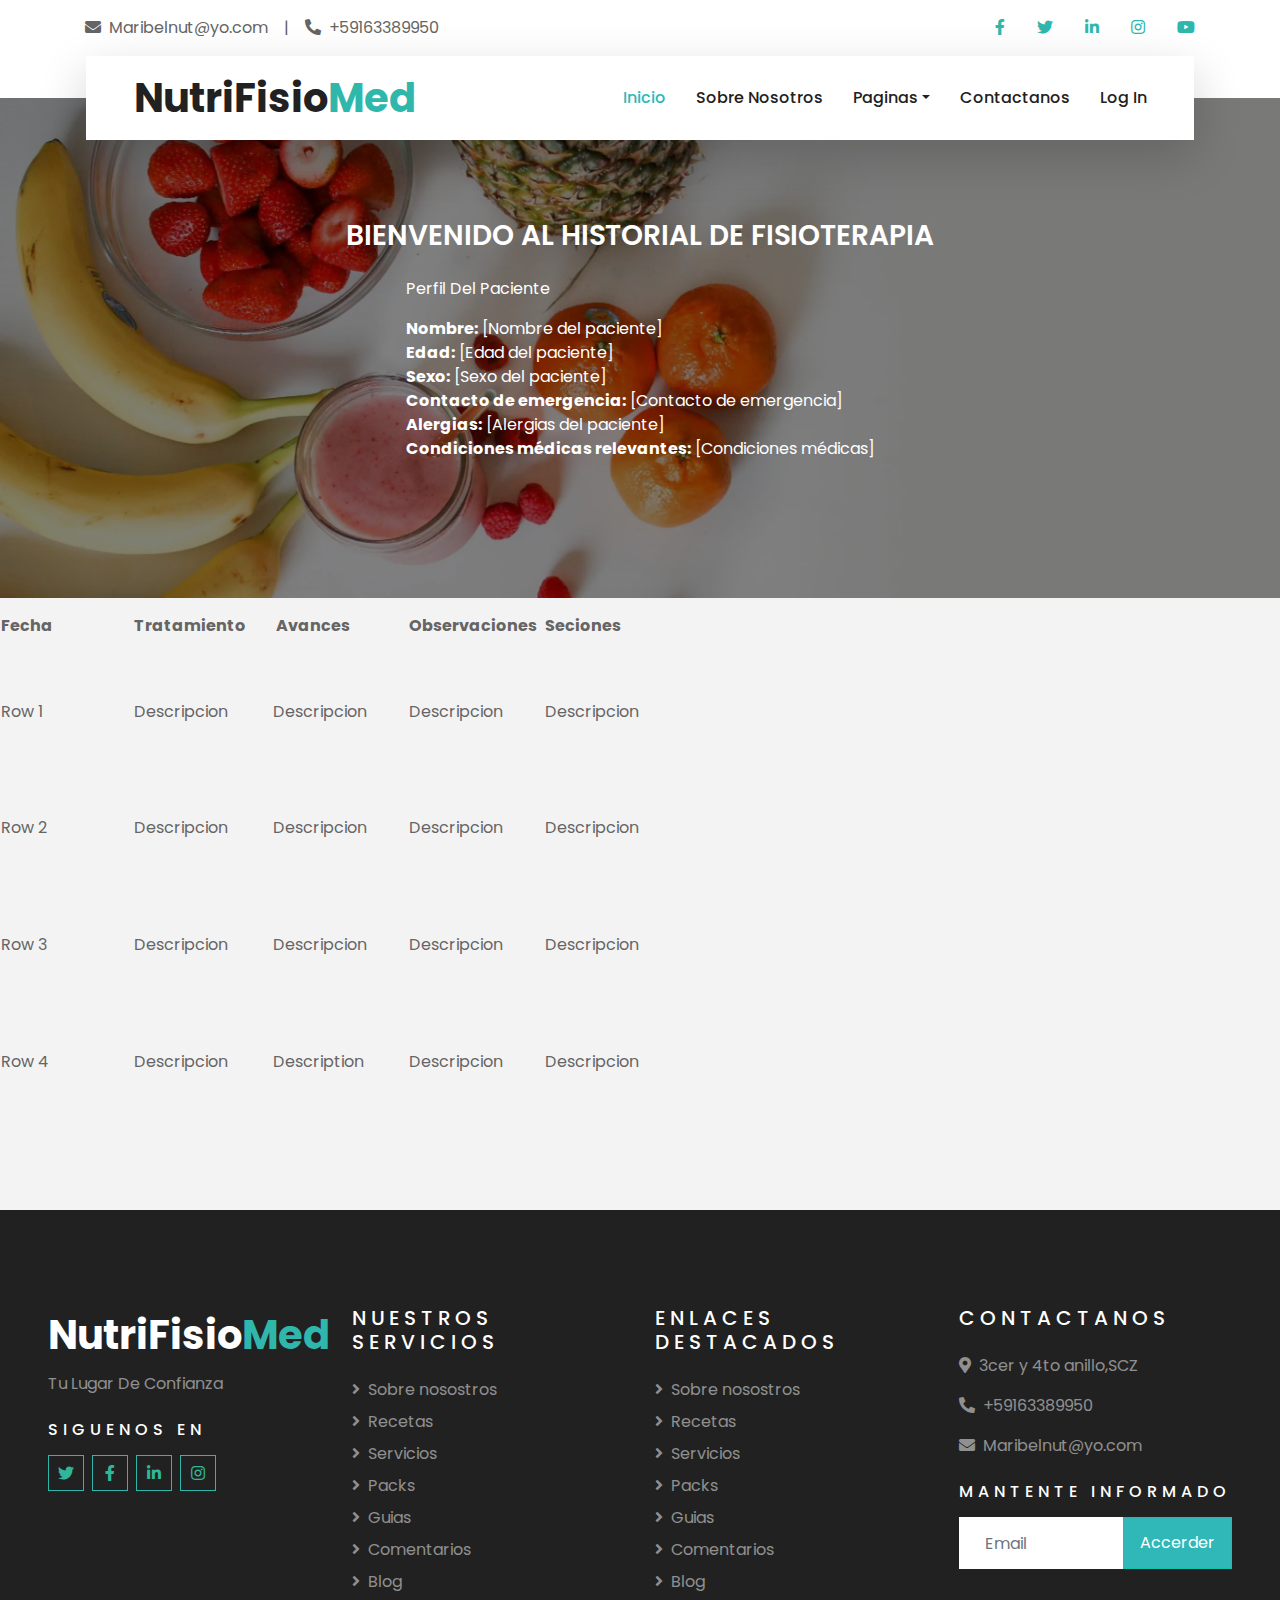
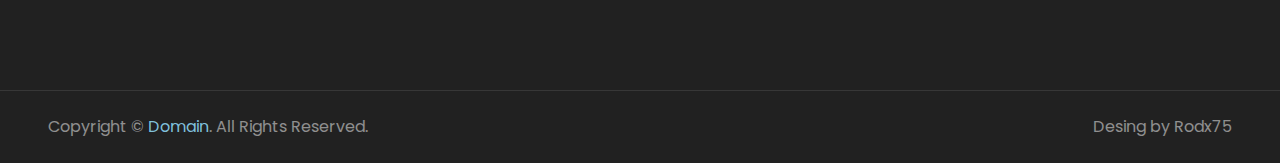
<file: H-Fisioterapia.html>
<!DOCTYPE html>
<html lang="en">
<head>
    <meta charset="utf-8">
    <title>NutriFisiMed - Salud y bienestar</title>
    <meta content="width=device-width, initial-scale=1.0" name="viewport">

    <!-- Favicon -->
    <link href="img/favicon.ico" rel="icon">

    <!-- Google Web Fonts -->
    <link rel="preconnect" href="https://fonts.gstatic.com">
    <link href="https://fonts.googleapis.com/css2?family=Poppins:wght@400;500;600;700&display=swap" rel="stylesheet"> 

    <!-- Font Awesome -->
    <link href="https://cdnjs.cloudflare.com/ajax/libs/font-awesome/5.10.0/css/all.min.css" rel="stylesheet">

    <!-- Libraries Stylesheet -->
    <link href="lib/owlcarousel/assets/owl.carousel.min.css" rel="stylesheet">
    <link href="lib/tempusdominus/css/tempusdominus-bootstrap-4.min.css" rel="stylesheet" />

    <!-- Customized Bootstrap Stylesheet -->
    <link href="css/style.css" rel="stylesheet">
</head>
<body>
    <!-- Topbar Start -->
    <div class="container-fluid bg-light pt-3 d-none d-lg-block">
        <div class="container">
            <div class="row">
                <div class="col-lg-6 text-center text-lg-left mb-2 mb-lg-0">
                    <div class="d-inline-flex align-items-center">
                        <p><i class="fa fa-envelope mr-2"></i>Maribelnut@yo.com</p>
                        <p class="text-body px-3">|</p>
                        <p><i class="fa fa-phone-alt mr-2"></i>+59163389950</p>
                    </div>
                </div>
                <div class="col-lg-6 text-center text-lg-right">
                    <div class="d-inline-flex align-items-center">
                        <a class="text-primary px-3" href="">
                            <i class="fab fa-facebook-f"></i>
                        </a>
                        <a class="text-primary px-3" href="">
                            <i class="fab fa-twitter"></i>
                        </a>
                        <a class="text-primary px-3" href="">
                            <i class="fab fa-linkedin-in"></i>
                        </a>
                        <a class="text-primary px-3" href="">
                            <i class="fab fa-instagram"></i>
                        </a>
                        <a class="text-primary pl-3" href="">
                            <i class="fab fa-youtube"></i>
                        </a>
                    </div>
                </div>
            </div>
        </div>
    </div>
    <!-- Topbar End -->

    <!-- Navbar Start -->
    <div class="container-fluid position-relative nav-bar p-0">
        <div class="container-lg position-relative p-0 px-lg-3" style="z-index: 9;">
            <nav class="navbar navbar-expand-lg bg-light navbar-light shadow-lg py-3 py-lg-0 pl-3 pl-lg-5">
                <a href="" class="navbar-brand">
                    <h1 class="m-0 text-primary"><span class="text-dark">NutriFisio</span>Med</h1>
                </a>
                <button type="button" class="navbar-toggler" data-toggle="collapse" data-target="#navbarCollapse">
                    <span class="navbar-toggler-icon"></span>
                </button>
                <div class="collapse navbar-collapse justify-content-between px-3" id="navbarCollapse">
                    <div class="navbar-nav ml-auto py-0">
                        <a href="index.html" class="nav-item nav-link active">Inicio</a>
                        <a href="about.html" class="nav-item nav-link">Sobre Nosotros</a>
                        <div class="nav-item dropdown">
                            <a href="#" class="nav-link dropdown-toggle" data-toggle="dropdown">Paginas</a>
                            <div class="dropdown-menu border-0 rounded-0 m-0">
                                <a href="blog.html" class="dropdown-item">Nuestro Blog</a>
                                <a href="Nutricion.html" class="dropdown-item">Nutricion</a>
                                <a href="Fisioterapia.html" class="dropdown-item">Fisioterapia</a>
                                <a href="Medicina.html" class="dropdown-item">Medicina</a>
                                <a href="Coments.html" class="dropdown-item">Comentarios</a>
                            </div>
                        </div>
                        <a href="contact.html" class="nav-item nav-link">Contactanos</a>
                        <a href="Login.html" class="nav-item nav-link">Log In</a>
                    </div>
                </div>
            </nav>
        </div>
    </div>
    <!-- Navbar End -->

    <!-- Header Start -->
    <div class="container-fluid page-header">
        <div class="container">
            <div class="d-flex flex-column align-items-center justify-content-center" style="min-height: 500px">
                <h3 class="display-6 text-white text-uppercase">Bienvenido al Historial de Fisioterapia</h3>
                <div class="d-inline-flex text-white">
                    <div class="u-text-box">
                        <p class="u-text u-text-default u-text-1"></p>
                        <div class="u-container-style u-grey-10 u-group u-group-1">
                            <div class="u-container-layout u-valign-bottom u-container-layout-1">
                                <p class="u-text u-text-3">Perfil Del Paciente</p>
                                <p class="u-text u-text-4">
                                    <span style="font-weight: 700;">Nombre:</span>&nbsp;[Nombre del paciente]<br>
                                    <span style="font-weight: 700;">Edad:</span>&nbsp;[Edad del paciente]<br>
                                    <span style="font-weight: 700;">Sexo:</span>&nbsp;[Sexo del paciente]<br>
                                    <span style="font-weight: 700;">Contacto de emergencia:</span>&nbsp;[Contacto de emergencia]<br>
                                    <span style="font-weight: 700;">Alergias:</span>&nbsp;[Alergias del paciente]<br>
                                    <span style="font-weight: 700;">Condiciones médicas relevantes:</span>&nbsp;[Condiciones médicas]
                                </p>
                            </div>
                        </div>
                    </div>
                </div>
            </div>
        </div>
    </div>
    <!-- Header End -->

    <!-- Tabla -->
    <div class="u-expanded-width u-table u-table-responsive u-table-1">
        <table class="u-table-entity">
            <!-- Contenido de la tabla -->
            <colgroup>
                <col width="19.5%">
                <col width="20.5%">
                <col width="20%">
                <col width="20%">
                <col width="20%">
              </colgroup>
              <thead class="u-palette-4-base u-table-header u-table-header-1">
                <tr style="height: 56px;">
                  <th class="u-border-1 u-border-palette-4-base u-table-cell">Fecha</th>
                  <th class="u-border-1 u-border-palette-4-base u-table-cell">Tratamiento&nbsp;</th>
                  <th class="u-border-1 u-border-palette-4-base u-table-cell">&nbsp;Avances</th>
                  <th class="u-border-1 u-border-palette-4-base u-table-cell">Observaciones&nbsp;&nbsp;</th>
                  <th class="u-border-1 u-border-palette-4-base u-table-cell">Seciones&nbsp;</th>
                </tr>
              </thead>
              <tbody class="u-table-body">
                <tr style="height: 115px;">
                  <td class="u-border-1 u-border-grey-30 u-first-column u-grey-5 u-table-cell u-table-cell-6">Row 1</td>
                  <td class="u-border-1 u-border-grey-30 u-table-cell">Descripcion</td>
                  <td class="u-border-1 u-border-grey-30 u-table-cell"> Descripcion</td>
                  <td class="u-border-1 u-border-grey-30 u-table-cell"> Descripcion</td>
                  <td class="u-border-1 u-border-grey-30 u-table-cell">Descripcion</td>
                </tr>
                <tr style="height: 117px;">
                  <td class="u-border-1 u-border-grey-30 u-first-column u-grey-5 u-table-cell u-table-cell-11">Row 2</td>
                  <td class="u-border-1 u-border-grey-30 u-table-cell"> Descripcion</td>
                  <td class="u-border-1 u-border-grey-30 u-table-cell"> Descripcion</td>
                  <td class="u-border-1 u-border-grey-30 u-table-cell"> Descripcion</td>
                  <td class="u-border-1 u-border-grey-30 u-table-cell">Descripcion</td>
                </tr>
                <tr style="height: 117px;">
                  <td class="u-border-1 u-border-grey-30 u-first-column u-grey-5 u-table-cell u-table-cell-16">Row 3</td>
                  <td class="u-border-1 u-border-grey-30 u-table-cell"> Descripcion</td>
                  <td class="u-border-1 u-border-grey-30 u-table-cell"> Descripcion</td>
                  <td class="u-border-1 u-border-grey-30 u-table-cell"> Descripcion</td>
                  <td class="u-border-1 u-border-grey-30 u-table-cell">Descripcion</td>
                </tr>
                <tr style="height: 117px;">
                  <td class="u-border-1 u-border-grey-30 u-first-column u-grey-5 u-table-cell u-table-cell-21">Row 4</td>
                  <td class="u-border-1 u-border-grey-30 u-table-cell"> Descripcion</td>
                  <td class="u-border-1 u-border-grey-30 u-table-cell">Description</td>
                  <td class="u-border-1 u-border-grey-30 u-table-cell"> Descripcion</td>
                  <td class="u-border-1 u-border-grey-30 u-table-cell">Descripcion</td>
                </tr>
              </tbody>
            
        </table>
    </div>

    <!-- Footer Start -->
    <!-- Agrega tu código para el pie de página aquí -->
    <!-- Footer Start -->
<div class="container-fluid bg-dark text-white-50 py-5 px-sm-3 px-lg-5" style="margin-top: 90px;">
    <div class="row pt-5">
        <div class="col-lg-3 col-md-6 mb-5">
            <a href="" class="navbar-brand">
                <h1 class="text-primary"><span class="text-white">NutriFisio</span>Med</h1>
            </a>
            <p>Tu Lugar De Confianza</p>
            <h6 class="text-white text-uppercase mt-4 mb-3" style="letter-spacing: 5px;">Siguenos En</h6>
            <div class="d-flex justify-content-start">
                <a class="btn btn-outline-primary btn-square mr-2" href="#"><i class="fab fa-twitter"></i></a>
                <a class="btn btn-outline-primary btn-square mr-2" href="#"><i class="fab fa-facebook-f"></i></a>
                <a class="btn btn-outline-primary btn-square mr-2" href="#"><i class="fab fa-linkedin-in"></i></a>
                <a class="btn btn-outline-primary btn-square" href="#"><i class="fab fa-instagram"></i></a>
            </div>
        </div>
        <div class="col-lg-3 col-md-6 mb-5">
            <h5 class="text-white text-uppercase mb-4" style="letter-spacing: 5px;">Nuestros Servicios</h5>
            <div class="d-flex flex-column justify-content-start">
                <a class="text-white-50 mb-2" href="#"><i class="fa fa-angle-right mr-2"></i>Sobre nosostros</a>
                <a class="text-white-50 mb-2" href="#"><i class="fa fa-angle-right mr-2"></i>Recetas</a>
                <a class="text-white-50 mb-2" href="#"><i class="fa fa-angle-right mr-2"></i>Servicios</a>
                <a class="text-white-50 mb-2" href="#"><i class="fa fa-angle-right mr-2"></i>Packs</a>
                <a class="text-white-50 mb-2" href="#"><i class="fa fa-angle-right mr-2"></i>Guias</a>
                <a class="text-white-50 mb-2" href="#"><i class="fa fa-angle-right mr-2"></i>Comentarios</a>
                <a class="text-white-50" href="#"><i class="fa fa-angle-right mr-2"></i>Blog</a>
            </div>
        </div>
        <div class="col-lg-3 col-md-6 mb-5">
            <h5 class="text-white text-uppercase mb-4" style="letter-spacing: 5px;">Enlaces Destacados</h5>
            <div class="d-flex flex-column justify-content-start">
                <a class="text-white-50 mb-2" href="#"><i class="fa fa-angle-right mr-2"></i>Sobre nosostros</a>
                <a class="text-white-50 mb-2" href="#"><i class="fa fa-angle-right mr-2"></i>Recetas</a>
                <a class="text-white-50 mb-2" href="#"><i class="fa fa-angle-right mr-2"></i>Servicios</a>
                <a class="text-white-50 mb-2" href="#"><i class="fa fa-angle-right mr-2"></i>Packs</a>
                <a class="text-white-50 mb-2" href="#"><i class="fa fa-angle-right mr-2"></i>Guias</a>
                <a class="text-white-50 mb-2" href="#"><i class="fa fa-angle-right mr-2"></i>Comentarios</a>
                <a class="text-white-50" href="#"><i class="fa fa-angle-right mr-2"></i>Blog</a>
            </div>
        </div>
        <div class="col-lg-3 col-md-6 mb-5">
            <h5 class="text-white text-uppercase mb-4" style="letter-spacing: 5px;">Contactanos</h5>
            <p><i class="fa fa-map-marker-alt mr-2"></i>3cer y 4to anillo,SCZ</p>
            <p><i class="fa fa-phone-alt mr-2"></i>+59163389950</p>
            <p><i class="fa fa-envelope mr-2"></i>Maribelnut@yo.com</p>
            <h6 class="text-white text-uppercase mt-4 mb-3" style="letter-spacing: 5px;">Mantente Informado</h6>
            <div class="w-100">
                <div class="input-group">
                    <input type="text" class="form-control border-light" style="padding: 25px;" placeholder="Email">
                    <div class="input-group-append">
                        <button class="btn btn-primary px-3">Accerder</button>
                    </div>
                </div>
            </div>
        </div>
    </div>
</div>
<div class="container-fluid bg-dark text-white border-top py-4 px-sm-3 px-md-5" style="border-color: rgba(256, 256, 256, .1) !important;">
    <div class="row">
        <div class="col-lg-6 text-center text-md-left mb-3 mb-md-0">
            <p class="m-0 text-white-50">Copyright &copy; <a href="#">Domain</a>. All Rights Reserved.</a>
            </p>
        </div>
        <div class="col-lg-6 text-center text-md-right">
            <p class="m-0 text-white-50">Desing by Rodx75</a>
            </p>
        </div>
    </div>
</div>
<!-- Footer End -->
<!-- Footer End -->
</body>
</html>
</file>
<file: css/style.css>
:root {
  --breakpoint-xs: 0;
  --breakpoint-sm: 576px;
  --breakpoint-md: 768px;
  --breakpoint-lg: 992px;
  --breakpoint-xl: 1200px;
  --font-family-sans-serif: "Poppins", sans-serif;
  --font-family-monospace: SFMono-Regular, Menlo, Monaco, Consolas, "Liberation Mono", "Courier New", monospace;
}

*,
*::before,
*::after {
  box-sizing: border-box;
}

html {
  font-family: sans-serif;
  line-height: 1.15;
  -webkit-text-size-adjust: 100%;
  -webkit-tap-highlight-color: rgba(0, 0, 0, 0);
}

article, aside, figcaption, figure, footer, header, hgroup, main, nav, section {
  display: block;
}

body {
  margin: 0;
  font-family: "Poppins", sans-serif;
  font-size: 1rem;
  font-weight: 400;
  line-height: 1.5;
  color: #656565;
  text-align: left;
  background-color: #F3F3F3;
}

[tabindex="-1"]:focus:not(:focus-visible) {
  outline: 0 !important;
}

hr {
  box-sizing: content-box;
  height: 0;
  overflow: visible;
}

h1, h2, h3, h4, h5, h6 {
  margin-top: 0;
  margin-bottom: 0.5rem;
}

p {
  margin-top: 0;
  margin-bottom: 1rem;
}

abbr[title],
abbr[data-original-title] {
  text-decoration: underline;
  text-decoration: underline dotted;
  cursor: help;
  border-bottom: 0;
  text-decoration-skip-ink: none;
}

address {
  margin-bottom: 1rem;
  font-style: normal;
  line-height: inherit;
}

ol,
ul,
dl {
  margin-top: 0;
  margin-bottom: 1rem;
}

ol ol,
ul ul,
ol ul,
ul ol {
  margin-bottom: 0;
}

dt {
  font-weight: 700;
}

dd {
  margin-bottom: .5rem;
  margin-left: 0;
}

blockquote {
  margin: 0 0 1rem;
}

b,
strong {
  font-weight: bolder;
}

small {
  font-size: 80%;
}

sub,
sup {
  position: relative;
  font-size: 75%;
  line-height: 0;
  vertical-align: baseline;
}

sub {
  bottom: -.25em;
}

sup {
  top: -.5em;
}

a {
  color: #8ed8f5e3;
  text-decoration: none;
  background-color: transparent;
}

a:hover {
  color: #659bb1e3;
  text-decoration: underline;
}

a:not([href]):not([class]) {
  color: inherit;
  text-decoration: none;
}

a:not([href]):not([class]):hover {
  color: inherit;
  text-decoration: none;
}

pre,
code,
kbd,
samp {
  font-family: SFMono-Regular, Menlo, Monaco, Consolas, "Liberation Mono", "Courier New", monospace;
  font-size: 1em;
}

pre {
  margin-top: 0;
  margin-bottom: 1rem;
  overflow: auto;
  -ms-overflow-style: scrollbar;
}

figure {
  margin: 0 0 1rem;
}

img {
  vertical-align: middle;
  border-style: none;
}

svg {
  overflow: hidden;
  vertical-align: middle;
}

table {
  border-collapse: collapse;
}

caption {
  padding-top: 0.75rem;
  padding-bottom: 0.75rem;
  color: #6c757d;
  text-align: left;
  caption-side: bottom;
}

th {
  text-align: inherit;
  text-align: -webkit-match-parent;
}

label {
  display: inline-block;
  margin-bottom: 0.5rem;
}

button {
  border-radius: 0;
}

button:focus {
  outline: 1px dotted;
  outline: 5px auto -webkit-focus-ring-color;
}

input,
button,
select,
optgroup,
textarea {
  margin: 0;
  font-family: inherit;
  font-size: inherit;
  line-height: inherit;
}

button,
input {
  overflow: visible;
}

button,
select {
  text-transform: none;
}

[role="button"] {
  cursor: pointer;
}

select {
  word-wrap: normal;
}

button,
[type="button"],
[type="reset"],
[type="submit"] {
  -webkit-appearance: button;
}

button:not(:disabled),
[type="button"]:not(:disabled),
[type="reset"]:not(:disabled),
[type="submit"]:not(:disabled) {
  cursor: pointer;
}

button::-moz-focus-inner,
[type="button"]::-moz-focus-inner,
[type="reset"]::-moz-focus-inner,
[type="submit"]::-moz-focus-inner {
  padding: 0;
  border-style: none;
}

input[type="radio"],
input[type="checkbox"] {
  box-sizing: border-box;
  padding: 0;
}

textarea {
  overflow: auto;
  resize: vertical;
}

fieldset {
  min-width: 0;
  padding: 0;
  margin: 0;
  border: 0;
}

legend {
  display: block;
  width: 100%;
  max-width: 100%;
  padding: 0;
  margin-bottom: .5rem;
  font-size: 1.5rem;
  line-height: inherit;
  color: inherit;
  white-space: normal;
}

@media (max-width: 1200px) {
  legend {
    font-size: calc(1.275rem + 0.3vw) ;
  }
}

progress {
  vertical-align: baseline;
}

[type="number"]::-webkit-inner-spin-button,
[type="number"]::-webkit-outer-spin-button {
  height: auto;
}

[type="search"] {
  outline-offset: -2px;
  -webkit-appearance: none;
}

[type="search"]::-webkit-search-decoration {
  -webkit-appearance: none;
}

::-webkit-file-upload-button {
  font: inherit;
  -webkit-appearance: button;
}

output {
  display: inline-block;
}

summary {
  display: list-item;
  cursor: pointer;
}

template {
  display: none;
}

[hidden] {
  display: none !important;
}

h1, h2, h3, h4, h5, h6,
.h1, .h2, .h3, .h4, .h5, .h6 {
  margin-bottom: 0.5rem;
  font-weight: 500;
  line-height: 1.2;
  color: #212121;
}

h1, .h1 {
  font-size: 2.5rem;
}

@media (max-width: 1200px) {
  h1, .h1 {
    font-size: calc(1.375rem + 1.5vw) ;
  }
}

h2, .h2 {
  font-size: 2rem;
}

@media (max-width: 1200px) {
  h2, .h2 {
    font-size: calc(1.325rem + 0.9vw) ;
  }
}

h3, .h3 {
  font-size: 1.75rem;
}

@media (max-width: 1200px) {
  h3, .h3 {
    font-size: calc(1.3rem + 0.6vw) ;
  }
}

h4, .h4 {
  font-size: 1.5rem;
}

@media (max-width: 1200px) {
  h4, .h4 {
    font-size: calc(1.275rem + 0.3vw) ;
  }
}

h5, .h5 {
  font-size: 1.25rem;
}

h6, .h6 {
  font-size: 1rem;
}

.lead {
  font-size: 1.25rem;
  font-weight: 300;
}

.display-1 {
  font-size: 6rem;
  font-weight: 300;
  line-height: 1.2;
}

@media (max-width: 1200px) {
  .display-1 {
    font-size: calc(1.725rem + 5.7vw) ;
  }
}

.display-2 {
  font-size: 5.5rem;
  font-weight: 300;
  line-height: 1.2;
}

@media (max-width: 1200px) {
  .display-2 {
    font-size: calc(1.675rem + 5.1vw) ;
  }
}

.display-3 {
  font-size: 4.5rem;
  font-weight: 300;
  line-height: 1.2;
}

@media (max-width: 1200px) {
  .display-3 {
    font-size: calc(1.575rem + 3.9vw) ;
  }
}

.display-4 {
  font-size: 3.5rem;
  font-weight: 300;
  line-height: 1.2;
}

@media (max-width: 1200px) {
  .display-4 {
    font-size: calc(1.475rem + 2.7vw) ;
  }
}

hr {
  margin-top: 1rem;
  margin-bottom: 1rem;
  border: 0;
  border-top: 1px solid rgba(0, 0, 0, 0.1);
}

small,
.small {
  font-size: 80%;
  font-weight: 400;
}

mark,
.mark {
  padding: 0.2em;
  background-color: #fcf8e3;
}

.list-unstyled {
  padding-left: 0;
  list-style: none;
}

.list-inline {
  padding-left: 0;
  list-style: none;
}

.list-inline-item {
  display: inline-block;
}

.list-inline-item:not(:last-child) {
  margin-right: 0.5rem;
}

.initialism {
  font-size: 90%;
  text-transform: uppercase;
}

.blockquote {
  margin-bottom: 1rem;
  font-size: 1.25rem;
}

.blockquote-footer {
  display: block;
  font-size: 80%;
  color: #6c757d;
}

.blockquote-footer::before {
  content: "\2014\00A0";
}

.img-fluid {
  max-width: 100%;
  height: auto;
}

.img-thumbnail {
  padding: 0.25rem;
  background-color: #F3F3F3;
  border: 1px solid #dee2e6;
  max-width: 100%;
  height: auto;
}

.figure {
  display: inline-block;
}

.figure-img {
  margin-bottom: 0.5rem;
  line-height: 1;
}

.figure-caption {
  font-size: 90%;
  color: #6c757d;
}

code {
  font-size: 87.5%;
  color: #e83e8c;
  word-wrap: break-word;
}

a > code {
  color: inherit;
}

kbd {
  padding: 0.2rem 0.4rem;
  font-size: 87.5%;
  color: #fff;
  background-color: #212529;
}

kbd kbd {
  padding: 0;
  font-size: 100%;
  font-weight: 700;
}

pre {
  display: block;
  font-size: 87.5%;
  color: #212529;
}

pre code {
  font-size: inherit;
  color: inherit;
  word-break: normal;
}

.pre-scrollable {
  max-height: 340px;
  overflow-y: scroll;
}

.container,
.container-fluid,
.container-sm,
.container-md,
.container-lg,
.container-xl {
  width: 100%;
  padding-right: 15px;
  padding-left: 15px;
  margin-right: auto;
  margin-left: auto;
}

@media (min-width: 576px) {
  .container, .container-sm {
    max-width: 540px;
  }
}

@media (min-width: 768px) {
  .container, .container-sm, .container-md {
    max-width: 720px;
  }
}

@media (min-width: 992px) {
  .container, .container-sm, .container-md, .container-lg {
    max-width: 960px;
  }
}

@media (min-width: 1200px) {
  .container, .container-sm, .container-md, .container-lg, .container-xl {
    max-width: 1140px;
  }
}

.row {
  display: flex;
  flex-wrap: wrap;
  margin-right: -15px;
  margin-left: -15px;
}

.no-gutters {
  margin-right: 0;
  margin-left: 0;
}

.no-gutters > .col,
.no-gutters > [class*="col-"] {
  padding-right: 0;
  padding-left: 0;
}

.col-1, .col-2, .col-3, .col-4, .col-5, .col-6, .col-7, .col-8, .col-9, .col-10, .col-11, .col-12, .col,
.col-auto, .col-sm-1, .col-sm-2, .col-sm-3, .col-sm-4, .col-sm-5, .col-sm-6, .col-sm-7, .col-sm-8, .col-sm-9, .col-sm-10, .col-sm-11, .col-sm-12, .col-sm,
.col-sm-auto, .col-md-1, .col-md-2, .col-md-3, .col-md-4, .col-md-5, .col-md-6, .col-md-7, .col-md-8, .col-md-9, .col-md-10, .col-md-11, .col-md-12, .col-md,
.col-md-auto, .col-lg-1, .col-lg-2, .col-lg-3, .col-lg-4, .col-lg-5, .col-lg-6, .col-lg-7, .col-lg-8, .col-lg-9, .col-lg-10, .col-lg-11, .col-lg-12, .col-lg,
.col-lg-auto, .col-xl-1, .col-xl-2, .col-xl-3, .col-xl-4, .col-xl-5, .col-xl-6, .col-xl-7, .col-xl-8, .col-xl-9, .col-xl-10, .col-xl-11, .col-xl-12, .col-xl,
.col-xl-auto {
  position: relative;
  width: 100%;
  padding-right: 15px;
  padding-left: 15px;
}

.col {
  flex-basis: 0;
  flex-grow: 1;
  max-width: 100%;
}

.row-cols-1 > * {
  flex: 0 0 100%;
  max-width: 100%;
}

.row-cols-2 > * {
  flex: 0 0 50%;
  max-width: 50%;
}

.row-cols-3 > * {
  flex: 0 0 33.33333%;
  max-width: 33.33333%;
}

.row-cols-4 > * {
  flex: 0 0 25%;
  max-width: 25%;
}

.row-cols-5 > * {
  flex: 0 0 20%;
  max-width: 20%;
}

.row-cols-6 > * {
  flex: 0 0 16.66667%;
  max-width: 16.66667%;
}

.col-auto {
  flex: 0 0 auto;
  width: auto;
  max-width: 100%;
}

.col-1 {
  flex: 0 0 8.33333%;
  max-width: 8.33333%;
}

.col-2 {
  flex: 0 0 16.66667%;
  max-width: 16.66667%;
}

.col-3 {
  flex: 0 0 25%;
  max-width: 25%;
}

.col-4 {
  flex: 0 0 33.33333%;
  max-width: 33.33333%;
}

.col-5 {
  flex: 0 0 41.66667%;
  max-width: 41.66667%;
}

.col-6 {
  flex: 0 0 50%;
  max-width: 50%;
}

.col-7 {
  flex: 0 0 58.33333%;
  max-width: 58.33333%;
}

.col-8 {
  flex: 0 0 66.66667%;
  max-width: 66.66667%;
}

.col-9 {
  flex: 0 0 75%;
  max-width: 75%;
}

.col-10 {
  flex: 0 0 83.33333%;
  max-width: 83.33333%;
}

.col-11 {
  flex: 0 0 91.66667%;
  max-width: 91.66667%;
}

.col-12 {
  flex: 0 0 100%;
  max-width: 100%;
}

.order-first {
  order: -1;
}

.order-last {
  order: 13;
}

.order-0 {
  order: 0;
}

.order-1 {
  order: 1;
}

.order-2 {
  order: 2;
}

.order-3 {
  order: 3;
}

.order-4 {
  order: 4;
}

.order-5 {
  order: 5;
}

.order-6 {
  order: 6;
}

.order-7 {
  order: 7;
}

.order-8 {
  order: 8;
}

.order-9 {
  order: 9;
}

.order-10 {
  order: 10;
}

.order-11 {
  order: 11;
}

.order-12 {
  order: 12;
}

.offset-1 {
  margin-left: 8.33333%;
}

.offset-2 {
  margin-left: 16.66667%;
}

.offset-3 {
  margin-left: 25%;
}

.offset-4 {
  margin-left: 33.33333%;
}

.offset-5 {
  margin-left: 41.66667%;
}

.offset-6 {
  margin-left: 50%;
}

.offset-7 {
  margin-left: 58.33333%;
}

.offset-8 {
  margin-left: 66.66667%;
}

.offset-9 {
  margin-left: 75%;
}

.offset-10 {
  margin-left: 83.33333%;
}

.offset-11 {
  margin-left: 91.66667%;
}

@media (min-width: 576px) {
  .col-sm {
    flex-basis: 0;
    flex-grow: 1;
    max-width: 100%;
  }
  .row-cols-sm-1 > * {
    flex: 0 0 100%;
    max-width: 100%;
  }
  .row-cols-sm-2 > * {
    flex: 0 0 50%;
    max-width: 50%;
  }
  .row-cols-sm-3 > * {
    flex: 0 0 33.33333%;
    max-width: 33.33333%;
  }
  .row-cols-sm-4 > * {
    flex: 0 0 25%;
    max-width: 25%;
  }
  .row-cols-sm-5 > * {
    flex: 0 0 20%;
    max-width: 20%;
  }
  .row-cols-sm-6 > * {
    flex: 0 0 16.66667%;
    max-width: 16.66667%;
  }
  .col-sm-auto {
    flex: 0 0 auto;
    width: auto;
    max-width: 100%;
  }
  .col-sm-1 {
    flex: 0 0 8.33333%;
    max-width: 8.33333%;
  }
  .col-sm-2 {
    flex: 0 0 16.66667%;
    max-width: 16.66667%;
  }
  .col-sm-3 {
    flex: 0 0 25%;
    max-width: 25%;
  }
  .col-sm-4 {
    flex: 0 0 33.33333%;
    max-width: 33.33333%;
  }
  .col-sm-5 {
    flex: 0 0 41.66667%;
    max-width: 41.66667%;
  }
  .col-sm-6 {
    flex: 0 0 50%;
    max-width: 50%;
  }
  .col-sm-7 {
    flex: 0 0 58.33333%;
    max-width: 58.33333%;
  }
  .col-sm-8 {
    flex: 0 0 66.66667%;
    max-width: 66.66667%;
  }
  .col-sm-9 {
    flex: 0 0 75%;
    max-width: 75%;
  }
  .col-sm-10 {
    flex: 0 0 83.33333%;
    max-width: 83.33333%;
  }
  .col-sm-11 {
    flex: 0 0 91.66667%;
    max-width: 91.66667%;
  }
  .col-sm-12 {
    flex: 0 0 100%;
    max-width: 100%;
  }
  .order-sm-first {
    order: -1;
  }
  .order-sm-last {
    order: 13;
  }
  .order-sm-0 {
    order: 0;
  }
  .order-sm-1 {
    order: 1;
  }
  .order-sm-2 {
    order: 2;
  }
  .order-sm-3 {
    order: 3;
  }
  .order-sm-4 {
    order: 4;
  }
  .order-sm-5 {
    order: 5;
  }
  .order-sm-6 {
    order: 6;
  }
  .order-sm-7 {
    order: 7;
  }
  .order-sm-8 {
    order: 8;
  }
  .order-sm-9 {
    order: 9;
  }
  .order-sm-10 {
    order: 10;
  }
  .order-sm-11 {
    order: 11;
  }
  .order-sm-12 {
    order: 12;
  }
  .offset-sm-0 {
    margin-left: 0;
  }
  .offset-sm-1 {
    margin-left: 8.33333%;
  }
  .offset-sm-2 {
    margin-left: 16.66667%;
  }
  .offset-sm-3 {
    margin-left: 25%;
  }
  .offset-sm-4 {
    margin-left: 33.33333%;
  }
  .offset-sm-5 {
    margin-left: 41.66667%;
  }
  .offset-sm-6 {
    margin-left: 50%;
  }
  .offset-sm-7 {
    margin-left: 58.33333%;
  }
  .offset-sm-8 {
    margin-left: 66.66667%;
  }
  .offset-sm-9 {
    margin-left: 75%;
  }
  .offset-sm-10 {
    margin-left: 83.33333%;
  }
  .offset-sm-11 {
    margin-left: 91.66667%;
  }
}

@media (min-width: 768px) {
  .col-md {
    flex-basis: 0;
    flex-grow: 1;
    max-width: 100%;
  }
  .row-cols-md-1 > * {
    flex: 0 0 100%;
    max-width: 100%;
  }
  .row-cols-md-2 > * {
    flex: 0 0 50%;
    max-width: 50%;
  }
  .row-cols-md-3 > * {
    flex: 0 0 33.33333%;
    max-width: 33.33333%;
  }
  .row-cols-md-4 > * {
    flex: 0 0 25%;
    max-width: 25%;
  }
  .row-cols-md-5 > * {
    flex: 0 0 20%;
    max-width: 20%;
  }
  .row-cols-md-6 > * {
    flex: 0 0 16.66667%;
    max-width: 16.66667%;
  }
  .col-md-auto {
    flex: 0 0 auto;
    width: auto;
    max-width: 100%;
  }
  .col-md-1 {
    flex: 0 0 8.33333%;
    max-width: 8.33333%;
  }
  .col-md-2 {
    flex: 0 0 16.66667%;
    max-width: 16.66667%;
  }
  .col-md-3 {
    flex: 0 0 25%;
    max-width: 25%;
  }
  .col-md-4 {
    flex: 0 0 33.33333%;
    max-width: 33.33333%;
  }
  .col-md-5 {
    flex: 0 0 41.66667%;
    max-width: 41.66667%;
  }
  .col-md-6 {
    flex: 0 0 50%;
    max-width: 50%;
  }
  .col-md-7 {
    flex: 0 0 58.33333%;
    max-width: 58.33333%;
  }
  .col-md-8 {
    flex: 0 0 66.66667%;
    max-width: 66.66667%;
  }
  .col-md-9 {
    flex: 0 0 75%;
    max-width: 75%;
  }
  .col-md-10 {
    flex: 0 0 83.33333%;
    max-width: 83.33333%;
  }
  .col-md-11 {
    flex: 0 0 91.66667%;
    max-width: 91.66667%;
  }
  .col-md-12 {
    flex: 0 0 100%;
    max-width: 100%;
  }
  .order-md-first {
    order: -1;
  }
  .order-md-last {
    order: 13;
  }
  .order-md-0 {
    order: 0;
  }
  .order-md-1 {
    order: 1;
  }
  .order-md-2 {
    order: 2;
  }
  .order-md-3 {
    order: 3;
  }
  .order-md-4 {
    order: 4;
  }
  .order-md-5 {
    order: 5;
  }
  .order-md-6 {
    order: 6;
  }
  .order-md-7 {
    order: 7;
  }
  .order-md-8 {
    order: 8;
  }
  .order-md-9 {
    order: 9;
  }
  .order-md-10 {
    order: 10;
  }
  .order-md-11 {
    order: 11;
  }
  .order-md-12 {
    order: 12;
  }
  .offset-md-0 {
    margin-left: 0;
  }
  .offset-md-1 {
    margin-left: 8.33333%;
  }
  .offset-md-2 {
    margin-left: 16.66667%;
  }
  .offset-md-3 {
    margin-left: 25%;
  }
  .offset-md-4 {
    margin-left: 33.33333%;
  }
  .offset-md-5 {
    margin-left: 41.66667%;
  }
  .offset-md-6 {
    margin-left: 50%;
  }
  .offset-md-7 {
    margin-left: 58.33333%;
  }
  .offset-md-8 {
    margin-left: 66.66667%;
  }
  .offset-md-9 {
    margin-left: 75%;
  }
  .offset-md-10 {
    margin-left: 83.33333%;
  }
  .offset-md-11 {
    margin-left: 91.66667%;
  }
}

@media (min-width: 992px) {
  .col-lg {
    flex-basis: 0;
    flex-grow: 1;
    max-width: 100%;
  }
  .row-cols-lg-1 > * {
    flex: 0 0 100%;
    max-width: 100%;
  }
  .row-cols-lg-2 > * {
    flex: 0 0 50%;
    max-width: 50%;
  }
  .row-cols-lg-3 > * {
    flex: 0 0 33.33333%;
    max-width: 33.33333%;
  }
  .row-cols-lg-4 > * {
    flex: 0 0 25%;
    max-width: 25%;
  }
  .row-cols-lg-5 > * {
    flex: 0 0 20%;
    max-width: 20%;
  }
  .row-cols-lg-6 > * {
    flex: 0 0 16.66667%;
    max-width: 16.66667%;
  }
  .col-lg-auto {
    flex: 0 0 auto;
    width: auto;
    max-width: 100%;
  }
  .col-lg-1 {
    flex: 0 0 8.33333%;
    max-width: 8.33333%;
  }
  .col-lg-2 {
    flex: 0 0 16.66667%;
    max-width: 16.66667%;
  }
  .col-lg-3 {
    flex: 0 0 25%;
    max-width: 25%;
  }
  .col-lg-4 {
    flex: 0 0 33.33333%;
    max-width: 33.33333%;
  }
  .col-lg-5 {
    flex: 0 0 41.66667%;
    max-width: 41.66667%;
  }
  .col-lg-6 {
    flex: 0 0 50%;
    max-width: 50%;
  }
  .col-lg-7 {
    flex: 0 0 58.33333%;
    max-width: 58.33333%;
  }
  .col-lg-8 {
    flex: 0 0 66.66667%;
    max-width: 66.66667%;
  }
  .col-lg-9 {
    flex: 0 0 75%;
    max-width: 75%;
  }
  .col-lg-10 {
    flex: 0 0 83.33333%;
    max-width: 83.33333%;
  }
  .col-lg-11 {
    flex: 0 0 91.66667%;
    max-width: 91.66667%;
  }
  .col-lg-12 {
    flex: 0 0 100%;
    max-width: 100%;
  }
  .order-lg-first {
    order: -1;
  }
  .order-lg-last {
    order: 13;
  }
  .order-lg-0 {
    order: 0;
  }
  .order-lg-1 {
    order: 1;
  }
  .order-lg-2 {
    order: 2;
  }
  .order-lg-3 {
    order: 3;
  }
  .order-lg-4 {
    order: 4;
  }
  .order-lg-5 {
    order: 5;
  }
  .order-lg-6 {
    order: 6;
  }
  .order-lg-7 {
    order: 7;
  }
  .order-lg-8 {
    order: 8;
  }
  .order-lg-9 {
    order: 9;
  }
  .order-lg-10 {
    order: 10;
  }
  .order-lg-11 {
    order: 11;
  }
  .order-lg-12 {
    order: 12;
  }
  .offset-lg-0 {
    margin-left: 0;
  }
  .offset-lg-1 {
    margin-left: 8.33333%;
  }
  .offset-lg-2 {
    margin-left: 16.66667%;
  }
  .offset-lg-3 {
    margin-left: 25%;
  }
  .offset-lg-4 {
    margin-left: 33.33333%;
  }
  .offset-lg-5 {
    margin-left: 41.66667%;
  }
  .offset-lg-6 {
    margin-left: 50%;
  }
  .offset-lg-7 {
    margin-left: 58.33333%;
  }
  .offset-lg-8 {
    margin-left: 66.66667%;
  }
  .offset-lg-9 {
    margin-left: 75%;
  }
  .offset-lg-10 {
    margin-left: 83.33333%;
  }
  .offset-lg-11 {
    margin-left: 91.66667%;
  }
}

@media (min-width: 1200px) {
  .col-xl {
    flex-basis: 0;
    flex-grow: 1;
    max-width: 100%;
  }
  .row-cols-xl-1 > * {
    flex: 0 0 100%;
    max-width: 100%;
  }
  .row-cols-xl-2 > * {
    flex: 0 0 50%;
    max-width: 50%;
  }
  .row-cols-xl-3 > * {
    flex: 0 0 33.33333%;
    max-width: 33.33333%;
  }
  .row-cols-xl-4 > * {
    flex: 0 0 25%;
    max-width: 25%;
  }
  .row-cols-xl-5 > * {
    flex: 0 0 20%;
    max-width: 20%;
  }
  .row-cols-xl-6 > * {
    flex: 0 0 16.66667%;
    max-width: 16.66667%;
  }
  .col-xl-auto {
    flex: 0 0 auto;
    width: auto;
    max-width: 100%;
  }
  .col-xl-1 {
    flex: 0 0 8.33333%;
    max-width: 8.33333%;
  }
  .col-xl-2 {
    flex: 0 0 16.66667%;
    max-width: 16.66667%;
  }
  .col-xl-3 {
    flex: 0 0 25%;
    max-width: 25%;
  }
  .col-xl-4 {
    flex: 0 0 33.33333%;
    max-width: 33.33333%;
  }
  .col-xl-5 {
    flex: 0 0 41.66667%;
    max-width: 41.66667%;
  }
  .col-xl-6 {
    flex: 0 0 50%;
    max-width: 50%;
  }
  .col-xl-7 {
    flex: 0 0 58.33333%;
    max-width: 58.33333%;
  }
  .col-xl-8 {
    flex: 0 0 66.66667%;
    max-width: 66.66667%;
  }
  .col-xl-9 {
    flex: 0 0 75%;
    max-width: 75%;
  }
  .col-xl-10 {
    flex: 0 0 83.33333%;
    max-width: 83.33333%;
  }
  .col-xl-11 {
    flex: 0 0 91.66667%;
    max-width: 91.66667%;
  }
  .col-xl-12 {
    flex: 0 0 100%;
    max-width: 100%;
  }
  .order-xl-first {
    order: -1;
  }
  .order-xl-last {
    order: 13;
  }
  .order-xl-0 {
    order: 0;
  }
  .order-xl-1 {
    order: 1;
  }
  .order-xl-2 {
    order: 2;
  }
  .order-xl-3 {
    order: 3;
  }
  .order-xl-4 {
    order: 4;
  }
  .order-xl-5 {
    order: 5;
  }
  .order-xl-6 {
    order: 6;
  }
  .order-xl-7 {
    order: 7;
  }
  .order-xl-8 {
    order: 8;
  }
  .order-xl-9 {
    order: 9;
  }
  .order-xl-10 {
    order: 10;
  }
  .order-xl-11 {
    order: 11;
  }
  .order-xl-12 {
    order: 12;
  }
  .offset-xl-0 {
    margin-left: 0;
  }
  .offset-xl-1 {
    margin-left: 8.33333%;
  }
  .offset-xl-2 {
    margin-left: 16.66667%;
  }
  .offset-xl-3 {
    margin-left: 25%;
  }
  .offset-xl-4 {
    margin-left: 33.33333%;
  }
  .offset-xl-5 {
    margin-left: 41.66667%;
  }
  .offset-xl-6 {
    margin-left: 50%;
  }
  .offset-xl-7 {
    margin-left: 58.33333%;
  }
  .offset-xl-8 {
    margin-left: 66.66667%;
  }
  .offset-xl-9 {
    margin-left: 75%;
  }
  .offset-xl-10 {
    margin-left: 83.33333%;
  }
  .offset-xl-11 {
    margin-left: 91.66667%;
  }
}

.table {
  width: 100%;
  margin-bottom: 1rem;
  color: #656565;
}

.table th,
.table td {
  padding: 0.75rem;
  vertical-align: top;
  border-top: 1px solid #dee2e6;
}

.table thead th {
  vertical-align: bottom;
  border-bottom: 2px solid #dee2e6;
}

.table tbody + tbody {
  border-top: 2px solid #dee2e6;
}

.table-sm th,
.table-sm td {
  padding: 0.3rem;
}

.table-bordered {
  border: 1px solid #dee2e6;
}

.table-bordered th,
.table-bordered td {
  border: 1px solid #dee2e6;
}

.table-bordered thead th,
.table-bordered thead td {
  border-bottom-width: 2px;
}

.table-borderless th,
.table-borderless td,
.table-borderless thead th,
.table-borderless tbody + tbody {
  border: 0;
}

.table-striped tbody tr:nth-of-type(odd) {
  background-color: rgba(0, 0, 0, 0.05);
}

.table-hover tbody tr:hover {
  color: #656565;
  background-color: rgba(0, 0, 0, 0.075);
}

.table-primary,
.table-primary > th,
.table-primary > td {
  background-color: #c5ebe9;
}

.table-primary th,
.table-primary td,
.table-primary thead th,
.table-primary tbody + tbody {
  border-color: #93dad6;
}

.table-hover .table-primary:hover {
  background-color: #c5ebe9;
}

.table-hover .table-primary:hover > td,
.table-hover .table-primary:hover > th {
  background-color: #c5ebe9;
}

.table-secondary,
.table-secondary > th,
.table-secondary > td {
  background-color: #fcfefa;
}

.table-secondary th,
.table-secondary td,
.table-secondary thead th,
.table-secondary tbody + tbody {
  border-color: #f9fcf5;
}

.table-hover .table-secondary:hover {
  background-color: #e5f9fa;
}

.table-hover .table-secondary:hover > td,
.table-hover .table-secondary:hover > th {
  background-color: #e5f9fa;
}

.table-success,
.table-success > th,
.table-success > td {
  background-color: #e5f9fa;
}

.table-success th,
.table-success td,
.table-success thead th,
.table-success tbody + tbody {
  border-color: #8fd1cc;
}

.table-hover .table-success:hover {
  background-color: #b1dfdb;
}

.table-hover .table-success:hover > td,
.table-hover .table-success:hover > th {
  background-color: #b1dfdb;
}

.table-info,
.table-info > th,
.table-info > td {
  background-color: #bee5eb;
}

.table-info th,
.table-info td,
.table-info thead th,
.table-info tbody + tbody {
  border-color: #86cfda;
}

.table-hover .table-info:hover {
  background-color: #abdde5;
}

.table-hover .table-info:hover > td,
.table-hover .table-info:hover > th {
  background-color: #abdde5;
}

.table-warning,
.table-warning > th,
.table-warning > td {
  background-color: #ffeeba;
}

.table-warning th,
.table-warning td,
.table-warning thead th,
.table-warning tbody + tbody {
  border-color: #ffdf7e;
}

.table-hover .table-warning:hover {
  background-color: #ffe8a1;
}

.table-hover .table-warning:hover > td,
.table-hover .table-warning:hover > th {
  background-color: #ffe8a1;
}

.table-danger,
.table-danger > th,
.table-danger > td {
  background-color: #f5c6cb;
}

.table-danger th,
.table-danger td,
.table-danger thead th,
.table-danger tbody + tbody {
  border-color: #ed969e;
}

.table-hover .table-danger:hover {
  background-color: #f1b0b7;
}

.table-hover .table-danger:hover > td,
.table-hover .table-danger:hover > th {
  background-color: #f1b0b7;
}

.table-light,
.table-light > th,
.table-light > td {
  background-color: white;
}

.table-light th,
.table-light td,
.table-light thead th,
.table-light tbody + tbody {
  border-color: white;
}

.table-hover .table-light:hover {
  background-color: #f2f2f2;
}

.table-hover .table-light:hover > td,
.table-hover .table-light:hover > th {
  background-color: #f2f2f2;
}

.table-dark,
.table-dark > th,
.table-dark > td {
  background-color: #c1c1c1;
}

.table-dark th,
.table-dark td,
.table-dark thead th,
.table-dark tbody + tbody {
  border-color: #8c8c8c;
}

.table-hover .table-dark:hover {
  background-color: #b4b4b4;
}

.table-hover .table-dark:hover > td,
.table-hover .table-dark:hover > th {
  background-color: #b4b4b4;
}

.table-active,
.table-active > th,
.table-active > td {
  background-color: rgba(0, 0, 0, 0.075);
}

.table-hover .table-active:hover {
  background-color: rgba(0, 0, 0, 0.075);
}

.table-hover .table-active:hover > td,
.table-hover .table-active:hover > th {
  background-color: rgba(0, 0, 0, 0.075);
}

.table .thead-dark th {
  color: #fff;
  background-color: #343a40;
  border-color: #454d55;
}

.table .thead-light th {
  color: #495057;
  background-color: #e9ecef;
  border-color: #dee2e6;
}

.table-dark {
  color: #fff;
  background-color: #343a40;
}

.table-dark th,
.table-dark td,
.table-dark thead th {
  border-color: #454d55;
}

.table-dark.table-bordered {
  border: 0;
}

.table-dark.table-striped tbody tr:nth-of-type(odd) {
  background-color: rgba(255, 255, 255, 0.05);
}

.table-dark.table-hover tbody tr:hover {
  color: #fff;
  background-color: rgba(255, 255, 255, 0.075);
}

@media (max-width: 575.98px) {
  .table-responsive-sm {
    display: block;
    width: 100%;
    overflow-x: auto;
    -webkit-overflow-scrolling: touch;
  }
  .table-responsive-sm > .table-bordered {
    border: 0;
  }
}

@media (max-width: 767.98px) {
  .table-responsive-md {
    display: block;
    width: 100%;
    overflow-x: auto;
    -webkit-overflow-scrolling: touch;
  }
  .table-responsive-md > .table-bordered {
    border: 0;
  }
}

@media (max-width: 991.98px) {
  .table-responsive-lg {
    display: block;
    width: 100%;
    overflow-x: auto;
    -webkit-overflow-scrolling: touch;
  }
  .table-responsive-lg > .table-bordered {
    border: 0;
  }
}

@media (max-width: 1199.98px) {
  .table-responsive-xl {
    display: block;
    width: 100%;
    overflow-x: auto;
    -webkit-overflow-scrolling: touch;
  }
  .table-responsive-xl > .table-bordered {
    border: 0;
  }
}

.table-responsive {
  display: block;
  width: 100%;
  overflow-x: auto;
  -webkit-overflow-scrolling: touch;
}

.table-responsive > .table-bordered {
  border: 0;
}

.form-control {
  display: block;
  width: 100%;
  height: calc(1.5em + 0.75rem + 2px);
  padding: 0.375rem 0.75rem;
  font-size: 1rem;
  font-weight: 400;
  line-height: 1.5;
  color: #495057;
  background-color: #fff;
  background-clip: padding-box;
  border: 1px solid #ced4da;
  border-radius: 0;
  transition: border-color 0.15s ease-in-out, box-shadow 0.15s ease-in-out;
}

@media (prefers-reduced-motion: reduce) {
  .form-control {
    transition: none;
  }
}

.form-control::-ms-expand {
  background-color: transparent;
  border: 0;
}

.form-control:-moz-focusring {
  color: transparent;
  text-shadow: 0 0 0 #495057;
}

.form-control:focus {
  color: #495057;
  background-color: #fff;
  border-color: #b8e087;
  outline: 0;
  box-shadow: 0 0 0 0.2rem rgba(122, 183, 48, 0.25);
}

.form-control::placeholder {
  color: #6c757d;
  opacity: 1;
}

.form-control:disabled, .form-control[readonly] {
  background-color: #e9ecef;
  opacity: 1;
}

input[type="date"].form-control,
input[type="time"].form-control,
input[type="datetime-local"].form-control,
input[type="month"].form-control {
  appearance: none;
}

select.form-control:focus::-ms-value {
  color: #495057;
  background-color: #fff;
}

.form-control-file,
.form-control-range {
  display: block;
  width: 100%;
}

.col-form-label {
  padding-top: calc(0.375rem + 1px);
  padding-bottom: calc(0.375rem + 1px);
  margin-bottom: 0;
  font-size: inherit;
  line-height: 1.5;
}

.col-form-label-lg {
  padding-top: calc(0.5rem + 1px);
  padding-bottom: calc(0.5rem + 1px);
  font-size: 1.25rem;
  line-height: 1.5;
}

.col-form-label-sm {
  padding-top: calc(0.25rem + 1px);
  padding-bottom: calc(0.25rem + 1px);
  font-size: 0.875rem;
  line-height: 1.5;
}

.form-control-plaintext {
  display: block;
  width: 100%;
  padding: 0.375rem 0;
  margin-bottom: 0;
  font-size: 1rem;
  line-height: 1.5;
  color: #656565;
  background-color: transparent;
  border: solid transparent;
  border-width: 1px 0;
}

.form-control-plaintext.form-control-sm, .form-control-plaintext.form-control-lg {
  padding-right: 0;
  padding-left: 0;
}

.form-control-sm {
  height: calc(1.5em + 0.5rem + 2px);
  padding: 0.25rem 0.5rem;
  font-size: 0.875rem;
  line-height: 1.5;
}

.form-control-lg {
  height: calc(1.5em + 1rem + 2px);
  padding: 0.5rem 1rem;
  font-size: 1.25rem;
  line-height: 1.5;
}

select.form-control[size], select.form-control[multiple] {
  height: auto;
}

textarea.form-control {
  height: auto;
}

.form-group {
  margin-bottom: 1rem;
}

.form-text {
  display: block;
  margin-top: 0.25rem;
}

.form-row {
  display: flex;
  flex-wrap: wrap;
  margin-right: -5px;
  margin-left: -5px;
}

.form-row > .col,
.form-row > [class*="col-"] {
  padding-right: 5px;
  padding-left: 5px;
}

.form-check {
  position: relative;
  display: block;
  padding-left: 1.25rem;
}

.form-check-input {
  position: absolute;
  margin-top: 0.3rem;
  margin-left: -1.25rem;
}

.form-check-input[disabled] ~ .form-check-label,
.form-check-input:disabled ~ .form-check-label {
  color: #6c757d;
}

.form-check-label {
  margin-bottom: 0;
}

.form-check-inline {
  display: inline-flex;
  align-items: center;
  padding-left: 0;
  margin-right: 0.75rem;
}

.form-check-inline .form-check-input {
  position: static;
  margin-top: 0;
  margin-right: 0.3125rem;
  margin-left: 0;
}

.valid-feedback {
  display: none;
  width: 100%;
  margin-top: 0.25rem;
  font-size: 80%;
  color: #28a745;
}

.valid-tooltip {
  position: absolute;
  top: 100%;
  left: 0;
  z-index: 5;
  display: none;
  max-width: 100%;
  padding: 0.25rem 0.5rem;
  margin-top: .1rem;
  font-size: 0.875rem;
  line-height: 1.5;
  color: #fff;
  background-color: rgba(48, 204, 204, 0.9);
}

.was-validated :valid ~ .valid-feedback,
.was-validated :valid ~ .valid-tooltip,
.is-valid ~ .valid-feedback,
.is-valid ~ .valid-tooltip {
  display: block;
}

.was-validated .form-control:valid, .form-control.is-valid {
  border-color: #28a745;
  padding-right: calc(1.5em + 0.75rem);
  background-image: url("data:image/svg+xml,%3csvg xmlns='http://www.w3.org/2000/svg' width='8' height='8' viewBox='0 0 8 8'%3e%3cpath fill='%2328a745' d='M2.3 6.73L.6 4.53c-.4-1.04.46-1.4 1.1-.8l1.1 1.4 3.4-3.8c.6-.63 1.6-.27 1.2.7l-4 4.6c-.43.5-.8.4-1.1.1z'/%3e%3c/svg%3e");
  background-repeat: no-repeat;
  background-position: right calc(0.375em + 0.1875rem) center;
  background-size: calc(0.75em + 0.375rem) calc(0.75em + 0.375rem);
}

.was-validated .form-control:valid:focus, .form-control.is-valid:focus {
  border-color: #28a745;
  box-shadow: 0 0 0 0.2rem rgba(40, 167, 69, 0.25);
}

.was-validated textarea.form-control:valid, textarea.form-control.is-valid {
  padding-right: calc(1.5em + 0.75rem);
  background-position: top calc(0.375em + 0.1875rem) right calc(0.375em + 0.1875rem);
}

.was-validated .custom-select:valid, .custom-select.is-valid {
  border-color: #28a745;
  padding-right: calc(0.75em + 2.3125rem);
  background: url("data:image/svg+xml,%3csvg xmlns='http://www.w3.org/2000/svg' width='4' height='5' viewBox='0 0 4 5'%3e%3cpath fill='%23343a40' d='M2 0L0 2h4zm0 5L0 3h4z'/%3e%3c/svg%3e") no-repeat right 0.75rem center/8px 10px, url("data:image/svg+xml,%3csvg xmlns='http://www.w3.org/2000/svg' width='8' height='8' viewBox='0 0 8 8'%3e%3cpath fill='%2328a745' d='M2.3 6.73L.6 4.53c-.4-1.04.46-1.4 1.1-.8l1.1 1.4 3.4-3.8c.6-.63 1.6-.27 1.2.7l-4 4.6c-.43.5-.8.4-1.1.1z'/%3e%3c/svg%3e") #fff no-repeat center right 1.75rem/calc(0.75em + 0.375rem) calc(0.75em + 0.375rem);
}

.was-validated .custom-select:valid:focus, .custom-select.is-valid:focus {
  border-color: #28a745;
  box-shadow: 0 0 0 0.2rem rgba(40, 167, 69, 0.25);
}

.was-validated .form-check-input:valid ~ .form-check-label, .form-check-input.is-valid ~ .form-check-label {
  color: #28a745;
}

.was-validated .form-check-input:valid ~ .valid-feedback,
.was-validated .form-check-input:valid ~ .valid-tooltip, .form-check-input.is-valid ~ .valid-feedback,
.form-check-input.is-valid ~ .valid-tooltip {
  display: block;
}

.was-validated .custom-control-input:valid ~ .custom-control-label, .custom-control-input.is-valid ~ .custom-control-label {
  color: #28a745;
}

.was-validated .custom-control-input:valid ~ .custom-control-label::before, .custom-control-input.is-valid ~ .custom-control-label::before {
  border-color: #28a745;
}

.was-validated .custom-control-input:valid:checked ~ .custom-control-label::before, .custom-control-input.is-valid:checked ~ .custom-control-label::before {
  border-color: #34ce57;
  background-color: #34ce57;
}

.was-validated .custom-control-input:valid:focus ~ .custom-control-label::before, .custom-control-input.is-valid:focus ~ .custom-control-label::before {
  box-shadow: 0 0 0 0.2rem rgba(40, 167, 69, 0.25);
}

.was-validated .custom-control-input:valid:focus:not(:checked) ~ .custom-control-label::before, .custom-control-input.is-valid:focus:not(:checked) ~ .custom-control-label::before {
  border-color: #28a745;
}

.was-validated .custom-file-input:valid ~ .custom-file-label, .custom-file-input.is-valid ~ .custom-file-label {
  border-color: #28a745;
}

.was-validated .custom-file-input:valid:focus ~ .custom-file-label, .custom-file-input.is-valid:focus ~ .custom-file-label {
  border-color: #28a745;
  box-shadow: 0 0 0 0.2rem rgba(40, 167, 69, 0.25);
}

.invalid-feedback {
  display: none;
  width: 100%;
  margin-top: 0.25rem;
  font-size: 80%;
  color: #dc3545;
}

.invalid-tooltip {
  position: absolute;
  top: 100%;
  left: 0;
  z-index: 5;
  display: none;
  max-width: 100%;
  padding: 0.25rem 0.5rem;
  margin-top: .1rem;
  font-size: 0.875rem;
  line-height: 1.5;
  color: #fff;
  background-color: rgba(220, 53, 69, 0.9);
}

.was-validated :invalid ~ .invalid-feedback,
.was-validated :invalid ~ .invalid-tooltip,
.is-invalid ~ .invalid-feedback,
.is-invalid ~ .invalid-tooltip {
  display: block;
}

.was-validated .form-control:invalid, .form-control.is-invalid {
  border-color: #dc3545;
  padding-right: calc(1.5em + 0.75rem);
  background-image: url("data:image/svg+xml,%3csvg xmlns='http://www.w3.org/2000/svg' width='12' height='12' fill='none' stroke='%23dc3545' viewBox='0 0 12 12'%3e%3ccircle cx='6' cy='6' r='4.5'/%3e%3cpath stroke-linejoin='round' d='M5.8 3.6h.4L6 6.5z'/%3e%3ccircle cx='6' cy='8.2' r='.6' fill='%23dc3545' stroke='none'/%3e%3c/svg%3e");
  background-repeat: no-repeat;
  background-position: right calc(0.375em + 0.1875rem) center;
  background-size: calc(0.75em + 0.375rem) calc(0.75em + 0.375rem);
}

.was-validated .form-control:invalid:focus, .form-control.is-invalid:focus {
  border-color: #dc3545;
  box-shadow: 0 0 0 0.2rem rgba(220, 53, 69, 0.25);
}

.was-validated textarea.form-control:invalid, textarea.form-control.is-invalid {
  padding-right: calc(1.5em + 0.75rem);
  background-position: top calc(0.375em + 0.1875rem) right calc(0.375em + 0.1875rem);
}

.was-validated .custom-select:invalid, .custom-select.is-invalid {
  border-color: #dc3545;
  padding-right: calc(0.75em + 2.3125rem);
  background: url("data:image/svg+xml,%3csvg xmlns='http://www.w3.org/2000/svg' width='4' height='5' viewBox='0 0 4 5'%3e%3cpath fill='%23343a40' d='M2 0L0 2h4zm0 5L0 3h4z'/%3e%3c/svg%3e") no-repeat right 0.75rem center/8px 10px, url("data:image/svg+xml,%3csvg xmlns='http://www.w3.org/2000/svg' width='12' height='12' fill='none' stroke='%23dc3545' viewBox='0 0 12 12'%3e%3ccircle cx='6' cy='6' r='4.5'/%3e%3cpath stroke-linejoin='round' d='M5.8 3.6h.4L6 6.5z'/%3e%3ccircle cx='6' cy='8.2' r='.6' fill='%23dc3545' stroke='none'/%3e%3c/svg%3e") #fff no-repeat center right 1.75rem/calc(0.75em + 0.375rem) calc(0.75em + 0.375rem);
}

.was-validated .custom-select:invalid:focus, .custom-select.is-invalid:focus {
  border-color: #dc3545;
  box-shadow: 0 0 0 0.2rem rgba(220, 53, 69, 0.25);
}

.was-validated .form-check-input:invalid ~ .form-check-label, .form-check-input.is-invalid ~ .form-check-label {
  color: #dc3545;
}

.was-validated .form-check-input:invalid ~ .invalid-feedback,
.was-validated .form-check-input:invalid ~ .invalid-tooltip, .form-check-input.is-invalid ~ .invalid-feedback,
.form-check-input.is-invalid ~ .invalid-tooltip {
  display: block;
}

.was-validated .custom-control-input:invalid ~ .custom-control-label, .custom-control-input.is-invalid ~ .custom-control-label {
  color: #dc3545;
}

.was-validated .custom-control-input:invalid ~ .custom-control-label::before, .custom-control-input.is-invalid ~ .custom-control-label::before {
  border-color: #dc3545;
}

.was-validated .custom-control-input:invalid:checked ~ .custom-control-label::before, .custom-control-input.is-invalid:checked ~ .custom-control-label::before {
  border-color: #e4606d;
  background-color: #e4606d;
}

.was-validated .custom-control-input:invalid:focus ~ .custom-control-label::before, .custom-control-input.is-invalid:focus ~ .custom-control-label::before {
  box-shadow: 0 0 0 0.2rem rgba(220, 53, 69, 0.25);
}

.was-validated .custom-control-input:invalid:focus:not(:checked) ~ .custom-control-label::before, .custom-control-input.is-invalid:focus:not(:checked) ~ .custom-control-label::before {
  border-color: #dc3545;
}

.was-validated .custom-file-input:invalid ~ .custom-file-label, .custom-file-input.is-invalid ~ .custom-file-label {
  border-color: #dc3545;
}

.was-validated .custom-file-input:invalid:focus ~ .custom-file-label, .custom-file-input.is-invalid:focus ~ .custom-file-label {
  border-color: #dc3545;
  box-shadow: 0 0 0 0.2rem rgba(220, 53, 69, 0.25);
}

.form-inline {
  display: flex;
  flex-flow: row wrap;
  align-items: center;
}

.form-inline .form-check {
  width: 100%;
}

@media (min-width: 576px) {
  .form-inline label {
    display: flex;
    align-items: center;
    justify-content: center;
    margin-bottom: 0;
  }
  .form-inline .form-group {
    display: flex;
    flex: 0 0 auto;
    flex-flow: row wrap;
    align-items: center;
    margin-bottom: 0;
  }
  .form-inline .form-control {
    display: inline-block;
    width: auto;
    vertical-align: middle;
  }
  .form-inline .form-control-plaintext {
    display: inline-block;
  }
  .form-inline .input-group,
  .form-inline .custom-select {
    width: auto;
  }
  .form-inline .form-check {
    display: flex;
    align-items: center;
    justify-content: center;
    width: auto;
    padding-left: 0;
  }
  .form-inline .form-check-input {
    position: relative;
    flex-shrink: 0;
    margin-top: 0;
    margin-right: 0.25rem;
    margin-left: 0;
  }
  .form-inline .custom-control {
    align-items: center;
    justify-content: center;
  }
  .form-inline .custom-control-label {
    margin-bottom: 0;
  }
}

.btn {
  display: inline-block;
  font-weight: 400;
  color: #656565;
  text-align: center;
  vertical-align: middle;
  user-select: none;
  background-color: transparent;
  border: 1px solid transparent;
  padding: 0.375rem 0.75rem;
  font-size: 1rem;
  line-height: 1.5;
  border-radius: 0;
  transition: color 0.15s ease-in-out, background-color 0.15s ease-in-out, border-color 0.15s ease-in-out, box-shadow 0.15s ease-in-out;
}

@media (prefers-reduced-motion: reduce) {
  .btn {
    transition: none;
  }
}

.btn:hover {
  color: #656565;
  text-decoration: none;
}

.btn:focus, .btn.focus {
  outline: 0;
  box-shadow: 0 0 0 0.2rem rgba(122, 183, 48, 0.25);
}

.btn.disabled, .btn:disabled {
  opacity: 0.65;
}

.btn:not(:disabled):not(.disabled) {
  cursor: pointer;
}

a.btn.disabled,
fieldset:disabled a.btn {
  pointer-events: none;
}

.btn-primary {
  color: #fff;
  background-color: #30b7b7;
  border-color: #11c4ac;
}

.btn-primary:hover {
  color: #fff;
  background-color: #11c4ac;
  border-color: #257f8f;
}

.btn-primary:focus, .btn-primary.focus {
  color: #fff;
  background-color: #288c99;
  border-color: #258c8f;
  box-shadow: 0 0 0 0.2rem rgba(79, 194, 188, 0.5);
}

.btn-primary.disabled, .btn-primary:disabled {
  color: #fff;
  background-color: #30b7b0;
  border-color: #30b7a1;
}

.btn-primary:not(:disabled):not(.disabled):active, .btn-primary:not(:disabled):not(.disabled).active,
.show > .btn-primary.dropdown-toggle {
  color: #fff;
  background-color: #258f8f;
  border-color: #238484;
}

.btn-primary:not(:disabled):not(.disabled):active:focus, .btn-primary:not(:disabled):not(.disabled).active:focus,
.show > .btn-primary.dropdown-toggle:focus {
  box-shadow: 0 0 0 0.2rem rgba(79, 194, 160, 0.5);
}

.btn-secondary {
  color: #212529;
  background-color: #f4faec;
  border-color: #f4faec;
}

.btn-secondary:hover {
  color: #212529;
  background-color: #cef2ed;
  border-color: #c4efed;
}

.btn-secondary:focus, .btn-secondary.focus {
  color: #212529;
  background-color: #cef2ed;
  border-color: #c4efed;
  box-shadow: 0 0 0 0.2rem rgba(212, 218, 207, 0.5);
}

.btn-secondary.disabled, .btn-secondary:disabled {
  color: #212529;
  background-color: #f4faec;
  border-color: #f4faec;
}

.btn-secondary:not(:disabled):not(.disabled):active, .btn-secondary:not(:disabled):not(.disabled).active,
.show > .btn-secondary.dropdown-toggle {
  color: #212529;
  background-color: #c4efed;
  border-color: #b9ede6;
}

.btn-secondary:not(:disabled):not(.disabled):active:focus, .btn-secondary:not(:disabled):not(.disabled).active:focus,
.show > .btn-secondary.dropdown-toggle:focus {
  box-shadow: 0 0 0 0.2rem rgba(212, 218, 207, 0.5);
}

.btn-success {
  color: #fff;
  background-color: #289fa7;
  border-color: #28a796;
}

.btn-success:hover {
  color: #fff;
  background-color: #21887f;
  border-color: #1e7e71;
}

.btn-success:focus, .btn-success.focus {
  color: #fff;
  background-color: #218877;
  border-color: #1e7e71;
  box-shadow: 0 0 0 0.2rem rgba(72, 180, 171, 0.5);
}

.btn-success.disabled, .btn-success:disabled {
  color: #fff;
  background-color: #28a792;
  border-color: #28a792;
}

.btn-success:not(:disabled):not(.disabled):active, .btn-success:not(:disabled):not(.disabled).active,
.show > .btn-success.dropdown-toggle {
  color: #fff;
  background-color: #1e7e7e;
  border-color: #1c6a74;
}

.btn-success:not(:disabled):not(.disabled):active:focus, .btn-success:not(:disabled):not(.disabled).active:focus,
.show > .btn-success.dropdown-toggle:focus {
  box-shadow: 0 0 0 0.2rem rgba(72, 180, 175, 0.5);
}

.btn-info {
  color: #fff;
  background-color: #17a2b8;
  border-color: #17a2b8;
}

.btn-info:hover {
  color: #fff;
  background-color: #138496;
  border-color: #117a8b;
}

.btn-info:focus, .btn-info.focus {
  color: #fff;
  background-color: #138496;
  border-color: #117a8b;
  box-shadow: 0 0 0 0.2rem rgba(58, 176, 195, 0.5);
}

.btn-info.disabled, .btn-info:disabled {
  color: #fff;
  background-color: #17a2b8;
  border-color: #17a2b8;
}

.btn-info:not(:disabled):not(.disabled):active, .btn-info:not(:disabled):not(.disabled).active,
.show > .btn-info.dropdown-toggle {
  color: #fff;
  background-color: #117a8b;
  border-color: #10707f;
}

.btn-info:not(:disabled):not(.disabled):active:focus, .btn-info:not(:disabled):not(.disabled).active:focus,
.show > .btn-info.dropdown-toggle:focus {
  box-shadow: 0 0 0 0.2rem rgba(58, 176, 195, 0.5);
}

.btn-warning {
  color: #212529;
  background-color: #ffc107;
  border-color: #ffc107;
}

.btn-warning:hover {
  color: #212529;
  background-color: #e0a800;
  border-color: #d39e00;
}

.btn-warning:focus, .btn-warning.focus {
  color: #212529;
  background-color: #e0a800;
  border-color: #d39e00;
  box-shadow: 0 0 0 0.2rem rgba(222, 170, 12, 0.5);
}

.btn-warning.disabled, .btn-warning:disabled {
  color: #212529;
  background-color: #ffc107;
  border-color: #ffc107;
}

.btn-warning:not(:disabled):not(.disabled):active, .btn-warning:not(:disabled):not(.disabled).active,
.show > .btn-warning.dropdown-toggle {
  color: #212529;
  background-color: #d39e00;
  border-color: #c69500;
}

.btn-warning:not(:disabled):not(.disabled):active:focus, .btn-warning:not(:disabled):not(.disabled).active:focus,
.show > .btn-warning.dropdown-toggle:focus {
  box-shadow: 0 0 0 0.2rem rgba(222, 170, 12, 0.5);
}

.btn-danger {
  color: #fff;
  background-color: #dc3545;
  border-color: #dc3545;
}

.btn-danger:hover {
  color: #fff;
  background-color: #c82333;
  border-color: #bd2130;
}

.btn-danger:focus, .btn-danger.focus {
  color: #fff;
  background-color: #c82333;
  border-color: #bd2130;
  box-shadow: 0 0 0 0.2rem rgba(225, 83, 97, 0.5);
}

.btn-danger.disabled, .btn-danger:disabled {
  color: #fff;
  background-color: #dc3545;
  border-color: #dc3545;
}

.btn-danger:not(:disabled):not(.disabled):active, .btn-danger:not(:disabled):not(.disabled).active,
.show > .btn-danger.dropdown-toggle {
  color: #fff;
  background-color: #bd2130;
  border-color: #b21f2d;
}

.btn-danger:not(:disabled):not(.disabled):active:focus, .btn-danger:not(:disabled):not(.disabled).active:focus,
.show > .btn-danger.dropdown-toggle:focus {
  box-shadow: 0 0 0 0.2rem rgba(225, 83, 97, 0.5);
}

.btn-light {
  color: #212529;
  background-color: #FFFFFF;
  border-color: #FFFFFF;
}

.btn-light:hover {
  color: #212529;
  background-color: #ececec;
  border-color: #e6e6e6;
}

.btn-light:focus, .btn-light.focus {
  color: #212529;
  background-color: #ececec;
  border-color: #e6e6e6;
  box-shadow: 0 0 0 0.2rem rgba(222, 222, 223, 0.5);
}

.btn-light.disabled, .btn-light:disabled {
  color: #212529;
  background-color: #FFFFFF;
  border-color: #FFFFFF;
}

.btn-light:not(:disabled):not(.disabled):active, .btn-light:not(:disabled):not(.disabled).active,
.show > .btn-light.dropdown-toggle {
  color: #212529;
  background-color: #e6e6e6;
  border-color: #dfdfdf;
}

.btn-light:not(:disabled):not(.disabled):active:focus, .btn-light:not(:disabled):not(.disabled).active:focus,
.show > .btn-light.dropdown-toggle:focus {
  box-shadow: 0 0 0 0.2rem rgba(222, 222, 223, 0.5);
}

.btn-dark {
  color: #fff;
  background-color: #212121;
  border-color: #212121;
}

.btn-dark:hover {
  color: #fff;
  background-color: #0e0e0e;
  border-color: #080808;
}

.btn-dark:focus, .btn-dark.focus {
  color: #fff;
  background-color: #0e0e0e;
  border-color: #080808;
  box-shadow: 0 0 0 0.2rem rgba(66, 66, 66, 0.5);
}

.btn-dark.disabled, .btn-dark:disabled {
  color: #fff;
  background-color: #212121;
  border-color: #212121;
}

.btn-dark:not(:disabled):not(.disabled):active, .btn-dark:not(:disabled):not(.disabled).active,
.show > .btn-dark.dropdown-toggle {
  color: #fff;
  background-color: #080808;
  border-color: #010101;
}

.btn-dark:not(:disabled):not(.disabled):active:focus, .btn-dark:not(:disabled):not(.disabled).active:focus,
.show > .btn-dark.dropdown-toggle:focus {
  box-shadow: 0 0 0 0.2rem rgba(66, 66, 66, 0.5);
}

.btn-outline-primary {
  color: #30b79a;
  border-color: #30b7ac;
}

.btn-outline-primary:hover {
  color: #fff;
  background-color: #30b7ac;
  border-color: #30b795;
}

.btn-outline-primary:focus, .btn-outline-primary.focus {
  box-shadow: 0 0 0 0.2rem rgba(48, 183, 172, 0.5);
}

.btn-outline-primary.disabled, .btn-outline-primary:disabled {
  color: #30b7b7;
  background-color: transparent;
}

.btn-outline-primary:not(:disabled):not(.disabled):active, .btn-outline-primary:not(:disabled):not(.disabled).active,
.show > .btn-outline-primary.dropdown-toggle {
  color: #fff;
  background-color: #30b7a1;
  border-color: #30b7ac;
}

.btn-outline-primary:not(:disabled):not(.disabled):active:focus, .btn-outline-primary:not(:disabled):not(.disabled).active:focus,
.show > .btn-outline-primary.dropdown-toggle:focus {
  box-shadow: 0 0 0 0.2rem rgba(122, 183, 48, 0.5);
}

.btn-outline-secondary {
  color: #f4faec;
  border-color: #f4faec;
}

.btn-outline-secondary:hover {
  color: #212529;
  background-color: #f4faec;
  border-color: #f4faec;
}

.btn-outline-secondary:focus, .btn-outline-secondary.focus {
  box-shadow: 0 0 0 0.2rem rgba(244, 250, 236, 0.5);
}

.btn-outline-secondary.disabled, .btn-outline-secondary:disabled {
  color: #f4faec;
  background-color: transparent;
}

.btn-outline-secondary:not(:disabled):not(.disabled):active, .btn-outline-secondary:not(:disabled):not(.disabled).active,
.show > .btn-outline-secondary.dropdown-toggle {
  color: #212529;
  background-color: #f4faec;
  border-color: #f4faec;
}

.btn-outline-secondary:not(:disabled):not(.disabled):active:focus, .btn-outline-secondary:not(:disabled):not(.disabled).active:focus,
.show > .btn-outline-secondary.dropdown-toggle:focus {
  box-shadow: 0 0 0 0.2rem rgba(244, 250, 236, 0.5);
}

.btn-outline-success {
  color: #28a792;
  border-color: #2894a7;
}

.btn-outline-success:hover {
  color: #fff;
  background-color: #28a792;
  border-color: #28a792;
}

.btn-outline-success:focus, .btn-outline-success.focus {
  box-shadow: 0 0 0 0.2rem rgba(40, 167, 150, 0.5);
}

.btn-outline-success.disabled, .btn-outline-success:disabled {
  color: #28a792;
  background-color: transparent;
}

.btn-outline-success:not(:disabled):not(.disabled):active, .btn-outline-success:not(:disabled):not(.disabled).active,
.show > .btn-outline-success.dropdown-toggle {
  color: #fff;
  background-color: #28a792;
  border-color: #28a792;
}

.btn-outline-success:not(:disabled):not(.disabled):active:focus, .btn-outline-success:not(:disabled):not(.disabled).active:focus,
.show > .btn-outline-success.dropdown-toggle:focus {
  box-shadow: 0 0 0 0.2rem rgba(40, 167, 150, 0.5);
}

.btn-outline-info {
  color: #17a2b8;
  border-color: #17a2b8;
}

.btn-outline-info:hover {
  color: #fff;
  background-color: #17a2b8;
  border-color: #17a2b8;
}

.btn-outline-info:focus, .btn-outline-info.focus {
  box-shadow: 0 0 0 0.2rem rgba(23, 162, 184, 0.5);
}

.btn-outline-info.disabled, .btn-outline-info:disabled {
  color: #17a2b8;
  background-color: transparent;
}

.btn-outline-info:not(:disabled):not(.disabled):active, .btn-outline-info:not(:disabled):not(.disabled).active,
.show > .btn-outline-info.dropdown-toggle {
  color: #fff;
  background-color: #17a2b8;
  border-color: #17a2b8;
}

.btn-outline-info:not(:disabled):not(.disabled):active:focus, .btn-outline-info:not(:disabled):not(.disabled).active:focus,
.show > .btn-outline-info.dropdown-toggle:focus {
  box-shadow: 0 0 0 0.2rem rgba(23, 162, 184, 0.5);
}

.btn-outline-warning {
  color: #ffc107;
  border-color: #ffc107;
}

.btn-outline-warning:hover {
  color: #212529;
  background-color: #ffc107;
  border-color: #ffc107;
}

.btn-outline-warning:focus, .btn-outline-warning.focus {
  box-shadow: 0 0 0 0.2rem rgba(255, 193, 7, 0.5);
}

.btn-outline-warning.disabled, .btn-outline-warning:disabled {
  color: #ffc107;
  background-color: transparent;
}

.btn-outline-warning:not(:disabled):not(.disabled):active, .btn-outline-warning:not(:disabled):not(.disabled).active,
.show > .btn-outline-warning.dropdown-toggle {
  color: #212529;
  background-color: #ffc107;
  border-color: #ffc107;
}

.btn-outline-warning:not(:disabled):not(.disabled):active:focus, .btn-outline-warning:not(:disabled):not(.disabled).active:focus,
.show > .btn-outline-warning.dropdown-toggle:focus {
  box-shadow: 0 0 0 0.2rem rgba(255, 193, 7, 0.5);
}

.btn-outline-danger {
  color: #dc3545;
  border-color: #dc3545;
}

.btn-outline-danger:hover {
  color: #fff;
  background-color: #dc3545;
  border-color: #dc3545;
}

.btn-outline-danger:focus, .btn-outline-danger.focus {
  box-shadow: 0 0 0 0.2rem rgba(220, 53, 69, 0.5);
}

.btn-outline-danger.disabled, .btn-outline-danger:disabled {
  color: #dc3545;
  background-color: transparent;
}

.btn-outline-danger:not(:disabled):not(.disabled):active, .btn-outline-danger:not(:disabled):not(.disabled).active,
.show > .btn-outline-danger.dropdown-toggle {
  color: #fff;
  background-color: #dc3545;
  border-color: #dc3545;
}

.btn-outline-danger:not(:disabled):not(.disabled):active:focus, .btn-outline-danger:not(:disabled):not(.disabled).active:focus,
.show > .btn-outline-danger.dropdown-toggle:focus {
  box-shadow: 0 0 0 0.2rem rgba(220, 53, 69, 0.5);
}

.btn-outline-light {
  color: #FFFFFF;
  border-color: #FFFFFF;
}

.btn-outline-light:hover {
  color: #212529;
  background-color: #FFFFFF;
  border-color: #FFFFFF;
}

.btn-outline-light:focus, .btn-outline-light.focus {
  box-shadow: 0 0 0 0.2rem rgba(255, 255, 255, 0.5);
}

.btn-outline-light.disabled, .btn-outline-light:disabled {
  color: #FFFFFF;
  background-color: transparent;
}

.btn-outline-light:not(:disabled):not(.disabled):active, .btn-outline-light:not(:disabled):not(.disabled).active,
.show > .btn-outline-light.dropdown-toggle {
  color: #212529;
  background-color: #FFFFFF;
  border-color: #FFFFFF;
}

.btn-outline-light:not(:disabled):not(.disabled):active:focus, .btn-outline-light:not(:disabled):not(.disabled).active:focus,
.show > .btn-outline-light.dropdown-toggle:focus {
  box-shadow: 0 0 0 0.2rem rgba(255, 255, 255, 0.5);
}

.btn-outline-dark {
  color: #212121;
  border-color: #212121;
}

.btn-outline-dark:hover {
  color: #fff;
  background-color: #212121;
  border-color: #212121;
}

.btn-outline-dark:focus, .btn-outline-dark.focus {
  box-shadow: 0 0 0 0.2rem rgba(33, 33, 33, 0.5);
}

.btn-outline-dark.disabled, .btn-outline-dark:disabled {
  color: #212121;
  background-color: transparent;
}

.btn-outline-dark:not(:disabled):not(.disabled):active, .btn-outline-dark:not(:disabled):not(.disabled).active,
.show > .btn-outline-dark.dropdown-toggle {
  color: #fff;
  background-color: #212121;
  border-color: #212121;
}

.btn-outline-dark:not(:disabled):not(.disabled):active:focus, .btn-outline-dark:not(:disabled):not(.disabled).active:focus,
.show > .btn-outline-dark.dropdown-toggle:focus {
  box-shadow: 0 0 0 0.2rem rgba(33, 33, 33, 0.5);
}

.btn-link {
  font-weight: 400;
  color: #11c4ac;
  text-decoration: none;
}

.btn-link:hover {
  color: #207a66;
  text-decoration: underline;
}

.btn-link:focus, .btn-link.focus {
  text-decoration: underline;
}

.btn-link:disabled, .btn-link.disabled {
  color: #6c757d;
  pointer-events: none;
}

.btn-lg, .btn-group-lg > .btn {
  padding: 0.5rem 1rem;
  font-size: 1.25rem;
  line-height: 1.5;
  border-radius: 0;
}

.btn-sm, .btn-group-sm > .btn {
  padding: 0.25rem 0.5rem;
  font-size: 0.875rem;
  line-height: 1.5;
  border-radius: 0;
}

.btn-block {
  display: block;
  width: 100%;
}

.btn-block + .btn-block {
  margin-top: 0.5rem;
}

input[type="submit"].btn-block,
input[type="reset"].btn-block,
input[type="button"].btn-block {
  width: 100%;
}

.fade {
  transition: opacity 0.15s linear;
}

@media (prefers-reduced-motion: reduce) {
  .fade {
    transition: none;
  }
}

.fade:not(.show) {
  opacity: 0;
}

.collapse:not(.show) {
  display: none;
}

.collapsing {
  position: relative;
  height: 0;
  overflow: hidden;
  transition: height 0.35s ease;
}

@media (prefers-reduced-motion: reduce) {
  .collapsing {
    transition: none;
  }
}

.dropup,
.dropright,
.dropdown,
.dropleft {
  position: relative;
}

.dropdown-toggle {
  white-space: nowrap;
}

.dropdown-toggle::after {
  display: inline-block;
  margin-left: 0.255em;
  vertical-align: 0.255em;
  content: "";
  border-top: 0.3em solid;
  border-right: 0.3em solid transparent;
  border-bottom: 0;
  border-left: 0.3em solid transparent;
}

.dropdown-toggle:empty::after {
  margin-left: 0;
}

.dropdown-menu {
  position: absolute;
  top: 100%;
  left: 0;
  z-index: 1000;
  display: none;
  float: left;
  min-width: 10rem;
  padding: 0.5rem 0;
  margin: 0.125rem 0 0;
  font-size: 1rem;
  color: #656565;
  text-align: left;
  list-style: none;
  background-color: #fff;
  background-clip: padding-box;
  border: 1px solid rgba(0, 0, 0, 0.15);
}

.dropdown-menu-left {
  right: auto;
  left: 0;
}

.dropdown-menu-right {
  right: 0;
  left: auto;
}

@media (min-width: 576px) {
  .dropdown-menu-sm-left {
    right: auto;
    left: 0;
  }
  .dropdown-menu-sm-right {
    right: 0;
    left: auto;
  }
}

@media (min-width: 768px) {
  .dropdown-menu-md-left {
    right: auto;
    left: 0;
  }
  .dropdown-menu-md-right {
    right: 0;
    left: auto;
  }
}

@media (min-width: 992px) {
  .dropdown-menu-lg-left {
    right: auto;
    left: 0;
  }
  .dropdown-menu-lg-right {
    right: 0;
    left: auto;
  }
}

@media (min-width: 1200px) {
  .dropdown-menu-xl-left {
    right: auto;
    left: 0;
  }
  .dropdown-menu-xl-right {
    right: 0;
    left: auto;
  }
}

.dropup .dropdown-menu {
  top: auto;
  bottom: 100%;
  margin-top: 0;
  margin-bottom: 0.125rem;
}

.dropup .dropdown-toggle::after {
  display: inline-block;
  margin-left: 0.255em;
  vertical-align: 0.255em;
  content: "";
  border-top: 0;
  border-right: 0.3em solid transparent;
  border-bottom: 0.3em solid;
  border-left: 0.3em solid transparent;
}

.dropup .dropdown-toggle:empty::after {
  margin-left: 0;
}

.dropright .dropdown-menu {
  top: 0;
  right: auto;
  left: 100%;
  margin-top: 0;
  margin-left: 0.125rem;
}

.dropright .dropdown-toggle::after {
  display: inline-block;
  margin-left: 0.255em;
  vertical-align: 0.255em;
  content: "";
  border-top: 0.3em solid transparent;
  border-right: 0;
  border-bottom: 0.3em solid transparent;
  border-left: 0.3em solid;
}

.dropright .dropdown-toggle:empty::after {
  margin-left: 0;
}

.dropright .dropdown-toggle::after {
  vertical-align: 0;
}

.dropleft .dropdown-menu {
  top: 0;
  right: 100%;
  left: auto;
  margin-top: 0;
  margin-right: 0.125rem;
}

.dropleft .dropdown-toggle::after {
  display: inline-block;
  margin-left: 0.255em;
  vertical-align: 0.255em;
  content: "";
}

.dropleft .dropdown-toggle::after {
  display: none;
}

.dropleft .dropdown-toggle::before {
  display: inline-block;
  margin-right: 0.255em;
  vertical-align: 0.255em;
  content: "";
  border-top: 0.3em solid transparent;
  border-right: 0.3em solid;
  border-bottom: 0.3em solid transparent;
}

.dropleft .dropdown-toggle:empty::after {
  margin-left: 0;
}

.dropleft .dropdown-toggle::before {
  vertical-align: 0;
}

.dropdown-menu[x-placement^="top"], .dropdown-menu[x-placement^="right"], .dropdown-menu[x-placement^="bottom"], .dropdown-menu[x-placement^="left"] {
  right: auto;
  bottom: auto;
}

.dropdown-divider {
  height: 0;
  margin: 0.5rem 0;
  overflow: hidden;
  border-top: 1px solid #e9ecef;
}

.dropdown-item {
  display: block;
  width: 100%;
  padding: 0.25rem 1.5rem;
  clear: both;
  font-weight: 400;
  color: #212529;
  text-align: inherit;
  white-space: nowrap;
  background-color: transparent;
  border: 0;
}

.dropdown-item:hover, .dropdown-item:focus {
  color: #16181b;
  text-decoration: none;
  background-color: #f8f9fa;
}

.dropdown-item.active, .dropdown-item:active {
  color: #fff;
  text-decoration: none;
  background-color: #30b7b7;
}

.dropdown-item.disabled, .dropdown-item:disabled {
  color: #6c757d;
  pointer-events: none;
  background-color: transparent;
}

.dropdown-menu.show {
  display: block;
}

.dropdown-header {
  display: block;
  padding: 0.5rem 1.5rem;
  margin-bottom: 0;
  font-size: 0.875rem;
  color: #6c757d;
  white-space: nowrap;
}

.dropdown-item-text {
  display: block;
  padding: 0.25rem 1.5rem;
  color: #212529;
}

.btn-group,
.btn-group-vertical {
  position: relative;
  display: inline-flex;
  vertical-align: middle;
}

.btn-group > .btn,
.btn-group-vertical > .btn {
  position: relative;
  flex: 1 1 auto;
}

.btn-group > .btn:hover,
.btn-group-vertical > .btn:hover {
  z-index: 1;
}

.btn-group > .btn:focus, .btn-group > .btn:active, .btn-group > .btn.active,
.btn-group-vertical > .btn:focus,
.btn-group-vertical > .btn:active,
.btn-group-vertical > .btn.active {
  z-index: 1;
}

.btn-toolbar {
  display: flex;
  flex-wrap: wrap;
  justify-content: flex-start;
}

.btn-toolbar .input-group {
  width: auto;
}

.btn-group > .btn:not(:first-child),
.btn-group > .btn-group:not(:first-child) {
  margin-left: -1px;
}

.dropdown-toggle-split {
  padding-right: 0.5625rem;
  padding-left: 0.5625rem;
}

.dropdown-toggle-split::after,
.dropup .dropdown-toggle-split::after,
.dropright .dropdown-toggle-split::after {
  margin-left: 0;
}

.dropleft .dropdown-toggle-split::before {
  margin-right: 0;
}

.btn-sm + .dropdown-toggle-split, .btn-group-sm > .btn + .dropdown-toggle-split {
  padding-right: 0.375rem;
  padding-left: 0.375rem;
}

.btn-lg + .dropdown-toggle-split, .btn-group-lg > .btn + .dropdown-toggle-split {
  padding-right: 0.75rem;
  padding-left: 0.75rem;
}

.btn-group-vertical {
  flex-direction: column;
  align-items: flex-start;
  justify-content: center;
}

.btn-group-vertical > .btn,
.btn-group-vertical > .btn-group {
  width: 100%;
}

.btn-group-vertical > .btn:not(:first-child),
.btn-group-vertical > .btn-group:not(:first-child) {
  margin-top: -1px;
}

.btn-group-toggle > .btn,
.btn-group-toggle > .btn-group > .btn {
  margin-bottom: 0;
}

.btn-group-toggle > .btn input[type="radio"],
.btn-group-toggle > .btn input[type="checkbox"],
.btn-group-toggle > .btn-group > .btn input[type="radio"],
.btn-group-toggle > .btn-group > .btn input[type="checkbox"] {
  position: absolute;
  clip: rect(0, 0, 0, 0);
  pointer-events: none;
}

.input-group {
  position: relative;
  display: flex;
  flex-wrap: wrap;
  align-items: stretch;
  width: 100%;
}

.input-group > .form-control,
.input-group > .form-control-plaintext,
.input-group > .custom-select,
.input-group > .custom-file {
  position: relative;
  flex: 1 1 auto;
  width: 1%;
  min-width: 0;
  margin-bottom: 0;
}

.input-group > .form-control + .form-control,
.input-group > .form-control + .custom-select,
.input-group > .form-control + .custom-file,
.input-group > .form-control-plaintext + .form-control,
.input-group > .form-control-plaintext + .custom-select,
.input-group > .form-control-plaintext + .custom-file,
.input-group > .custom-select + .form-control,
.input-group > .custom-select + .custom-select,
.input-group > .custom-select + .custom-file,
.input-group > .custom-file + .form-control,
.input-group > .custom-file + .custom-select,
.input-group > .custom-file + .custom-file {
  margin-left: -1px;
}

.input-group > .form-control:focus,
.input-group > .custom-select:focus,
.input-group > .custom-file .custom-file-input:focus ~ .custom-file-label {
  z-index: 3;
}

.input-group > .custom-file .custom-file-input:focus {
  z-index: 4;
}

.input-group > .custom-file {
  display: flex;
  align-items: center;
}

.input-group-prepend,
.input-group-append {
  display: flex;
}

.input-group-prepend .btn,
.input-group-append .btn {
  position: relative;
  z-index: 2;
}

.input-group-prepend .btn:focus,
.input-group-append .btn:focus {
  z-index: 3;
}

.input-group-prepend .btn + .btn,
.input-group-prepend .btn + .input-group-text,
.input-group-prepend .input-group-text + .input-group-text,
.input-group-prepend .input-group-text + .btn,
.input-group-append .btn + .btn,
.input-group-append .btn + .input-group-text,
.input-group-append .input-group-text + .input-group-text,
.input-group-append .input-group-text + .btn {
  margin-left: -1px;
}

.input-group-prepend {
  margin-right: -1px;
}

.input-group-append {
  margin-left: -1px;
}

.input-group-text {
  display: flex;
  align-items: center;
  padding: 0.375rem 0.75rem;
  margin-bottom: 0;
  font-size: 1rem;
  font-weight: 400;
  line-height: 1.5;
  color: #495057;
  text-align: center;
  white-space: nowrap;
  background-color: #e9ecef;
  border: 1px solid #ced4da;
}

.input-group-text input[type="radio"],
.input-group-text input[type="checkbox"] {
  margin-top: 0;
}

.input-group-lg > .form-control:not(textarea),
.input-group-lg > .custom-select {
  height: calc(1.5em + 1rem + 2px);
}

.input-group-lg > .form-control,
.input-group-lg > .custom-select,
.input-group-lg > .input-group-prepend > .input-group-text,
.input-group-lg > .input-group-append > .input-group-text,
.input-group-lg > .input-group-prepend > .btn,
.input-group-lg > .input-group-append > .btn {
  padding: 0.5rem 1rem;
  font-size: 1.25rem;
  line-height: 1.5;
}

.input-group-sm > .form-control:not(textarea),
.input-group-sm > .custom-select {
  height: calc(1.5em + 0.5rem + 2px);
}

.input-group-sm > .form-control,
.input-group-sm > .custom-select,
.input-group-sm > .input-group-prepend > .input-group-text,
.input-group-sm > .input-group-append > .input-group-text,
.input-group-sm > .input-group-prepend > .btn,
.input-group-sm > .input-group-append > .btn {
  padding: 0.25rem 0.5rem;
  font-size: 0.875rem;
  line-height: 1.5;
}

.input-group-lg > .custom-select,
.input-group-sm > .custom-select {
  padding-right: 1.75rem;
}

.custom-control {
  position: relative;
  z-index: 1;
  display: block;
  min-height: 1.5rem;
  padding-left: 1.5rem;
  color-adjust: exact;
}

.custom-control-inline {
  display: inline-flex;
  margin-right: 1rem;
}

.custom-control-input {
  position: absolute;
  left: 0;
  z-index: -1;
  width: 1rem;
  height: 1.25rem;
  opacity: 0;
}

.custom-control-input:checked ~ .custom-control-label::before {
  color: #fff;
  border-color: #30b3b7;
  background-color: #30b7b7;
}

.custom-control-input:focus ~ .custom-control-label::before {
  box-shadow: 0 0 0 0.2rem rgba(122, 183, 48, 0.25);
}

.custom-control-input:focus:not(:checked) ~ .custom-control-label::before {
  border-color: #87e0e0;
}

.custom-control-input:not(:disabled):active ~ .custom-control-label::before {
  color: #fff;
  background-color: #afeae2;
  border-color: #afeae5;
}

.custom-control-input[disabled] ~ .custom-control-label, .custom-control-input:disabled ~ .custom-control-label {
  color: #6c757d;
}

.custom-control-input[disabled] ~ .custom-control-label::before, .custom-control-input:disabled ~ .custom-control-label::before {
  background-color: #e9ecef;
}

.custom-control-label {
  position: relative;
  margin-bottom: 0;
  vertical-align: top;
}

.custom-control-label::before {
  position: absolute;
  top: 0.25rem;
  left: -1.5rem;
  display: block;
  width: 1rem;
  height: 1rem;
  pointer-events: none;
  content: "";
  background-color: #fff;
  border: #adb5bd solid 1px;
}

.custom-control-label::after {
  position: absolute;
  top: 0.25rem;
  left: -1.5rem;
  display: block;
  width: 1rem;
  height: 1rem;
  content: "";
  background: no-repeat 50% / 50% 50%;
}

.custom-checkbox .custom-control-input:checked ~ .custom-control-label::after {
  background-image: url("data:image/svg+xml,%3csvg xmlns='http://www.w3.org/2000/svg' width='8' height='8' viewBox='0 0 8 8'%3e%3cpath fill='%23fff' d='M6.564.75l-3.59 3.612-1.538-1.55L0 4.26l2.974 2.99L8 2.193z'/%3e%3c/svg%3e");
}

.custom-checkbox .custom-control-input:indeterminate ~ .custom-control-label::before {
  border-color: #11c4ac;
  background-color: #30b7b7;
}

.custom-checkbox .custom-control-input:indeterminate ~ .custom-control-label::after {
  background-image: url("data:image/svg+xml,%3csvg xmlns='http://www.w3.org/2000/svg' width='4' height='4' viewBox='0 0 4 4'%3e%3cpath stroke='%23fff' d='M0 2h4'/%3e%3c/svg%3e");
}

.custom-checkbox .custom-control-input:disabled:checked ~ .custom-control-label::before {
  background-color: rgba(48, 183, 154, 0.5);
}

.custom-checkbox .custom-control-input:disabled:indeterminate ~ .custom-control-label::before {
  background-color: rgba(48, 183, 154, 0.5);
}

.custom-radio .custom-control-label::before {
  border-radius: 50%;
}

.custom-radio .custom-control-input:checked ~ .custom-control-label::after {
  background-image: url("data:image/svg+xml,%3csvg xmlns='http://www.w3.org/2000/svg' width='12' height='12' viewBox='-4 -4 8 8'%3e%3ccircle r='3' fill='%23fff'/%3e%3c/svg%3e");
}

.custom-radio .custom-control-input:disabled:checked ~ .custom-control-label::before {
  background-color: rgba(48, 161, 154, 0.5);
}

.custom-switch {
  padding-left: 2.25rem;
}

.custom-switch .custom-control-label::before {
  left: -2.25rem;
  width: 1.75rem;
  pointer-events: all;
  border-radius: 0.5rem;
}

.custom-switch .custom-control-label::after {
  top: calc(0.25rem + 2px);
  left: calc(-2.25rem + 2px);
  width: calc(1rem - 4px);
  height: calc(1rem - 4px);
  background-color: #adb5bd;
  border-radius: 0.5rem;
  transition: transform 0.15s ease-in-out, background-color 0.15s ease-in-out, border-color 0.15s ease-in-out, box-shadow 0.15s ease-in-out;
}

@media (prefers-reduced-motion: reduce) {
  .custom-switch .custom-control-label::after {
    transition: none;
  }
}

.custom-switch .custom-control-input:checked ~ .custom-control-label::after {
  background-color: #fff;
  transform: translateX(0.75rem);
}

.custom-switch .custom-control-input:disabled:checked ~ .custom-control-label::before {
  background-color: rgba(48, 161, 154, 0.5);
}

.custom-select {
  display: inline-block;
  width: 100%;
  height: calc(1.5em + 0.75rem + 2px);
  padding: 0.375rem 1.75rem 0.375rem 0.75rem;
  font-size: 1rem;
  font-weight: 400;
  line-height: 1.5;
  color: #495057;
  vertical-align: middle;
  background: #fff url("data:image/svg+xml,%3csvg xmlns='http://www.w3.org/2000/svg' width='4' height='5' viewBox='0 0 4 5'%3e%3cpath fill='%23343a40' d='M2 0L0 2h4zm0 5L0 3h4z'/%3e%3c/svg%3e") no-repeat right 0.75rem center/8px 10px;
  border: 1px solid #ced4da;
  border-radius: 0;
  appearance: none;
}

.custom-select:focus {
  border-color: #87e0d4;
  outline: 0;
  box-shadow: 0 0 0 0.2rem rgba(122, 183, 48, 0.25);
}

.custom-select:focus::-ms-value {
  color: #495057;
  background-color: #fff;
}

.custom-select[multiple], .custom-select[size]:not([size="1"]) {
  height: auto;
  padding-right: 0.75rem;
  background-image: none;
}

.custom-select:disabled {
  color: #6c757d;
  background-color: #e9ecef;
}

.custom-select::-ms-expand {
  display: none;
}

.custom-select:-moz-focusring {
  color: transparent;
  text-shadow: 0 0 0 #495057;
}

.custom-select-sm {
  height: calc(1.5em + 0.5rem + 2px);
  padding-top: 0.25rem;
  padding-bottom: 0.25rem;
  padding-left: 0.5rem;
  font-size: 0.875rem;
}

.custom-select-lg {
  height: calc(1.5em + 1rem + 2px);
  padding-top: 0.5rem;
  padding-bottom: 0.5rem;
  padding-left: 1rem;
  font-size: 1.25rem;
}

.custom-file {
  position: relative;
  display: inline-block;
  width: 100%;
  height: calc(1.5em + 0.75rem + 2px);
  margin-bottom: 0;
}

.custom-file-input {
  position: relative;
  z-index: 2;
  width: 100%;
  height: calc(1.5em + 0.75rem + 2px);
  margin: 0;
  opacity: 0;
}

.custom-file-input:focus ~ .custom-file-label {
  border-color: #87e0d8;
  box-shadow: 0 0 0 0.2rem rgba(122, 183, 48, 0.25);
}

.custom-file-input[disabled] ~ .custom-file-label,
.custom-file-input:disabled ~ .custom-file-label {
  background-color: #e9ecef;
}

.custom-file-input:lang(en) ~ .custom-file-label::after {
  content: "Browse";
}

.custom-file-input ~ .custom-file-label[data-browse]::after {
  content: attr(data-browse);
}

.custom-file-label {
  position: absolute;
  top: 0;
  right: 0;
  left: 0;
  z-index: 1;
  height: calc(1.5em + 0.75rem + 2px);
  padding: 0.375rem 0.75rem;
  font-weight: 400;
  line-height: 1.5;
  color: #495057;
  background-color: #fff;
  border: 1px solid #ced4da;
}

.custom-file-label::after {
  position: absolute;
  top: 0;
  right: 0;
  bottom: 0;
  z-index: 3;
  display: block;
  height: calc(1.5em + 0.75rem);
  padding: 0.375rem 0.75rem;
  line-height: 1.5;
  color: #495057;
  content: "Browse";
  background-color: #e9ecef;
  border-left: inherit;
}

.custom-range {
  width: 100%;
  height: 1.4rem;
  padding: 0;
  background-color: transparent;
  appearance: none;
}

.custom-range:focus {
  outline: none;
}

.custom-range:focus::-webkit-slider-thumb {
  box-shadow: 0 0 0 1px #F3F3F3, 0 0 0 0.2rem rgba(122, 183, 48, 0.25);
}

.custom-range:focus::-moz-range-thumb {
  box-shadow: 0 0 0 1px #F3F3F3, 0 0 0 0.2rem rgba(122, 183, 48, 0.25);
}

.custom-range:focus::-ms-thumb {
  box-shadow: 0 0 0 1px #F3F3F3, 0 0 0 0.2rem rgba(122, 183, 48, 0.25);
}

.custom-range::-moz-focus-outer {
  border: 0;
}

.custom-range::-webkit-slider-thumb {
  width: 1rem;
  height: 1rem;
  margin-top: -0.25rem;
  background-color: #30b7b7;
  border: 0;
  transition: background-color 0.15s ease-in-out, border-color 0.15s ease-in-out, box-shadow 0.15s ease-in-out;
  appearance: none;
}

@media (prefers-reduced-motion: reduce) {
  .custom-range::-webkit-slider-thumb {
    transition: none;
  }
}

.custom-range::-webkit-slider-thumb:active {
  background-color: #afeae5;
}

.custom-range::-webkit-slider-runnable-track {
  width: 100%;
  height: 0.5rem;
  color: transparent;
  cursor: pointer;
  background-color: #dee2e6;
  border-color: transparent;
}

.custom-range::-moz-range-thumb {
  width: 1rem;
  height: 1rem;
  background-color: #30b7b7;
  border: 0;
  transition: background-color 0.15s ease-in-out, border-color 0.15s ease-in-out, box-shadow 0.15s ease-in-out;
  appearance: none;
}

@media (prefers-reduced-motion: reduce) {
  .custom-range::-moz-range-thumb {
    transition: none;
  }
}

.custom-range::-moz-range-thumb:active {
  background-color: #afeae2;
}

.custom-range::-moz-range-track {
  width: 100%;
  height: 0.5rem;
  color: transparent;
  cursor: pointer;
  background-color: #dee2e6;
  border-color: transparent;
}

.custom-range::-ms-thumb {
  width: 1rem;
  height: 1rem;
  margin-top: 0;
  margin-right: 0.2rem;
  margin-left: 0.2rem;
  background-color: #30b7a1;
  border: 0;
  transition: background-color 0.15s ease-in-out, border-color 0.15s ease-in-out, box-shadow 0.15s ease-in-out;
  appearance: none;
}

@media (prefers-reduced-motion: reduce) {
  .custom-range::-ms-thumb {
    transition: none;
  }
}

.custom-range::-ms-thumb:active {
  background-color: #afeae7;
}

.custom-range::-ms-track {
  width: 100%;
  height: 0.5rem;
  color: transparent;
  cursor: pointer;
  background-color: transparent;
  border-color: transparent;
  border-width: 0.5rem;
}

.custom-range::-ms-fill-lower {
  background-color: #dee2e6;
}

.custom-range::-ms-fill-upper {
  margin-right: 15px;
  background-color: #dee2e6;
}

.custom-range:disabled::-webkit-slider-thumb {
  background-color: #adb5bd;
}

.custom-range:disabled::-webkit-slider-runnable-track {
  cursor: default;
}

.custom-range:disabled::-moz-range-thumb {
  background-color: #adb5bd;
}

.custom-range:disabled::-moz-range-track {
  cursor: default;
}

.custom-range:disabled::-ms-thumb {
  background-color: #adb5bd;
}

.custom-control-label::before,
.custom-file-label,
.custom-select {
  transition: background-color 0.15s ease-in-out, border-color 0.15s ease-in-out, box-shadow 0.15s ease-in-out;
}

@media (prefers-reduced-motion: reduce) {
  .custom-control-label::before,
  .custom-file-label,
  .custom-select {
    transition: none;
  }
}

.nav {
  display: flex;
  flex-wrap: wrap;
  padding-left: 0;
  margin-bottom: 0;
  list-style: none;
}

.nav-link {
  display: block;
  padding: 0.5rem 1rem;
}

.nav-link:hover, .nav-link:focus {
  text-decoration: none;
}

.nav-link.disabled {
  color: #6c757d;
  pointer-events: none;
  cursor: default;
}

.nav-tabs {
  border-bottom: 1px solid #dee2e6;
}

.nav-tabs .nav-item {
  margin-bottom: -1px;
}

.nav-tabs .nav-link {
  border: 1px solid transparent;
}

.nav-tabs .nav-link:hover, .nav-tabs .nav-link:focus {
  border-color: #e9ecef #e9ecef #dee2e6;
}

.nav-tabs .nav-link.disabled {
  color: #6c757d;
  background-color: transparent;
  border-color: transparent;
}

.nav-tabs .nav-link.active,
.nav-tabs .nav-item.show .nav-link {
  color: #495057;
  background-color: #F3F3F3;
  border-color: #dee2e6 #dee2e6 #F3F3F3;
}

.nav-tabs .dropdown-menu {
  margin-top: -1px;
}

.nav-pills .nav-link.active,
.nav-pills .show > .nav-link {
  color: #fff;
  background-color: #30b7ac;
}

.nav-fill > .nav-link,
.nav-fill .nav-item {
  flex: 1 1 auto;
  text-align: center;
}

.nav-justified > .nav-link,
.nav-justified .nav-item {
  flex-basis: 0;
  flex-grow: 1;
  text-align: center;
}

.tab-content > .tab-pane {
  display: none;
}

.tab-content > .active {
  display: block;
}

.navbar {
  position: relative;
  display: flex;
  flex-wrap: wrap;
  align-items: center;
  justify-content: space-between;
  padding: 0.5rem 1rem;
}

.navbar .container,
.navbar .container-fluid, .navbar .container-sm, .navbar .container-md, .navbar .container-lg, .navbar .container-xl {
  display: flex;
  flex-wrap: wrap;
  align-items: center;
  justify-content: space-between;
}

.navbar-brand {
  display: inline-block;
  padding-top: 0.3125rem;
  padding-bottom: 0.3125rem;
  margin-right: 1rem;
  font-size: 1.25rem;
  line-height: inherit;
  white-space: nowrap;
}

.navbar-brand:hover, .navbar-brand:focus {
  text-decoration: none;
}

.navbar-nav {
  display: flex;
  flex-direction: column;
  padding-left: 0;
  margin-bottom: 0;
  list-style: none;
}

.navbar-nav .nav-link {
  padding-right: 0;
  padding-left: 0;
}

.navbar-nav .dropdown-menu {
  position: static;
  float: none;
}

.navbar-text {
  display: inline-block;
  padding-top: 0.5rem;
  padding-bottom: 0.5rem;
}

.navbar-collapse {
  flex-basis: 100%;
  flex-grow: 1;
  align-items: center;
}

.navbar-toggler {
  padding: 0.25rem 0.75rem;
  font-size: 1.25rem;
  line-height: 1;
  background-color: transparent;
  border: 1px solid transparent;
}

.navbar-toggler:hover, .navbar-toggler:focus {
  text-decoration: none;
}

.navbar-toggler-icon {
  display: inline-block;
  width: 1.5em;
  height: 1.5em;
  vertical-align: middle;
  content: "";
  background: no-repeat center center;
  background-size: 100% 100%;
}

@media (max-width: 575.98px) {
  .navbar-expand-sm > .container,
  .navbar-expand-sm > .container-fluid, .navbar-expand-sm > .container-sm, .navbar-expand-sm > .container-md, .navbar-expand-sm > .container-lg, .navbar-expand-sm > .container-xl {
    padding-right: 0;
    padding-left: 0;
  }
}

@media (min-width: 576px) {
  .navbar-expand-sm {
    flex-flow: row nowrap;
    justify-content: flex-start;
  }
  .navbar-expand-sm .navbar-nav {
    flex-direction: row;
  }
  .navbar-expand-sm .navbar-nav .dropdown-menu {
    position: absolute;
  }
  .navbar-expand-sm .navbar-nav .nav-link {
    padding-right: 0.5rem;
    padding-left: 0.5rem;
  }
  .navbar-expand-sm > .container,
  .navbar-expand-sm > .container-fluid, .navbar-expand-sm > .container-sm, .navbar-expand-sm > .container-md, .navbar-expand-sm > .container-lg, .navbar-expand-sm > .container-xl {
    flex-wrap: nowrap;
  }
  .navbar-expand-sm .navbar-collapse {
    display: flex !important;
    flex-basis: auto;
  }
  .navbar-expand-sm .navbar-toggler {
    display: none;
  }
}

@media (max-width: 767.98px) {
  .navbar-expand-md > .container,
  .navbar-expand-md > .container-fluid, .navbar-expand-md > .container-sm, .navbar-expand-md > .container-md, .navbar-expand-md > .container-lg, .navbar-expand-md > .container-xl {
    padding-right: 0;
    padding-left: 0;
  }
}

@media (min-width: 768px) {
  .navbar-expand-md {
    flex-flow: row nowrap;
    justify-content: flex-start;
  }
  .navbar-expand-md .navbar-nav {
    flex-direction: row;
  }
  .navbar-expand-md .navbar-nav .dropdown-menu {
    position: absolute;
  }
  .navbar-expand-md .navbar-nav .nav-link {
    padding-right: 0.5rem;
    padding-left: 0.5rem;
  }
  .navbar-expand-md > .container,
  .navbar-expand-md > .container-fluid, .navbar-expand-md > .container-sm, .navbar-expand-md > .container-md, .navbar-expand-md > .container-lg, .navbar-expand-md > .container-xl {
    flex-wrap: nowrap;
  }
  .navbar-expand-md .navbar-collapse {
    display: flex !important;
    flex-basis: auto;
  }
  .navbar-expand-md .navbar-toggler {
    display: none;
  }
}

@media (max-width: 991.98px) {
  .navbar-expand-lg > .container,
  .navbar-expand-lg > .container-fluid, .navbar-expand-lg > .container-sm, .navbar-expand-lg > .container-md, .navbar-expand-lg > .container-lg, .navbar-expand-lg > .container-xl {
    padding-right: 0;
    padding-left: 0;
  }
}

@media (min-width: 992px) {
  .navbar-expand-lg {
    flex-flow: row nowrap;
    justify-content: flex-start;
  }
  .navbar-expand-lg .navbar-nav {
    flex-direction: row;
  }
  .navbar-expand-lg .navbar-nav .dropdown-menu {
    position: absolute;
  }
  .navbar-expand-lg .navbar-nav .nav-link {
    padding-right: 0.5rem;
    padding-left: 0.5rem;
  }
  .navbar-expand-lg > .container,
  .navbar-expand-lg > .container-fluid, .navbar-expand-lg > .container-sm, .navbar-expand-lg > .container-md, .navbar-expand-lg > .container-lg, .navbar-expand-lg > .container-xl {
    flex-wrap: nowrap;
  }
  .navbar-expand-lg .navbar-collapse {
    display: flex !important;
    flex-basis: auto;
  }
  .navbar-expand-lg .navbar-toggler {
    display: none;
  }
}

@media (max-width: 1199.98px) {
  .navbar-expand-xl > .container,
  .navbar-expand-xl > .container-fluid, .navbar-expand-xl > .container-sm, .navbar-expand-xl > .container-md, .navbar-expand-xl > .container-lg, .navbar-expand-xl > .container-xl {
    padding-right: 0;
    padding-left: 0;
  }
}

@media (min-width: 1200px) {
  .navbar-expand-xl {
    flex-flow: row nowrap;
    justify-content: flex-start;
  }
  .navbar-expand-xl .navbar-nav {
    flex-direction: row;
  }
  .navbar-expand-xl .navbar-nav .dropdown-menu {
    position: absolute;
  }
  .navbar-expand-xl .navbar-nav .nav-link {
    padding-right: 0.5rem;
    padding-left: 0.5rem;
  }
  .navbar-expand-xl > .container,
  .navbar-expand-xl > .container-fluid, .navbar-expand-xl > .container-sm, .navbar-expand-xl > .container-md, .navbar-expand-xl > .container-lg, .navbar-expand-xl > .container-xl {
    flex-wrap: nowrap;
  }
  .navbar-expand-xl .navbar-collapse {
    display: flex !important;
    flex-basis: auto;
  }
  .navbar-expand-xl .navbar-toggler {
    display: none;
  }
}

.navbar-expand {
  flex-flow: row nowrap;
  justify-content: flex-start;
}

.navbar-expand > .container,
.navbar-expand > .container-fluid, .navbar-expand > .container-sm, .navbar-expand > .container-md, .navbar-expand > .container-lg, .navbar-expand > .container-xl {
  padding-right: 0;
  padding-left: 0;
}

.navbar-expand .navbar-nav {
  flex-direction: row;
}

.navbar-expand .navbar-nav .dropdown-menu {
  position: absolute;
}

.navbar-expand .navbar-nav .nav-link {
  padding-right: 0.5rem;
  padding-left: 0.5rem;
}

.navbar-expand > .container,
.navbar-expand > .container-fluid, .navbar-expand > .container-sm, .navbar-expand > .container-md, .navbar-expand > .container-lg, .navbar-expand > .container-xl {
  flex-wrap: nowrap;
}

.navbar-expand .navbar-collapse {
  display: flex !important;
  flex-basis: auto;
}

.navbar-expand .navbar-toggler {
  display: none;
}

.navbar-light .navbar-brand {
  color: rgba(0, 0, 0, 0.9);
}

.navbar-light .navbar-brand:hover, .navbar-light .navbar-brand:focus {
  color: rgba(0, 0, 0, 0.9);
}

.navbar-light .navbar-nav .nav-link {
  color: rgba(0, 0, 0, 0.5);
}

.navbar-light .navbar-nav .nav-link:hover, .navbar-light .navbar-nav .nav-link:focus {
  color: rgba(0, 0, 0, 0.7);
}

.navbar-light .navbar-nav .nav-link.disabled {
  color: rgba(0, 0, 0, 0.3);
}

.navbar-light .navbar-nav .show > .nav-link,
.navbar-light .navbar-nav .active > .nav-link,
.navbar-light .navbar-nav .nav-link.show,
.navbar-light .navbar-nav .nav-link.active {
  color: rgba(0, 0, 0, 0.9);
}

.navbar-light .navbar-toggler {
  color: rgba(0, 0, 0, 0.5);
  border-color: rgba(0, 0, 0, 0.1);
}

.navbar-light .navbar-toggler-icon {
  background-image: url("data:image/svg+xml,%3csvg xmlns='http://www.w3.org/2000/svg' width='30' height='30' viewBox='0 0 30 30'%3e%3cpath stroke='rgba%280, 0, 0, 0.5%29' stroke-linecap='round' stroke-miterlimit='10' stroke-width='2' d='M4 7h22M4 15h22M4 23h22'/%3e%3c/svg%3e");
}

.navbar-light .navbar-text {
  color: rgba(0, 0, 0, 0.5);
}

.navbar-light .navbar-text a {
  color: rgba(0, 0, 0, 0.9);
}

.navbar-light .navbar-text a:hover, .navbar-light .navbar-text a:focus {
  color: rgba(0, 0, 0, 0.9);
}

.navbar-dark .navbar-brand {
  color: #fff;
}

.navbar-dark .navbar-brand:hover, .navbar-dark .navbar-brand:focus {
  color: #fff;
}

.navbar-dark .navbar-nav .nav-link {
  color: rgba(255, 255, 255, 0.5);
}

.navbar-dark .navbar-nav .nav-link:hover, .navbar-dark .navbar-nav .nav-link:focus {
  color: rgba(255, 255, 255, 0.75);
}

.navbar-dark .navbar-nav .nav-link.disabled {
  color: rgba(255, 255, 255, 0.25);
}

.navbar-dark .navbar-nav .show > .nav-link,
.navbar-dark .navbar-nav .active > .nav-link,
.navbar-dark .navbar-nav .nav-link.show,
.navbar-dark .navbar-nav .nav-link.active {
  color: #fff;
}

.navbar-dark .navbar-toggler {
  color: rgba(255, 255, 255, 0.5);
  border-color: rgba(255, 255, 255, 0.1);
}

.navbar-dark .navbar-toggler-icon {
  background-image: url("data:image/svg+xml,%3csvg xmlns='http://www.w3.org/2000/svg' width='30' height='30' viewBox='0 0 30 30'%3e%3cpath stroke='rgba%28255, 255, 255, 0.5%29' stroke-linecap='round' stroke-miterlimit='10' stroke-width='2' d='M4 7h22M4 15h22M4 23h22'/%3e%3c/svg%3e");
}

.navbar-dark .navbar-text {
  color: rgba(255, 255, 255, 0.5);
}

.navbar-dark .navbar-text a {
  color: #fff;
}

.navbar-dark .navbar-text a:hover, .navbar-dark .navbar-text a:focus {
  color: #fff;
}

.card {
  position: relative;
  display: flex;
  flex-direction: column;
  min-width: 0;
  word-wrap: break-word;
  background-color: #fff;
  background-clip: border-box;
  border: 1px solid rgba(0, 0, 0, 0.125);
}

.card > hr {
  margin-right: 0;
  margin-left: 0;
}

.card > .list-group {
  border-top: inherit;
  border-bottom: inherit;
}

.card > .list-group:first-child {
  border-top-width: 0;
}

.card > .list-group:last-child {
  border-bottom-width: 0;
}

.card > .card-header + .list-group,
.card > .list-group + .card-footer {
  border-top: 0;
}

.card-body {
  flex: 1 1 auto;
  min-height: 1px;
  padding: 1.25rem;
}

.card-title {
  margin-bottom: 0.75rem;
}

.card-subtitle {
  margin-top: -0.375rem;
  margin-bottom: 0;
}

.card-text:last-child {
  margin-bottom: 0;
}

.card-link:hover {
  text-decoration: none;
}

.card-link + .card-link {
  margin-left: 1.25rem;
}

.card-header {
  padding: 0.75rem 1.25rem;
  margin-bottom: 0;
  background-color: rgba(0, 0, 0, 0.03);
  border-bottom: 1px solid rgba(0, 0, 0, 0.125);
}

.card-footer {
  padding: 0.75rem 1.25rem;
  background-color: rgba(0, 0, 0, 0.03);
  border-top: 1px solid rgba(0, 0, 0, 0.125);
}

.card-header-tabs {
  margin-right: -0.625rem;
  margin-bottom: -0.75rem;
  margin-left: -0.625rem;
  border-bottom: 0;
}

.card-header-pills {
  margin-right: -0.625rem;
  margin-left: -0.625rem;
}

.card-img-overlay {
  position: absolute;
  top: 0;
  right: 0;
  bottom: 0;
  left: 0;
  padding: 1.25rem;
}

.card-img,
.card-img-top,
.card-img-bottom {
  flex-shrink: 0;
  width: 100%;
}

.card-deck .card {
  margin-bottom: 15px;
}

@media (min-width: 576px) {
  .card-deck {
    display: flex;
    flex-flow: row wrap;
    margin-right: -15px;
    margin-left: -15px;
  }
  .card-deck .card {
    flex: 1 0 0%;
    margin-right: 15px;
    margin-bottom: 0;
    margin-left: 15px;
  }
}

.card-group > .card {
  margin-bottom: 15px;
}

@media (min-width: 576px) {
  .card-group {
    display: flex;
    flex-flow: row wrap;
  }
  .card-group > .card {
    flex: 1 0 0%;
    margin-bottom: 0;
  }
  .card-group > .card + .card {
    margin-left: 0;
    border-left: 0;
  }
}

.card-columns .card {
  margin-bottom: 0.75rem;
}

@media (min-width: 576px) {
  .card-columns {
    column-count: 3;
    column-gap: 1.25rem;
    orphans: 1;
    widows: 1;
  }
  .card-columns .card {
    display: inline-block;
    width: 100%;
  }
}

.accordion {
  overflow-anchor: none;
}

.accordion > .card {
  overflow: hidden;
}

.accordion > .card:not(:last-of-type) {
  border-bottom: 0;
}

.accordion > .card > .card-header {
  margin-bottom: -1px;
}

.breadcrumb {
  display: flex;
  flex-wrap: wrap;
  padding: 0.75rem 1rem;
  margin-bottom: 1rem;
  list-style: none;
  background-color: #e9ecef;
}

.breadcrumb-item {
  display: flex;
}

.breadcrumb-item + .breadcrumb-item {
  padding-left: 0.5rem;
}

.breadcrumb-item + .breadcrumb-item::before {
  display: inline-block;
  padding-right: 0.5rem;
  color: #6c757d;
  content: "/";
}

.breadcrumb-item + .breadcrumb-item:hover::before {
  text-decoration: underline;
}

.breadcrumb-item + .breadcrumb-item:hover::before {
  text-decoration: none;
}

.breadcrumb-item.active {
  color: #6c757d;
}

.pagination {
  display: flex;
  padding-left: 0;
  list-style: none;
}

.page-link {
  position: relative;
  display: block;
  padding: 0.5rem 0.75rem;
  margin-left: -1px;
  line-height: 1.25;
  color: #30aeb7;
  background-color: #fff;
  border: 1px solid #dee2e6;
}

.page-link:hover {
  z-index: 2;
  color: #207a72;
  text-decoration: none;
  background-color: #e9ecef;
  border-color: #dee2e6;
}

.page-link:focus {
  z-index: 3;
  outline: 0;
  box-shadow: 0 0 0 0.2rem rgba(122, 183, 48, 0.25);
}

.page-item:first-child .page-link {
  margin-left: 0;
}

.page-item.active .page-link {
  z-index: 3;
  color: #fff;
  background-color: #30b7b7;
  border-color: #30b7b7;
}

.page-item.disabled .page-link {
  color: #6c757d;
  pointer-events: none;
  cursor: auto;
  background-color: #fff;
  border-color: #dee2e6;
}

.pagination-lg .page-link {
  padding: 0.75rem 1.5rem;
  font-size: 1.25rem;
  line-height: 1.5;
}

.pagination-sm .page-link {
  padding: 0.25rem 0.5rem;
  font-size: 0.875rem;
  line-height: 1.5;
}

.badge {
  display: inline-block;
  padding: 0.25em 0.4em;
  font-size: 75%;
  font-weight: 700;
  line-height: 1;
  text-align: center;
  white-space: nowrap;
  vertical-align: baseline;
  transition: color 0.15s ease-in-out, background-color 0.15s ease-in-out, border-color 0.15s ease-in-out, box-shadow 0.15s ease-in-out;
}

@media (prefers-reduced-motion: reduce) {
  .badge {
    transition: none;
  }
}

a.badge:hover, a.badge:focus {
  text-decoration: none;
}

.badge:empty {
  display: none;
}

.btn .badge {
  position: relative;
  top: -1px;
}

.badge-pill {
  padding-right: 0.6em;
  padding-left: 0.6em;
}

.badge-primary {
  color: #fff;
  background-color: #30b7b7;
}

a.badge-primary:hover, a.badge-primary:focus {
  color: #fff;
  background-color: #5f8f25;
}

a.badge-primary:focus, a.badge-primary.focus {
  outline: 0;
  box-shadow: 0 0 0 0.2rem rgba(122, 183, 48, 0.5);
}

.badge-secondary {
  color: #212529;
  background-color: #f4faec;
}

a.badge-secondary:hover, a.badge-secondary:focus {
  color: #212529;
  background-color: #dcefc4;
}

a.badge-secondary:focus, a.badge-secondary.focus {
  outline: 0;
  box-shadow: 0 0 0 0.2rem rgba(244, 250, 236, 0.5);
}

.badge-success {
  color: #fff;
  background-color: #28a745;
}

a.badge-success:hover, a.badge-success:focus {
  color: #fff;
  background-color: #1e7e34;
}

a.badge-success:focus, a.badge-success.focus {
  outline: 0;
  box-shadow: 0 0 0 0.2rem rgba(40, 167, 69, 0.5);
}

.badge-info {
  color: #fff;
  background-color: #17a2b8;
}

a.badge-info:hover, a.badge-info:focus {
  color: #fff;
  background-color: #117a8b;
}

a.badge-info:focus, a.badge-info.focus {
  outline: 0;
  box-shadow: 0 0 0 0.2rem rgba(23, 162, 184, 0.5);
}

.badge-warning {
  color: #212529;
  background-color: #ffc107;
}

a.badge-warning:hover, a.badge-warning:focus {
  color: #212529;
  background-color: #d39e00;
}

a.badge-warning:focus, a.badge-warning.focus {
  outline: 0;
  box-shadow: 0 0 0 0.2rem rgba(255, 193, 7, 0.5);
}

.badge-danger {
  color: #fff;
  background-color: #dc3545;
}

a.badge-danger:hover, a.badge-danger:focus {
  color: #fff;
  background-color: #bd2130;
}

a.badge-danger:focus, a.badge-danger.focus {
  outline: 0;
  box-shadow: 0 0 0 0.2rem rgba(220, 53, 69, 0.5);
}

.badge-light {
  color: #212529;
  background-color: #FFFFFF;
}

a.badge-light:hover, a.badge-light:focus {
  color: #212529;
  background-color: #e6e6e6;
}

a.badge-light:focus, a.badge-light.focus {
  outline: 0;
  box-shadow: 0 0 0 0.2rem rgba(255, 255, 255, 0.5);
}

.badge-dark {
  color: #fff;
  background-color: #212121;
}

a.badge-dark:hover, a.badge-dark:focus {
  color: #fff;
  background-color: #080808;
}

a.badge-dark:focus, a.badge-dark.focus {
  outline: 0;
  box-shadow: 0 0 0 0.2rem rgba(33, 33, 33, 0.5);
}

.jumbotron {
  padding: 2rem 1rem;
  margin-bottom: 2rem;
  background-color: #e9ecef;
}

@media (min-width: 576px) {
  .jumbotron {
    padding: 4rem 2rem;
  }
}

.jumbotron-fluid {
  padding-right: 0;
  padding-left: 0;
}

.alert {
  position: relative;
  padding: 0.75rem 1.25rem;
  margin-bottom: 1rem;
  border: 1px solid transparent;
}

.alert-heading {
  color: inherit;
}

.alert-link {
  font-weight: 700;
}

.alert-dismissible {
  padding-right: 4rem;
}

.alert-dismissible .close {
  position: absolute;
  top: 0;
  right: 0;
  z-index: 2;
  padding: 0.75rem 1.25rem;
  color: inherit;
}

.alert-primary {
  color: #3f5f19;
  background-color: #e4f1d6;
  border-color: #daebc5;
}

.alert-primary hr {
  border-top-color: #cee4b2;
}

.alert-primary .alert-link {
  color: #24370e;
}

.alert-secondary {
  color: #7f827b;
  background-color: #fdfefb;
  border-color: #fcfefa;
}

.alert-secondary hr {
  border-top-color: #effae5;
}

.alert-secondary .alert-link {
  color: #656862;
}

.alert-success {
  color: #155724;
  background-color: #d4edda;
  border-color: #c3e6cb;
}

.alert-success hr {
  border-top-color: #b1dfbb;
}

.alert-success .alert-link {
  color: #0b2e13;
}

.alert-info {
  color: #0c5460;
  background-color: #d1ecf1;
  border-color: #bee5eb;
}

.alert-info hr {
  border-top-color: #abdde5;
}

.alert-info .alert-link {
  color: #062c33;
}

.alert-warning {
  color: #856404;
  background-color: #fff3cd;
  border-color: #ffeeba;
}

.alert-warning hr {
  border-top-color: #ffe8a1;
}

.alert-warning .alert-link {
  color: #533f03;
}

.alert-danger {
  color: #721c24;
  background-color: #f8d7da;
  border-color: #f5c6cb;
}

.alert-danger hr {
  border-top-color: #f1b0b7;
}

.alert-danger .alert-link {
  color: #491217;
}

.alert-light {
  color: #858585;
  background-color: white;
  border-color: white;
}

.alert-light hr {
  border-top-color: #f2f2f2;
}

.alert-light .alert-link {
  color: #6c6c6c;
}

.alert-dark {
  color: #111111;
  background-color: lightgray;
  border-color: #c1c1c1;
}

.alert-dark hr {
  border-top-color: #b4b4b4;
}

.alert-dark .alert-link {
  color: black;
}

@keyframes progress-bar-stripes {
  from {
    background-position: 1rem 0;
  }
  to {
    background-position: 0 0;
  }
}

.progress {
  display: flex;
  height: 1rem;
  overflow: hidden;
  line-height: 0;
  font-size: 0.75rem;
  background-color: #e9ecef;
}

.progress-bar {
  display: flex;
  flex-direction: column;
  justify-content: center;
  overflow: hidden;
  color: #fff;
  text-align: center;
  white-space: nowrap;
  background-color: #30b7b7;
  transition: width 0.6s ease;
}

@media (prefers-reduced-motion: reduce) {
  .progress-bar {
    transition: none;
  }
}

.progress-bar-striped {
  background-image: linear-gradient(45deg, rgba(255, 255, 255, 0.15) 25%, transparent 25%, transparent 50%, rgba(255, 255, 255, 0.15) 50%, rgba(255, 255, 255, 0.15) 75%, transparent 75%, transparent);
  background-size: 1rem 1rem;
}

.progress-bar-animated {
  animation: progress-bar-stripes 1s linear infinite;
}

@media (prefers-reduced-motion: reduce) {
  .progress-bar-animated {
    animation: none;
  }
}

.media {
  display: flex;
  align-items: flex-start;
}

.media-body {
  flex: 1;
}

.list-group {
  display: flex;
  flex-direction: column;
  padding-left: 0;
  margin-bottom: 0;
}

.list-group-item-action {
  width: 100%;
  color: #495057;
  text-align: inherit;
}

.list-group-item-action:hover, .list-group-item-action:focus {
  z-index: 1;
  color: #495057;
  text-decoration: none;
  background-color: #f8f9fa;
}

.list-group-item-action:active {
  color: #656565;
  background-color: #e9ecef;
}

.list-group-item {
  position: relative;
  display: block;
  padding: 0.75rem 1.25rem;
  background-color: #fff;
  border: 1px solid rgba(0, 0, 0, 0.125);
}

.list-group-item.disabled, .list-group-item:disabled {
  color: #6c757d;
  pointer-events: none;
  background-color: #fff;
}

.list-group-item.active {
  z-index: 2;
  color: #fff;
  background-color: #30b7b7;
  border-color: #30b7b7;
}

.list-group-item + .list-group-item {
  border-top-width: 0;
}

.list-group-item + .list-group-item.active {
  margin-top: -1px;
  border-top-width: 1px;
}

.list-group-horizontal {
  flex-direction: row;
}

.list-group-horizontal > .list-group-item.active {
  margin-top: 0;
}

.list-group-horizontal > .list-group-item + .list-group-item {
  border-top-width: 1px;
  border-left-width: 0;
}

.list-group-horizontal > .list-group-item + .list-group-item.active {
  margin-left: -1px;
  border-left-width: 1px;
}

@media (min-width: 576px) {
  .list-group-horizontal-sm {
    flex-direction: row;
  }
  .list-group-horizontal-sm > .list-group-item.active {
    margin-top: 0;
  }
  .list-group-horizontal-sm > .list-group-item + .list-group-item {
    border-top-width: 1px;
    border-left-width: 0;
  }
  .list-group-horizontal-sm > .list-group-item + .list-group-item.active {
    margin-left: -1px;
    border-left-width: 1px;
  }
}

@media (min-width: 768px) {
  .list-group-horizontal-md {
    flex-direction: row;
  }
  .list-group-horizontal-md > .list-group-item.active {
    margin-top: 0;
  }
  .list-group-horizontal-md > .list-group-item + .list-group-item {
    border-top-width: 1px;
    border-left-width: 0;
  }
  .list-group-horizontal-md > .list-group-item + .list-group-item.active {
    margin-left: -1px;
    border-left-width: 1px;
  }
}

@media (min-width: 992px) {
  .list-group-horizontal-lg {
    flex-direction: row;
  }
  .list-group-horizontal-lg > .list-group-item.active {
    margin-top: 0;
  }
  .list-group-horizontal-lg > .list-group-item + .list-group-item {
    border-top-width: 1px;
    border-left-width: 0;
  }
  .list-group-horizontal-lg > .list-group-item + .list-group-item.active {
    margin-left: -1px;
    border-left-width: 1px;
  }
}

@media (min-width: 1200px) {
  .list-group-horizontal-xl {
    flex-direction: row;
  }
  .list-group-horizontal-xl > .list-group-item.active {
    margin-top: 0;
  }
  .list-group-horizontal-xl > .list-group-item + .list-group-item {
    border-top-width: 1px;
    border-left-width: 0;
  }
  .list-group-horizontal-xl > .list-group-item + .list-group-item.active {
    margin-left: -1px;
    border-left-width: 1px;
  }
}

.list-group-flush > .list-group-item {
  border-width: 0 0 1px;
}

.list-group-flush > .list-group-item:last-child {
  border-bottom-width: 0;
}

.list-group-item-primary {
  color: #3f5f19;
  background-color: #daebc5;
}

.list-group-item-primary.list-group-item-action:hover, .list-group-item-primary.list-group-item-action:focus {
  color: #3f5f19;
  background-color: #cee4b2;
}

.list-group-item-primary.list-group-item-action.active {
  color: #fff;
  background-color: #3f5f19;
  border-color: #3f5f19;
}

.list-group-item-secondary {
  color: #7f827b;
  background-color: #fcfefa;
}

.list-group-item-secondary.list-group-item-action:hover, .list-group-item-secondary.list-group-item-action:focus {
  color: #7f827b;
  background-color: #effae5;
}

.list-group-item-secondary.list-group-item-action.active {
  color: #fff;
  background-color: #7f827b;
  border-color: #7f827b;
}

.list-group-item-success {
  color: #155724;
  background-color: #c3e6cb;
}

.list-group-item-success.list-group-item-action:hover, .list-group-item-success.list-group-item-action:focus {
  color: #155724;
  background-color: #b1dfbb;
}

.list-group-item-success.list-group-item-action.active {
  color: #fff;
  background-color: #155724;
  border-color: #155724;
}

.list-group-item-info {
  color: #0c5460;
  background-color: #bee5eb;
}

.list-group-item-info.list-group-item-action:hover, .list-group-item-info.list-group-item-action:focus {
  color: #0c5460;
  background-color: #abdde5;
}

.list-group-item-info.list-group-item-action.active {
  color: #fff;
  background-color: #0c5460;
  border-color: #0c5460;
}

.list-group-item-warning {
  color: #856404;
  background-color: #ffeeba;
}

.list-group-item-warning.list-group-item-action:hover, .list-group-item-warning.list-group-item-action:focus {
  color: #856404;
  background-color: #ffe8a1;
}

.list-group-item-warning.list-group-item-action.active {
  color: #fff;
  background-color: #856404;
  border-color: #856404;
}

.list-group-item-danger {
  color: #721c24;
  background-color: #f5c6cb;
}

.list-group-item-danger.list-group-item-action:hover, .list-group-item-danger.list-group-item-action:focus {
  color: #721c24;
  background-color: #f1b0b7;
}

.list-group-item-danger.list-group-item-action.active {
  color: #fff;
  background-color: #721c24;
  border-color: #721c24;
}

.list-group-item-light {
  color: #858585;
  background-color: white;
}

.list-group-item-light.list-group-item-action:hover, .list-group-item-light.list-group-item-action:focus {
  color: #858585;
  background-color: #f2f2f2;
}

.list-group-item-light.list-group-item-action.active {
  color: #fff;
  background-color: #858585;
  border-color: #858585;
}

.list-group-item-dark {
  color: #111111;
  background-color: #c1c1c1;
}

.list-group-item-dark.list-group-item-action:hover, .list-group-item-dark.list-group-item-action:focus {
  color: #111111;
  background-color: #b4b4b4;
}

.list-group-item-dark.list-group-item-action.active {
  color: #fff;
  background-color: #111111;
  border-color: #111111;
}

.close {
  float: right;
  font-size: 1.5rem;
  font-weight: 700;
  line-height: 1;
  color: #000;
  text-shadow: 0 1px 0 #fff;
  opacity: .5;
}

@media (max-width: 1200px) {
  .close {
    font-size: calc(1.275rem + 0.3vw) ;
  }
}

.close:hover {
  color: #000;
  text-decoration: none;
}

.close:not(:disabled):not(.disabled):hover, .close:not(:disabled):not(.disabled):focus {
  opacity: .75;
}

button.close {
  padding: 0;
  background-color: transparent;
  border: 0;
}

a.close.disabled {
  pointer-events: none;
}

.toast {
  flex-basis: 350px;
  max-width: 350px;
  font-size: 0.875rem;
  background-color: rgba(255, 255, 255, 0.85);
  background-clip: padding-box;
  border: 1px solid rgba(0, 0, 0, 0.1);
  box-shadow: 0 0.25rem 0.75rem rgba(0, 0, 0, 0.1);
  opacity: 0;
}

.toast:not(:last-child) {
  margin-bottom: 0.75rem;
}

.toast.showing {
  opacity: 1;
}

.toast.show {
  display: block;
  opacity: 1;
}

.toast.hide {
  display: none;
}

.toast-header {
  display: flex;
  align-items: center;
  padding: 0.25rem 0.75rem;
  color: #6c757d;
  background-color: rgba(255, 255, 255, 0.85);
  background-clip: padding-box;
  border-bottom: 1px solid rgba(0, 0, 0, 0.05);
}

.toast-body {
  padding: 0.75rem;
}

.modal-open {
  overflow: hidden;
}

.modal-open .modal {
  overflow-x: hidden;
  overflow-y: auto;
}

.modal {
  position: fixed;
  top: 0;
  left: 0;
  z-index: 1050;
  display: none;
  width: 100%;
  height: 100%;
  overflow: hidden;
  outline: 0;
}

.modal-dialog {
  position: relative;
  width: auto;
  margin: 0.5rem;
  pointer-events: none;
}

.modal.fade .modal-dialog {
  transition: transform 0.3s ease-out;
  transform: translate(0, -50px);
}

@media (prefers-reduced-motion: reduce) {
  .modal.fade .modal-dialog {
    transition: none;
  }
}

.modal.show .modal-dialog {
  transform: none;
}

.modal.modal-static .modal-dialog {
  transform: scale(1.02);
}

.modal-dialog-scrollable {
  display: flex;
  max-height: calc(100% - 1rem);
}

.modal-dialog-scrollable .modal-content {
  max-height: calc(100vh - 1rem);
  overflow: hidden;
}

.modal-dialog-scrollable .modal-header,
.modal-dialog-scrollable .modal-footer {
  flex-shrink: 0;
}

.modal-dialog-scrollable .modal-body {
  overflow-y: auto;
}

.modal-dialog-centered {
  display: flex;
  align-items: center;
  min-height: calc(100% - 1rem);
}

.modal-dialog-centered::before {
  display: block;
  height: calc(100vh - 1rem);
  height: min-content;
  content: "";
}

.modal-dialog-centered.modal-dialog-scrollable {
  flex-direction: column;
  justify-content: center;
  height: 100%;
}

.modal-dialog-centered.modal-dialog-scrollable .modal-content {
  max-height: none;
}

.modal-dialog-centered.modal-dialog-scrollable::before {
  content: none;
}

.modal-content {
  position: relative;
  display: flex;
  flex-direction: column;
  width: 100%;
  pointer-events: auto;
  background-color: #fff;
  background-clip: padding-box;
  border: 1px solid rgba(0, 0, 0, 0.2);
  outline: 0;
}

.modal-backdrop {
  position: fixed;
  top: 0;
  left: 0;
  z-index: 1040;
  width: 100vw;
  height: 100vh;
  background-color: #000;
}

.modal-backdrop.fade {
  opacity: 0;
}

.modal-backdrop.show {
  opacity: 0.5;
}

.modal-header {
  display: flex;
  align-items: flex-start;
  justify-content: space-between;
  padding: 1rem 1rem;
  border-bottom: 1px solid #dee2e6;
}

.modal-header .close {
  padding: 1rem 1rem;
  margin: -1rem -1rem -1rem auto;
}

.modal-title {
  margin-bottom: 0;
  line-height: 1.5;
}

.modal-body {
  position: relative;
  flex: 1 1 auto;
  padding: 1rem;
}

.modal-footer {
  display: flex;
  flex-wrap: wrap;
  align-items: center;
  justify-content: flex-end;
  padding: 0.75rem;
  border-top: 1px solid #dee2e6;
}

.modal-footer > * {
  margin: 0.25rem;
}

.modal-scrollbar-measure {
  position: absolute;
  top: -9999px;
  width: 50px;
  height: 50px;
  overflow: scroll;
}

@media (min-width: 576px) {
  .modal-dialog {
    max-width: 500px;
    margin: 1.75rem auto;
  }
  .modal-dialog-scrollable {
    max-height: calc(100% - 3.5rem);
  }
  .modal-dialog-scrollable .modal-content {
    max-height: calc(100vh - 3.5rem);
  }
  .modal-dialog-centered {
    min-height: calc(100% - 3.5rem);
  }
  .modal-dialog-centered::before {
    height: calc(100vh - 3.5rem);
    height: min-content;
  }
  .modal-sm {
    max-width: 300px;
  }
}

@media (min-width: 992px) {
  .modal-lg,
  .modal-xl {
    max-width: 800px;
  }
}

@media (min-width: 1200px) {
  .modal-xl {
    max-width: 1140px;
  }
}

.tooltip {
  position: absolute;
  z-index: 1070;
  display: block;
  margin: 0;
  font-family: "Poppins", sans-serif;
  font-style: normal;
  font-weight: 400;
  line-height: 1.5;
  text-align: left;
  text-align: start;
  text-decoration: none;
  text-shadow: none;
  text-transform: none;
  letter-spacing: normal;
  word-break: normal;
  word-spacing: normal;
  white-space: normal;
  line-break: auto;
  font-size: 0.875rem;
  word-wrap: break-word;
  opacity: 0;
}

.tooltip.show {
  opacity: 0.9;
}

.tooltip .arrow {
  position: absolute;
  display: block;
  width: 0.8rem;
  height: 0.4rem;
}

.tooltip .arrow::before {
  position: absolute;
  content: "";
  border-color: transparent;
  border-style: solid;
}

.bs-tooltip-top, .bs-tooltip-auto[x-placement^="top"] {
  padding: 0.4rem 0;
}

.bs-tooltip-top .arrow, .bs-tooltip-auto[x-placement^="top"] .arrow {
  bottom: 0;
}

.bs-tooltip-top .arrow::before, .bs-tooltip-auto[x-placement^="top"] .arrow::before {
  top: 0;
  border-width: 0.4rem 0.4rem 0;
  border-top-color: #000;
}

.bs-tooltip-right, .bs-tooltip-auto[x-placement^="right"] {
  padding: 0 0.4rem;
}

.bs-tooltip-right .arrow, .bs-tooltip-auto[x-placement^="right"] .arrow {
  left: 0;
  width: 0.4rem;
  height: 0.8rem;
}

.bs-tooltip-right .arrow::before, .bs-tooltip-auto[x-placement^="right"] .arrow::before {
  right: 0;
  border-width: 0.4rem 0.4rem 0.4rem 0;
  border-right-color: #000;
}

.bs-tooltip-bottom, .bs-tooltip-auto[x-placement^="bottom"] {
  padding: 0.4rem 0;
}

.bs-tooltip-bottom .arrow, .bs-tooltip-auto[x-placement^="bottom"] .arrow {
  top: 0;
}

.bs-tooltip-bottom .arrow::before, .bs-tooltip-auto[x-placement^="bottom"] .arrow::before {
  bottom: 0;
  border-width: 0 0.4rem 0.4rem;
  border-bottom-color: #000;
}

.bs-tooltip-left, .bs-tooltip-auto[x-placement^="left"] {
  padding: 0 0.4rem;
}

.bs-tooltip-left .arrow, .bs-tooltip-auto[x-placement^="left"] .arrow {
  right: 0;
  width: 0.4rem;
  height: 0.8rem;
}

.bs-tooltip-left .arrow::before, .bs-tooltip-auto[x-placement^="left"] .arrow::before {
  left: 0;
  border-width: 0.4rem 0 0.4rem 0.4rem;
  border-left-color: #000;
}

.tooltip-inner {
  max-width: 200px;
  padding: 0.25rem 0.5rem;
  color: #fff;
  text-align: center;
  background-color: #000;
}

.popover {
  position: absolute;
  top: 0;
  left: 0;
  z-index: 1060;
  display: block;
  max-width: 276px;
  font-family: "Poppins", sans-serif;
  font-style: normal;
  font-weight: 400;
  line-height: 1.5;
  text-align: left;
  text-align: start;
  text-decoration: none;
  text-shadow: none;
  text-transform: none;
  letter-spacing: normal;
  word-break: normal;
  word-spacing: normal;
  white-space: normal;
  line-break: auto;
  font-size: 0.875rem;
  word-wrap: break-word;
  background-color: #fff;
  background-clip: padding-box;
  border: 1px solid rgba(0, 0, 0, 0.2);
}

.popover .arrow {
  position: absolute;
  display: block;
  width: 1rem;
  height: 0.5rem;
  margin: 0 0.3rem;
}

.popover .arrow::before, .popover .arrow::after {
  position: absolute;
  display: block;
  content: "";
  border-color: transparent;
  border-style: solid;
}

.bs-popover-top, .bs-popover-auto[x-placement^="top"] {
  margin-bottom: 0.5rem;
}

.bs-popover-top > .arrow, .bs-popover-auto[x-placement^="top"] > .arrow {
  bottom: calc(-0.5rem - 1px);
}

.bs-popover-top > .arrow::before, .bs-popover-auto[x-placement^="top"] > .arrow::before {
  bottom: 0;
  border-width: 0.5rem 0.5rem 0;
  border-top-color: rgba(0, 0, 0, 0.25);
}

.bs-popover-top > .arrow::after, .bs-popover-auto[x-placement^="top"] > .arrow::after {
  bottom: 1px;
  border-width: 0.5rem 0.5rem 0;
  border-top-color: #fff;
}

.bs-popover-right, .bs-popover-auto[x-placement^="right"] {
  margin-left: 0.5rem;
}

.bs-popover-right > .arrow, .bs-popover-auto[x-placement^="right"] > .arrow {
  left: calc(-0.5rem - 1px);
  width: 0.5rem;
  height: 1rem;
  margin: 0.3rem 0;
}

.bs-popover-right > .arrow::before, .bs-popover-auto[x-placement^="right"] > .arrow::before {
  left: 0;
  border-width: 0.5rem 0.5rem 0.5rem 0;
  border-right-color: rgba(0, 0, 0, 0.25);
}

.bs-popover-right > .arrow::after, .bs-popover-auto[x-placement^="right"] > .arrow::after {
  left: 1px;
  border-width: 0.5rem 0.5rem 0.5rem 0;
  border-right-color: #fff;
}

.bs-popover-bottom, .bs-popover-auto[x-placement^="bottom"] {
  margin-top: 0.5rem;
}

.bs-popover-bottom > .arrow, .bs-popover-auto[x-placement^="bottom"] > .arrow {
  top: calc(-0.5rem - 1px);
}

.bs-popover-bottom > .arrow::before, .bs-popover-auto[x-placement^="bottom"] > .arrow::before {
  top: 0;
  border-width: 0 0.5rem 0.5rem 0.5rem;
  border-bottom-color: rgba(0, 0, 0, 0.25);
}

.bs-popover-bottom > .arrow::after, .bs-popover-auto[x-placement^="bottom"] > .arrow::after {
  top: 1px;
  border-width: 0 0.5rem 0.5rem 0.5rem;
  border-bottom-color: #fff;
}

.bs-popover-bottom .popover-header::before, .bs-popover-auto[x-placement^="bottom"] .popover-header::before {
  position: absolute;
  top: 0;
  left: 50%;
  display: block;
  width: 1rem;
  margin-left: -0.5rem;
  content: "";
  border-bottom: 1px solid #f7f7f7;
}

.bs-popover-left, .bs-popover-auto[x-placement^="left"] {
  margin-right: 0.5rem;
}

.bs-popover-left > .arrow, .bs-popover-auto[x-placement^="left"] > .arrow {
  right: calc(-0.5rem - 1px);
  width: 0.5rem;
  height: 1rem;
  margin: 0.3rem 0;
}

.bs-popover-left > .arrow::before, .bs-popover-auto[x-placement^="left"] > .arrow::before {
  right: 0;
  border-width: 0.5rem 0 0.5rem 0.5rem;
  border-left-color: rgba(0, 0, 0, 0.25);
}

.bs-popover-left > .arrow::after, .bs-popover-auto[x-placement^="left"] > .arrow::after {
  right: 1px;
  border-width: 0.5rem 0 0.5rem 0.5rem;
  border-left-color: #fff;
}

.popover-header {
  padding: 0.5rem 0.75rem;
  margin-bottom: 0;
  font-size: 1rem;
  color: #212121;
  background-color: #f7f7f7;
  border-bottom: 1px solid #ebebeb;
}

.popover-header:empty {
  display: none;
}

.popover-body {
  padding: 0.5rem 0.75rem;
  color: #656565;
}

.carousel {
  position: relative;
}

.carousel.pointer-event {
  touch-action: pan-y;
}

.carousel-inner {
  position: relative;
  width: 100%;
  overflow: hidden;
}

.carousel-inner::after {
  display: block;
  clear: both;
  content: "";
}

.carousel-item {
  position: relative;
  display: none;
  float: left;
  width: 100%;
  margin-right: -100%;
  backface-visibility: hidden;
  transition: transform 0.6s ease-in-out;
}

@media (prefers-reduced-motion: reduce) {
  .carousel-item {
    transition: none;
  }
}

.carousel-item.active,
.carousel-item-next,
.carousel-item-prev {
  display: block;
}

.carousel-item-next:not(.carousel-item-left),
.active.carousel-item-right {
  transform: translateX(100%);
}

.carousel-item-prev:not(.carousel-item-right),
.active.carousel-item-left {
  transform: translateX(-100%);
}

.carousel-fade .carousel-item {
  opacity: 0;
  transition-property: opacity;
  transform: none;
}

.carousel-fade .carousel-item.active,
.carousel-fade .carousel-item-next.carousel-item-left,
.carousel-fade .carousel-item-prev.carousel-item-right {
  z-index: 1;
  opacity: 1;
}

.carousel-fade .active.carousel-item-left,
.carousel-fade .active.carousel-item-right {
  z-index: 0;
  opacity: 0;
  transition: opacity 0s 0.6s;
}

@media (prefers-reduced-motion: reduce) {
  .carousel-fade .active.carousel-item-left,
  .carousel-fade .active.carousel-item-right {
    transition: none;
  }
}

.carousel-control-prev,
.carousel-control-next {
  position: absolute;
  top: 0;
  bottom: 0;
  z-index: 1;
  display: flex;
  align-items: center;
  justify-content: center;
  width: 15%;
  color: #fff;
  text-align: center;
  opacity: 0.5;
  transition: opacity 0.15s ease;
}

@media (prefers-reduced-motion: reduce) {
  .carousel-control-prev,
  .carousel-control-next {
    transition: none;
  }
}

.carousel-control-prev:hover, .carousel-control-prev:focus,
.carousel-control-next:hover,
.carousel-control-next:focus {
  color: #fff;
  text-decoration: none;
  outline: 0;
  opacity: 0.9;
}

.carousel-control-prev {
  left: 0;
}

.carousel-control-next {
  right: 0;
}

.carousel-control-prev-icon,
.carousel-control-next-icon {
  display: inline-block;
  width: 20px;
  height: 20px;
  background: no-repeat 50% / 100% 100%;
}

.carousel-control-prev-icon {
  background-image: url("data:image/svg+xml,%3csvg xmlns='http://www.w3.org/2000/svg' fill='%23fff' width='8' height='8' viewBox='0 0 8 8'%3e%3cpath d='M5.25 0l-4 4 4 4 1.5-1.5L4.25 4l2.5-2.5L5.25 0z'/%3e%3c/svg%3e");
}

.carousel-control-next-icon {
  background-image: url("data:image/svg+xml,%3csvg xmlns='http://www.w3.org/2000/svg' fill='%23fff' width='8' height='8' viewBox='0 0 8 8'%3e%3cpath d='M2.75 0l-1.5 1.5L3.75 4l-2.5 2.5L2.75 8l4-4-4-4z'/%3e%3c/svg%3e");
}

.carousel-indicators {
  position: absolute;
  right: 0;
  bottom: 0;
  left: 0;
  z-index: 15;
  display: flex;
  justify-content: center;
  padding-left: 0;
  margin-right: 15%;
  margin-left: 15%;
  list-style: none;
}

.carousel-indicators li {
  box-sizing: content-box;
  flex: 0 1 auto;
  width: 30px;
  height: 3px;
  margin-right: 3px;
  margin-left: 3px;
  text-indent: -999px;
  cursor: pointer;
  background-color: #fff;
  background-clip: padding-box;
  border-top: 10px solid transparent;
  border-bottom: 10px solid transparent;
  opacity: .5;
  transition: opacity 0.6s ease;
}

@media (prefers-reduced-motion: reduce) {
  .carousel-indicators li {
    transition: none;
  }
}

.carousel-indicators .active {
  opacity: 1;
}

.carousel-caption {
  position: absolute;
  right: 15%;
  bottom: 20px;
  left: 15%;
  z-index: 10;
  padding-top: 20px;
  padding-bottom: 20px;
  color: #fff;
  text-align: center;
}

@keyframes spinner-border {
  to {
    transform: rotate(360deg);
  }
}

.spinner-border {
  display: inline-block;
  width: 2rem;
  height: 2rem;
  vertical-align: text-bottom;
  border: 0.25em solid currentColor;
  border-right-color: transparent;
  border-radius: 50%;
  animation: spinner-border .75s linear infinite;
}

.spinner-border-sm {
  width: 1rem;
  height: 1rem;
  border-width: 0.2em;
}

@keyframes spinner-grow {
  0% {
    transform: scale(0);
  }
  50% {
    opacity: 1;
    transform: none;
  }
}

.spinner-grow {
  display: inline-block;
  width: 2rem;
  height: 2rem;
  vertical-align: text-bottom;
  background-color: currentColor;
  border-radius: 50%;
  opacity: 0;
  animation: spinner-grow .75s linear infinite;
}

.spinner-grow-sm {
  width: 1rem;
  height: 1rem;
}

.align-baseline {
  vertical-align: baseline !important;
}

.align-top {
  vertical-align: top !important;
}

.align-middle {
  vertical-align: middle !important;
}

.align-bottom {
  vertical-align: bottom !important;
}

.align-text-bottom {
  vertical-align: text-bottom !important;
}

.align-text-top {
  vertical-align: text-top !important;
}

.bg-primary {
  background-color: #30b7a9 !important;
}

a.bg-primary:hover, a.bg-primary:focus,
button.bg-primary:hover,
button.bg-primary:focus {
  background-color: #5f8f25 !important;
}

.bg-secondary {
  background-color: #f4faec !important;
}

a.bg-secondary:hover, a.bg-secondary:focus,
button.bg-secondary:hover,
button.bg-secondary:focus {
  background-color: #dcefc4 !important;
}

.bg-success {
  background-color: #28a745 !important;
}

a.bg-success:hover, a.bg-success:focus,
button.bg-success:hover,
button.bg-success:focus {
  background-color: #1e7e34 !important;
}

.bg-info {
  background-color: #17a2b8 !important;
}

a.bg-info:hover, a.bg-info:focus,
button.bg-info:hover,
button.bg-info:focus {
  background-color: #117a8b !important;
}

.bg-warning {
  background-color: #ffc107 !important;
}

a.bg-warning:hover, a.bg-warning:focus,
button.bg-warning:hover,
button.bg-warning:focus {
  background-color: #d39e00 !important;
}

.bg-danger {
  background-color: #dc3545 !important;
}

a.bg-danger:hover, a.bg-danger:focus,
button.bg-danger:hover,
button.bg-danger:focus {
  background-color: #bd2130 !important;
}

.bg-light {
  background-color: #FFFFFF !important;
}

a.bg-light:hover, a.bg-light:focus,
button.bg-light:hover,
button.bg-light:focus {
  background-color: #e6e6e6 !important;
}

.bg-dark {
  background-color: #212121 !important;
}

a.bg-dark:hover, a.bg-dark:focus,
button.bg-dark:hover,
button.bg-dark:focus {
  background-color: #080808 !important;
}

.bg-white {
  background-color: #fff !important;
}

.bg-transparent {
  background-color: transparent !important;
}

.border {
  border: 1px solid #dee2e6 !important;
}

.border-top {
  border-top: 1px solid #dee2e6 !important;
}

.border-right {
  border-right: 1px solid #dee2e6 !important;
}

.border-bottom {
  border-bottom: 1px solid #dee2e6 !important;
}

.border-left {
  border-left: 1px solid #dee2e6 !important;
}

.border-0 {
  border: 0 !important;
}

.border-top-0 {
  border-top: 0 !important;
}

.border-right-0 {
  border-right: 0 !important;
}

.border-bottom-0 {
  border-bottom: 0 !important;
}

.border-left-0 {
  border-left: 0 !important;
}

.border-primary {
  border-color: #30b7b7 !important;
}

.border-secondary {
  border-color: #f4faec !important;
}

.border-success {
  border-color: #28a745 !important;
}

.border-info {
  border-color: #17a2b8 !important;
}

.border-warning {
  border-color: #ffc107 !important;
}

.border-danger {
  border-color: #dc3545 !important;
}

.border-light {
  border-color: #FFFFFF !important;
}

.border-dark {
  border-color: #212121 !important;
}

.border-white {
  border-color: #fff !important;
}

.rounded-sm {
  border-radius: 0.2rem !important;
}

.rounded {
  border-radius: 0.25rem !important;
}

.rounded-top {
  border-top-left-radius: 0.25rem !important;
  border-top-right-radius: 0.25rem !important;
}

.rounded-right {
  border-top-right-radius: 0.25rem !important;
  border-bottom-right-radius: 0.25rem !important;
}

.rounded-bottom {
  border-bottom-right-radius: 0.25rem !important;
  border-bottom-left-radius: 0.25rem !important;
}

.rounded-left {
  border-top-left-radius: 0.25rem !important;
  border-bottom-left-radius: 0.25rem !important;
}

.rounded-lg {
  border-radius: 0.3rem !important;
}

.rounded-circle {
  border-radius: 50% !important;
}

.rounded-pill {
  border-radius: 50rem !important;
}

.rounded-0 {
  border-radius: 0 !important;
}

.clearfix::after {
  display: block;
  clear: both;
  content: "";
}

.d-none {
  display: none !important;
}

.d-inline {
  display: inline !important;
}

.d-inline-block {
  display: inline-block !important;
}

.d-block {
  display: block !important;
}

.d-table {
  display: table !important;
}

.d-table-row {
  display: table-row !important;
}

.d-table-cell {
  display: table-cell !important;
}

.d-flex {
  display: flex !important;
}

.d-inline-flex {
  display: inline-flex !important;
}

@media (min-width: 576px) {
  .d-sm-none {
    display: none !important;
  }
  .d-sm-inline {
    display: inline !important;
  }
  .d-sm-inline-block {
    display: inline-block !important;
  }
  .d-sm-block {
    display: block !important;
  }
  .d-sm-table {
    display: table !important;
  }
  .d-sm-table-row {
    display: table-row !important;
  }
  .d-sm-table-cell {
    display: table-cell !important;
  }
  .d-sm-flex {
    display: flex !important;
  }
  .d-sm-inline-flex {
    display: inline-flex !important;
  }
}

@media (min-width: 768px) {
  .d-md-none {
    display: none !important;
  }
  .d-md-inline {
    display: inline !important;
  }
  .d-md-inline-block {
    display: inline-block !important;
  }
  .d-md-block {
    display: block !important;
  }
  .d-md-table {
    display: table !important;
  }
  .d-md-table-row {
    display: table-row !important;
  }
  .d-md-table-cell {
    display: table-cell !important;
  }
  .d-md-flex {
    display: flex !important;
  }
  .d-md-inline-flex {
    display: inline-flex !important;
  }
}

@media (min-width: 992px) {
  .d-lg-none {
    display: none !important;
  }
  .d-lg-inline {
    display: inline !important;
  }
  .d-lg-inline-block {
    display: inline-block !important;
  }
  .d-lg-block {
    display: block !important;
  }
  .d-lg-table {
    display: table !important;
  }
  .d-lg-table-row {
    display: table-row !important;
  }
  .d-lg-table-cell {
    display: table-cell !important;
  }
  .d-lg-flex {
    display: flex !important;
  }
  .d-lg-inline-flex {
    display: inline-flex !important;
  }
}

@media (min-width: 1200px) {
  .d-xl-none {
    display: none !important;
  }
  .d-xl-inline {
    display: inline !important;
  }
  .d-xl-inline-block {
    display: inline-block !important;
  }
  .d-xl-block {
    display: block !important;
  }
  .d-xl-table {
    display: table !important;
  }
  .d-xl-table-row {
    display: table-row !important;
  }
  .d-xl-table-cell {
    display: table-cell !important;
  }
  .d-xl-flex {
    display: flex !important;
  }
  .d-xl-inline-flex {
    display: inline-flex !important;
  }
}

@media print {
  .d-print-none {
    display: none !important;
  }
  .d-print-inline {
    display: inline !important;
  }
  .d-print-inline-block {
    display: inline-block !important;
  }
  .d-print-block {
    display: block !important;
  }
  .d-print-table {
    display: table !important;
  }
  .d-print-table-row {
    display: table-row !important;
  }
  .d-print-table-cell {
    display: table-cell !important;
  }
  .d-print-flex {
    display: flex !important;
  }
  .d-print-inline-flex {
    display: inline-flex !important;
  }
}

.embed-responsive {
  position: relative;
  display: block;
  width: 100%;
  padding: 0;
  overflow: hidden;
}

.embed-responsive::before {
  display: block;
  content: "";
}

.embed-responsive .embed-responsive-item,
.embed-responsive iframe,
.embed-responsive embed,
.embed-responsive object,
.embed-responsive video {
  position: absolute;
  top: 0;
  bottom: 0;
  left: 0;
  width: 100%;
  height: 100%;
  border: 0;
}

.embed-responsive-21by9::before {
  padding-top: 42.85714%;
}

.embed-responsive-16by9::before {
  padding-top: 56.25%;
}

.embed-responsive-4by3::before {
  padding-top: 75%;
}

.embed-responsive-1by1::before {
  padding-top: 100%;
}

.flex-row {
  flex-direction: row !important;
}

.flex-column {
  flex-direction: column !important;
}

.flex-row-reverse {
  flex-direction: row-reverse !important;
}

.flex-column-reverse {
  flex-direction: column-reverse !important;
}

.flex-wrap {
  flex-wrap: wrap !important;
}

.flex-nowrap {
  flex-wrap: nowrap !important;
}

.flex-wrap-reverse {
  flex-wrap: wrap-reverse !important;
}

.flex-fill {
  flex: 1 1 auto !important;
}

.flex-grow-0 {
  flex-grow: 0 !important;
}

.flex-grow-1 {
  flex-grow: 1 !important;
}

.flex-shrink-0 {
  flex-shrink: 0 !important;
}

.flex-shrink-1 {
  flex-shrink: 1 !important;
}

.justify-content-start {
  justify-content: flex-start !important;
}

.justify-content-end {
  justify-content: flex-end !important;
}

.justify-content-center {
  justify-content: center !important;
}

.justify-content-between {
  justify-content: space-between !important;
}

.justify-content-around {
  justify-content: space-around !important;
}

.align-items-start {
  align-items: flex-start !important;
}

.align-items-end {
  align-items: flex-end !important;
}

.align-items-center {
  align-items: center !important;
}

.align-items-baseline {
  align-items: baseline !important;
}

.align-items-stretch {
  align-items: stretch !important;
}

.align-content-start {
  align-content: flex-start !important;
}

.align-content-end {
  align-content: flex-end !important;
}

.align-content-center {
  align-content: center !important;
}

.align-content-between {
  align-content: space-between !important;
}

.align-content-around {
  align-content: space-around !important;
}

.align-content-stretch {
  align-content: stretch !important;
}

.align-self-auto {
  align-self: auto !important;
}

.align-self-start {
  align-self: flex-start !important;
}

.align-self-end {
  align-self: flex-end !important;
}

.align-self-center {
  align-self: center !important;
}

.align-self-baseline {
  align-self: baseline !important;
}

.align-self-stretch {
  align-self: stretch !important;
}

@media (min-width: 576px) {
  .flex-sm-row {
    flex-direction: row !important;
  }
  .flex-sm-column {
    flex-direction: column !important;
  }
  .flex-sm-row-reverse {
    flex-direction: row-reverse !important;
  }
  .flex-sm-column-reverse {
    flex-direction: column-reverse !important;
  }
  .flex-sm-wrap {
    flex-wrap: wrap !important;
  }
  .flex-sm-nowrap {
    flex-wrap: nowrap !important;
  }
  .flex-sm-wrap-reverse {
    flex-wrap: wrap-reverse !important;
  }
  .flex-sm-fill {
    flex: 1 1 auto !important;
  }
  .flex-sm-grow-0 {
    flex-grow: 0 !important;
  }
  .flex-sm-grow-1 {
    flex-grow: 1 !important;
  }
  .flex-sm-shrink-0 {
    flex-shrink: 0 !important;
  }
  .flex-sm-shrink-1 {
    flex-shrink: 1 !important;
  }
  .justify-content-sm-start {
    justify-content: flex-start !important;
  }
  .justify-content-sm-end {
    justify-content: flex-end !important;
  }
  .justify-content-sm-center {
    justify-content: center !important;
  }
  .justify-content-sm-between {
    justify-content: space-between !important;
  }
  .justify-content-sm-around {
    justify-content: space-around !important;
  }
  .align-items-sm-start {
    align-items: flex-start !important;
  }
  .align-items-sm-end {
    align-items: flex-end !important;
  }
  .align-items-sm-center {
    align-items: center !important;
  }
  .align-items-sm-baseline {
    align-items: baseline !important;
  }
  .align-items-sm-stretch {
    align-items: stretch !important;
  }
  .align-content-sm-start {
    align-content: flex-start !important;
  }
  .align-content-sm-end {
    align-content: flex-end !important;
  }
  .align-content-sm-center {
    align-content: center !important;
  }
  .align-content-sm-between {
    align-content: space-between !important;
  }
  .align-content-sm-around {
    align-content: space-around !important;
  }
  .align-content-sm-stretch {
    align-content: stretch !important;
  }
  .align-self-sm-auto {
    align-self: auto !important;
  }
  .align-self-sm-start {
    align-self: flex-start !important;
  }
  .align-self-sm-end {
    align-self: flex-end !important;
  }
  .align-self-sm-center {
    align-self: center !important;
  }
  .align-self-sm-baseline {
    align-self: baseline !important;
  }
  .align-self-sm-stretch {
    align-self: stretch !important;
  }
}

@media (min-width: 768px) {
  .flex-md-row {
    flex-direction: row !important;
  }
  .flex-md-column {
    flex-direction: column !important;
  }
  .flex-md-row-reverse {
    flex-direction: row-reverse !important;
  }
  .flex-md-column-reverse {
    flex-direction: column-reverse !important;
  }
  .flex-md-wrap {
    flex-wrap: wrap !important;
  }
  .flex-md-nowrap {
    flex-wrap: nowrap !important;
  }
  .flex-md-wrap-reverse {
    flex-wrap: wrap-reverse !important;
  }
  .flex-md-fill {
    flex: 1 1 auto !important;
  }
  .flex-md-grow-0 {
    flex-grow: 0 !important;
  }
  .flex-md-grow-1 {
    flex-grow: 1 !important;
  }
  .flex-md-shrink-0 {
    flex-shrink: 0 !important;
  }
  .flex-md-shrink-1 {
    flex-shrink: 1 !important;
  }
  .justify-content-md-start {
    justify-content: flex-start !important;
  }
  .justify-content-md-end {
    justify-content: flex-end !important;
  }
  .justify-content-md-center {
    justify-content: center !important;
  }
  .justify-content-md-between {
    justify-content: space-between !important;
  }
  .justify-content-md-around {
    justify-content: space-around !important;
  }
  .align-items-md-start {
    align-items: flex-start !important;
  }
  .align-items-md-end {
    align-items: flex-end !important;
  }
  .align-items-md-center {
    align-items: center !important;
  }
  .align-items-md-baseline {
    align-items: baseline !important;
  }
  .align-items-md-stretch {
    align-items: stretch !important;
  }
  .align-content-md-start {
    align-content: flex-start !important;
  }
  .align-content-md-end {
    align-content: flex-end !important;
  }
  .align-content-md-center {
    align-content: center !important;
  }
  .align-content-md-between {
    align-content: space-between !important;
  }
  .align-content-md-around {
    align-content: space-around !important;
  }
  .align-content-md-stretch {
    align-content: stretch !important;
  }
  .align-self-md-auto {
    align-self: auto !important;
  }
  .align-self-md-start {
    align-self: flex-start !important;
  }
  .align-self-md-end {
    align-self: flex-end !important;
  }
  .align-self-md-center {
    align-self: center !important;
  }
  .align-self-md-baseline {
    align-self: baseline !important;
  }
  .align-self-md-stretch {
    align-self: stretch !important;
  }
}

@media (min-width: 992px) {
  .flex-lg-row {
    flex-direction: row !important;
  }
  .flex-lg-column {
    flex-direction: column !important;
  }
  .flex-lg-row-reverse {
    flex-direction: row-reverse !important;
  }
  .flex-lg-column-reverse {
    flex-direction: column-reverse !important;
  }
  .flex-lg-wrap {
    flex-wrap: wrap !important;
  }
  .flex-lg-nowrap {
    flex-wrap: nowrap !important;
  }
  .flex-lg-wrap-reverse {
    flex-wrap: wrap-reverse !important;
  }
  .flex-lg-fill {
    flex: 1 1 auto !important;
  }
  .flex-lg-grow-0 {
    flex-grow: 0 !important;
  }
  .flex-lg-grow-1 {
    flex-grow: 1 !important;
  }
  .flex-lg-shrink-0 {
    flex-shrink: 0 !important;
  }
  .flex-lg-shrink-1 {
    flex-shrink: 1 !important;
  }
  .justify-content-lg-start {
    justify-content: flex-start !important;
  }
  .justify-content-lg-end {
    justify-content: flex-end !important;
  }
  .justify-content-lg-center {
    justify-content: center !important;
  }
  .justify-content-lg-between {
    justify-content: space-between !important;
  }
  .justify-content-lg-around {
    justify-content: space-around !important;
  }
  .align-items-lg-start {
    align-items: flex-start !important;
  }
  .align-items-lg-end {
    align-items: flex-end !important;
  }
  .align-items-lg-center {
    align-items: center !important;
  }
  .align-items-lg-baseline {
    align-items: baseline !important;
  }
  .align-items-lg-stretch {
    align-items: stretch !important;
  }
  .align-content-lg-start {
    align-content: flex-start !important;
  }
  .align-content-lg-end {
    align-content: flex-end !important;
  }
  .align-content-lg-center {
    align-content: center !important;
  }
  .align-content-lg-between {
    align-content: space-between !important;
  }
  .align-content-lg-around {
    align-content: space-around !important;
  }
  .align-content-lg-stretch {
    align-content: stretch !important;
  }
  .align-self-lg-auto {
    align-self: auto !important;
  }
  .align-self-lg-start {
    align-self: flex-start !important;
  }
  .align-self-lg-end {
    align-self: flex-end !important;
  }
  .align-self-lg-center {
    align-self: center !important;
  }
  .align-self-lg-baseline {
    align-self: baseline !important;
  }
  .align-self-lg-stretch {
    align-self: stretch !important;
  }
}

@media (min-width: 1200px) {
  .flex-xl-row {
    flex-direction: row !important;
  }
  .flex-xl-column {
    flex-direction: column !important;
  }
  .flex-xl-row-reverse {
    flex-direction: row-reverse !important;
  }
  .flex-xl-column-reverse {
    flex-direction: column-reverse !important;
  }
  .flex-xl-wrap {
    flex-wrap: wrap !important;
  }
  .flex-xl-nowrap {
    flex-wrap: nowrap !important;
  }
  .flex-xl-wrap-reverse {
    flex-wrap: wrap-reverse !important;
  }
  .flex-xl-fill {
    flex: 1 1 auto !important;
  }
  .flex-xl-grow-0 {
    flex-grow: 0 !important;
  }
  .flex-xl-grow-1 {
    flex-grow: 1 !important;
  }
  .flex-xl-shrink-0 {
    flex-shrink: 0 !important;
  }
  .flex-xl-shrink-1 {
    flex-shrink: 1 !important;
  }
  .justify-content-xl-start {
    justify-content: flex-start !important;
  }
  .justify-content-xl-end {
    justify-content: flex-end !important;
  }
  .justify-content-xl-center {
    justify-content: center !important;
  }
  .justify-content-xl-between {
    justify-content: space-between !important;
  }
  .justify-content-xl-around {
    justify-content: space-around !important;
  }
  .align-items-xl-start {
    align-items: flex-start !important;
  }
  .align-items-xl-end {
    align-items: flex-end !important;
  }
  .align-items-xl-center {
    align-items: center !important;
  }
  .align-items-xl-baseline {
    align-items: baseline !important;
  }
  .align-items-xl-stretch {
    align-items: stretch !important;
  }
  .align-content-xl-start {
    align-content: flex-start !important;
  }
  .align-content-xl-end {
    align-content: flex-end !important;
  }
  .align-content-xl-center {
    align-content: center !important;
  }
  .align-content-xl-between {
    align-content: space-between !important;
  }
  .align-content-xl-around {
    align-content: space-around !important;
  }
  .align-content-xl-stretch {
    align-content: stretch !important;
  }
  .align-self-xl-auto {
    align-self: auto !important;
  }
  .align-self-xl-start {
    align-self: flex-start !important;
  }
  .align-self-xl-end {
    align-self: flex-end !important;
  }
  .align-self-xl-center {
    align-self: center !important;
  }
  .align-self-xl-baseline {
    align-self: baseline !important;
  }
  .align-self-xl-stretch {
    align-self: stretch !important;
  }
}

.float-left {
  float: left !important;
}

.float-right {
  float: right !important;
}

.float-none {
  float: none !important;
}

@media (min-width: 576px) {
  .float-sm-left {
    float: left !important;
  }
  .float-sm-right {
    float: right !important;
  }
  .float-sm-none {
    float: none !important;
  }
}

@media (min-width: 768px) {
  .float-md-left {
    float: left !important;
  }
  .float-md-right {
    float: right !important;
  }
  .float-md-none {
    float: none !important;
  }
}

@media (min-width: 992px) {
  .float-lg-left {
    float: left !important;
  }
  .float-lg-right {
    float: right !important;
  }
  .float-lg-none {
    float: none !important;
  }
}

@media (min-width: 1200px) {
  .float-xl-left {
    float: left !important;
  }
  .float-xl-right {
    float: right !important;
  }
  .float-xl-none {
    float: none !important;
  }
}

.user-select-all {
  user-select: all !important;
}

.user-select-auto {
  user-select: auto !important;
}

.user-select-none {
  user-select: none !important;
}

.overflow-auto {
  overflow: auto !important;
}

.overflow-hidden {
  overflow: hidden !important;
}

.position-static {
  position: static !important;
}

.position-relative {
  position: relative !important;
}

.position-absolute {
  position: absolute !important;
}

.position-fixed {
  position: fixed !important;
}

.position-sticky {
  position: sticky !important;
}

.fixed-top {
  position: fixed;
  top: 0;
  right: 0;
  left: 0;
  z-index: 1030;
}

.fixed-bottom {
  position: fixed;
  right: 0;
  bottom: 0;
  left: 0;
  z-index: 1030;
}

@supports (position: sticky) {
  .sticky-top {
    position: sticky;
    top: 0;
    z-index: 1020;
  }
}

.sr-only {
  position: absolute;
  width: 1px;
  height: 1px;
  padding: 0;
  margin: -1px;
  overflow: hidden;
  clip: rect(0, 0, 0, 0);
  white-space: nowrap;
  border: 0;
}

.sr-only-focusable:active, .sr-only-focusable:focus {
  position: static;
  width: auto;
  height: auto;
  overflow: visible;
  clip: auto;
  white-space: normal;
}

.shadow-sm {
  box-shadow: 0 0.125rem 0.25rem rgba(0, 0, 0, 0.075) !important;
}

.shadow {
  box-shadow: 0 0.5rem 1rem rgba(0, 0, 0, 0.15) !important;
}

.shadow-lg {
  box-shadow: 0 1rem 3rem rgba(0, 0, 0, 0.175) !important;
}

.shadow-none {
  box-shadow: none !important;
}

.w-25 {
  width: 25% !important;
}

.w-50 {
  width: 50% !important;
}

.w-75 {
  width: 75% !important;
}

.w-100 {
  width: 100% !important;
}

.w-auto {
  width: auto !important;
}

.h-25 {
  height: 25% !important;
}

.h-50 {
  height: 50% !important;
}

.h-75 {
  height: 75% !important;
}

.h-100 {
  height: 100% !important;
}

.h-auto {
  height: auto !important;
}

.mw-100 {
  max-width: 100% !important;
}

.mh-100 {
  max-height: 100% !important;
}

.min-vw-100 {
  min-width: 100vw !important;
}

.min-vh-100 {
  min-height: 100vh !important;
}

.vw-100 {
  width: 100vw !important;
}

.vh-100 {
  height: 100vh !important;
}

.m-0 {
  margin: 0 !important;
}

.mt-0,
.my-0 {
  margin-top: 0 !important;
}

.mr-0,
.mx-0 {
  margin-right: 0 !important;
}

.mb-0,
.my-0 {
  margin-bottom: 0 !important;
}

.ml-0,
.mx-0 {
  margin-left: 0 !important;
}

.m-1 {
  margin: 0.25rem !important;
}

.mt-1,
.my-1 {
  margin-top: 0.25rem !important;
}

.mr-1,
.mx-1 {
  margin-right: 0.25rem !important;
}

.mb-1,
.my-1 {
  margin-bottom: 0.25rem !important;
}

.ml-1,
.mx-1 {
  margin-left: 0.25rem !important;
}

.m-2 {
  margin: 0.5rem !important;
}

.mt-2,
.my-2 {
  margin-top: 0.5rem !important;
}

.mr-2,
.mx-2 {
  margin-right: 0.5rem !important;
}

.mb-2,
.my-2 {
  margin-bottom: 0.5rem !important;
}

.ml-2,
.mx-2 {
  margin-left: 0.5rem !important;
}

.m-3 {
  margin: 1rem !important;
}

.mt-3,
.my-3 {
  margin-top: 1rem !important;
}

.mr-3,
.mx-3 {
  margin-right: 1rem !important;
}

.mb-3,
.my-3 {
  margin-bottom: 1rem !important;
}

.ml-3,
.mx-3 {
  margin-left: 1rem !important;
}

.m-4 {
  margin: 1.5rem !important;
}

.mt-4,
.my-4 {
  margin-top: 1.5rem !important;
}

.mr-4,
.mx-4 {
  margin-right: 1.5rem !important;
}

.mb-4,
.my-4 {
  margin-bottom: 1.5rem !important;
}

.ml-4,
.mx-4 {
  margin-left: 1.5rem !important;
}

.m-5 {
  margin: 3rem !important;
}

.mt-5,
.my-5 {
  margin-top: 3rem !important;
}

.mr-5,
.mx-5 {
  margin-right: 3rem !important;
}

.mb-5,
.my-5 {
  margin-bottom: 3rem !important;
}

.ml-5,
.mx-5 {
  margin-left: 3rem !important;
}

.p-0 {
  padding: 0 !important;
}

.pt-0,
.py-0 {
  padding-top: 0 !important;
}

.pr-0,
.px-0 {
  padding-right: 0 !important;
}

.pb-0,
.py-0 {
  padding-bottom: 0 !important;
}

.pl-0,
.px-0 {
  padding-left: 0 !important;
}

.p-1 {
  padding: 0.25rem !important;
}

.pt-1,
.py-1 {
  padding-top: 0.25rem !important;
}

.pr-1,
.px-1 {
  padding-right: 0.25rem !important;
}

.pb-1,
.py-1 {
  padding-bottom: 0.25rem !important;
}

.pl-1,
.px-1 {
  padding-left: 0.25rem !important;
}

.p-2 {
  padding: 0.5rem !important;
}

.pt-2,
.py-2 {
  padding-top: 0.5rem !important;
}

.pr-2,
.px-2 {
  padding-right: 0.5rem !important;
}

.pb-2,
.py-2 {
  padding-bottom: 0.5rem !important;
}

.pl-2,
.px-2 {
  padding-left: 0.5rem !important;
}

.p-3 {
  padding: 1rem !important;
}

.pt-3,
.py-3 {
  padding-top: 1rem !important;
}

.pr-3,
.px-3 {
  padding-right: 1rem !important;
}

.pb-3,
.py-3 {
  padding-bottom: 1rem !important;
}

.pl-3,
.px-3 {
  padding-left: 1rem !important;
}

.p-4 {
  padding: 1.5rem !important;
}

.pt-4,
.py-4 {
  padding-top: 1.5rem !important;
}

.pr-4,
.px-4 {
  padding-right: 1.5rem !important;
}

.pb-4,
.py-4 {
  padding-bottom: 1.5rem !important;
}

.pl-4,
.px-4 {
  padding-left: 1.5rem !important;
}

.p-5 {
  padding: 3rem !important;
}

.pt-5,
.py-5 {
  padding-top: 3rem !important;
}

.pr-5,
.px-5 {
  padding-right: 3rem !important;
}

.pb-5,
.py-5 {
  padding-bottom: 3rem !important;
}

.pl-5,
.px-5 {
  padding-left: 3rem !important;
}

.m-n1 {
  margin: -0.25rem !important;
}

.mt-n1,
.my-n1 {
  margin-top: -0.25rem !important;
}

.mr-n1,
.mx-n1 {
  margin-right: -0.25rem !important;
}

.mb-n1,
.my-n1 {
  margin-bottom: -0.25rem !important;
}

.ml-n1,
.mx-n1 {
  margin-left: -0.25rem !important;
}

.m-n2 {
  margin: -0.5rem !important;
}

.mt-n2,
.my-n2 {
  margin-top: -0.5rem !important;
}

.mr-n2,
.mx-n2 {
  margin-right: -0.5rem !important;
}

.mb-n2,
.my-n2 {
  margin-bottom: -0.5rem !important;
}

.ml-n2,
.mx-n2 {
  margin-left: -0.5rem !important;
}

.m-n3 {
  margin: -1rem !important;
}

.mt-n3,
.my-n3 {
  margin-top: -1rem !important;
}

.mr-n3,
.mx-n3 {
  margin-right: -1rem !important;
}

.mb-n3,
.my-n3 {
  margin-bottom: -1rem !important;
}

.ml-n3,
.mx-n3 {
  margin-left: -1rem !important;
}

.m-n4 {
  margin: -1.5rem !important;
}

.mt-n4,
.my-n4 {
  margin-top: -1.5rem !important;
}

.mr-n4,
.mx-n4 {
  margin-right: -1.5rem !important;
}

.mb-n4,
.my-n4 {
  margin-bottom: -1.5rem !important;
}

.ml-n4,
.mx-n4 {
  margin-left: -1.5rem !important;
}

.m-n5 {
  margin: -3rem !important;
}

.mt-n5,
.my-n5 {
  margin-top: -3rem !important;
}

.mr-n5,
.mx-n5 {
  margin-right: -3rem !important;
}

.mb-n5,
.my-n5 {
  margin-bottom: -3rem !important;
}

.ml-n5,
.mx-n5 {
  margin-left: -3rem !important;
}

.m-auto {
  margin: auto !important;
}

.mt-auto,
.my-auto {
  margin-top: auto !important;
}

.mr-auto,
.mx-auto {
  margin-right: auto !important;
}

.mb-auto,
.my-auto {
  margin-bottom: auto !important;
}

.ml-auto,
.mx-auto {
  margin-left: auto !important;
}

@media (min-width: 576px) {
  .m-sm-0 {
    margin: 0 !important;
  }
  .mt-sm-0,
  .my-sm-0 {
    margin-top: 0 !important;
  }
  .mr-sm-0,
  .mx-sm-0 {
    margin-right: 0 !important;
  }
  .mb-sm-0,
  .my-sm-0 {
    margin-bottom: 0 !important;
  }
  .ml-sm-0,
  .mx-sm-0 {
    margin-left: 0 !important;
  }
  .m-sm-1 {
    margin: 0.25rem !important;
  }
  .mt-sm-1,
  .my-sm-1 {
    margin-top: 0.25rem !important;
  }
  .mr-sm-1,
  .mx-sm-1 {
    margin-right: 0.25rem !important;
  }
  .mb-sm-1,
  .my-sm-1 {
    margin-bottom: 0.25rem !important;
  }
  .ml-sm-1,
  .mx-sm-1 {
    margin-left: 0.25rem !important;
  }
  .m-sm-2 {
    margin: 0.5rem !important;
  }
  .mt-sm-2,
  .my-sm-2 {
    margin-top: 0.5rem !important;
  }
  .mr-sm-2,
  .mx-sm-2 {
    margin-right: 0.5rem !important;
  }
  .mb-sm-2,
  .my-sm-2 {
    margin-bottom: 0.5rem !important;
  }
  .ml-sm-2,
  .mx-sm-2 {
    margin-left: 0.5rem !important;
  }
  .m-sm-3 {
    margin: 1rem !important;
  }
  .mt-sm-3,
  .my-sm-3 {
    margin-top: 1rem !important;
  }
  .mr-sm-3,
  .mx-sm-3 {
    margin-right: 1rem !important;
  }
  .mb-sm-3,
  .my-sm-3 {
    margin-bottom: 1rem !important;
  }
  .ml-sm-3,
  .mx-sm-3 {
    margin-left: 1rem !important;
  }
  .m-sm-4 {
    margin: 1.5rem !important;
  }
  .mt-sm-4,
  .my-sm-4 {
    margin-top: 1.5rem !important;
  }
  .mr-sm-4,
  .mx-sm-4 {
    margin-right: 1.5rem !important;
  }
  .mb-sm-4,
  .my-sm-4 {
    margin-bottom: 1.5rem !important;
  }
  .ml-sm-4,
  .mx-sm-4 {
    margin-left: 1.5rem !important;
  }
  .m-sm-5 {
    margin: 3rem !important;
  }
  .mt-sm-5,
  .my-sm-5 {
    margin-top: 3rem !important;
  }
  .mr-sm-5,
  .mx-sm-5 {
    margin-right: 3rem !important;
  }
  .mb-sm-5,
  .my-sm-5 {
    margin-bottom: 3rem !important;
  }
  .ml-sm-5,
  .mx-sm-5 {
    margin-left: 3rem !important;
  }
  .p-sm-0 {
    padding: 0 !important;
  }
  .pt-sm-0,
  .py-sm-0 {
    padding-top: 0 !important;
  }
  .pr-sm-0,
  .px-sm-0 {
    padding-right: 0 !important;
  }
  .pb-sm-0,
  .py-sm-0 {
    padding-bottom: 0 !important;
  }
  .pl-sm-0,
  .px-sm-0 {
    padding-left: 0 !important;
  }
  .p-sm-1 {
    padding: 0.25rem !important;
  }
  .pt-sm-1,
  .py-sm-1 {
    padding-top: 0.25rem !important;
  }
  .pr-sm-1,
  .px-sm-1 {
    padding-right: 0.25rem !important;
  }
  .pb-sm-1,
  .py-sm-1 {
    padding-bottom: 0.25rem !important;
  }
  .pl-sm-1,
  .px-sm-1 {
    padding-left: 0.25rem !important;
  }
  .p-sm-2 {
    padding: 0.5rem !important;
  }
  .pt-sm-2,
  .py-sm-2 {
    padding-top: 0.5rem !important;
  }
  .pr-sm-2,
  .px-sm-2 {
    padding-right: 0.5rem !important;
  }
  .pb-sm-2,
  .py-sm-2 {
    padding-bottom: 0.5rem !important;
  }
  .pl-sm-2,
  .px-sm-2 {
    padding-left: 0.5rem !important;
  }
  .p-sm-3 {
    padding: 1rem !important;
  }
  .pt-sm-3,
  .py-sm-3 {
    padding-top: 1rem !important;
  }
  .pr-sm-3,
  .px-sm-3 {
    padding-right: 1rem !important;
  }
  .pb-sm-3,
  .py-sm-3 {
    padding-bottom: 1rem !important;
  }
  .pl-sm-3,
  .px-sm-3 {
    padding-left: 1rem !important;
  }
  .p-sm-4 {
    padding: 1.5rem !important;
  }
  .pt-sm-4,
  .py-sm-4 {
    padding-top: 1.5rem !important;
  }
  .pr-sm-4,
  .px-sm-4 {
    padding-right: 1.5rem !important;
  }
  .pb-sm-4,
  .py-sm-4 {
    padding-bottom: 1.5rem !important;
  }
  .pl-sm-4,
  .px-sm-4 {
    padding-left: 1.5rem !important;
  }
  .p-sm-5 {
    padding: 3rem !important;
  }
  .pt-sm-5,
  .py-sm-5 {
    padding-top: 3rem !important;
  }
  .pr-sm-5,
  .px-sm-5 {
    padding-right: 3rem !important;
  }
  .pb-sm-5,
  .py-sm-5 {
    padding-bottom: 3rem !important;
  }
  .pl-sm-5,
  .px-sm-5 {
    padding-left: 3rem !important;
  }
  .m-sm-n1 {
    margin: -0.25rem !important;
  }
  .mt-sm-n1,
  .my-sm-n1 {
    margin-top: -0.25rem !important;
  }
  .mr-sm-n1,
  .mx-sm-n1 {
    margin-right: -0.25rem !important;
  }
  .mb-sm-n1,
  .my-sm-n1 {
    margin-bottom: -0.25rem !important;
  }
  .ml-sm-n1,
  .mx-sm-n1 {
    margin-left: -0.25rem !important;
  }
  .m-sm-n2 {
    margin: -0.5rem !important;
  }
  .mt-sm-n2,
  .my-sm-n2 {
    margin-top: -0.5rem !important;
  }
  .mr-sm-n2,
  .mx-sm-n2 {
    margin-right: -0.5rem !important;
  }
  .mb-sm-n2,
  .my-sm-n2 {
    margin-bottom: -0.5rem !important;
  }
  .ml-sm-n2,
  .mx-sm-n2 {
    margin-left: -0.5rem !important;
  }
  .m-sm-n3 {
    margin: -1rem !important;
  }
  .mt-sm-n3,
  .my-sm-n3 {
    margin-top: -1rem !important;
  }
  .mr-sm-n3,
  .mx-sm-n3 {
    margin-right: -1rem !important;
  }
  .mb-sm-n3,
  .my-sm-n3 {
    margin-bottom: -1rem !important;
  }
  .ml-sm-n3,
  .mx-sm-n3 {
    margin-left: -1rem !important;
  }
  .m-sm-n4 {
    margin: -1.5rem !important;
  }
  .mt-sm-n4,
  .my-sm-n4 {
    margin-top: -1.5rem !important;
  }
  .mr-sm-n4,
  .mx-sm-n4 {
    margin-right: -1.5rem !important;
  }
  .mb-sm-n4,
  .my-sm-n4 {
    margin-bottom: -1.5rem !important;
  }
  .ml-sm-n4,
  .mx-sm-n4 {
    margin-left: -1.5rem !important;
  }
  .m-sm-n5 {
    margin: -3rem !important;
  }
  .mt-sm-n5,
  .my-sm-n5 {
    margin-top: -3rem !important;
  }
  .mr-sm-n5,
  .mx-sm-n5 {
    margin-right: -3rem !important;
  }
  .mb-sm-n5,
  .my-sm-n5 {
    margin-bottom: -3rem !important;
  }
  .ml-sm-n5,
  .mx-sm-n5 {
    margin-left: -3rem !important;
  }
  .m-sm-auto {
    margin: auto !important;
  }
  .mt-sm-auto,
  .my-sm-auto {
    margin-top: auto !important;
  }
  .mr-sm-auto,
  .mx-sm-auto {
    margin-right: auto !important;
  }
  .mb-sm-auto,
  .my-sm-auto {
    margin-bottom: auto !important;
  }
  .ml-sm-auto,
  .mx-sm-auto {
    margin-left: auto !important;
  }
}

@media (min-width: 768px) {
  .m-md-0 {
    margin: 0 !important;
  }
  .mt-md-0,
  .my-md-0 {
    margin-top: 0 !important;
  }
  .mr-md-0,
  .mx-md-0 {
    margin-right: 0 !important;
  }
  .mb-md-0,
  .my-md-0 {
    margin-bottom: 0 !important;
  }
  .ml-md-0,
  .mx-md-0 {
    margin-left: 0 !important;
  }
  .m-md-1 {
    margin: 0.25rem !important;
  }
  .mt-md-1,
  .my-md-1 {
    margin-top: 0.25rem !important;
  }
  .mr-md-1,
  .mx-md-1 {
    margin-right: 0.25rem !important;
  }
  .mb-md-1,
  .my-md-1 {
    margin-bottom: 0.25rem !important;
  }
  .ml-md-1,
  .mx-md-1 {
    margin-left: 0.25rem !important;
  }
  .m-md-2 {
    margin: 0.5rem !important;
  }
  .mt-md-2,
  .my-md-2 {
    margin-top: 0.5rem !important;
  }
  .mr-md-2,
  .mx-md-2 {
    margin-right: 0.5rem !important;
  }
  .mb-md-2,
  .my-md-2 {
    margin-bottom: 0.5rem !important;
  }
  .ml-md-2,
  .mx-md-2 {
    margin-left: 0.5rem !important;
  }
  .m-md-3 {
    margin: 1rem !important;
  }
  .mt-md-3,
  .my-md-3 {
    margin-top: 1rem !important;
  }
  .mr-md-3,
  .mx-md-3 {
    margin-right: 1rem !important;
  }
  .mb-md-3,
  .my-md-3 {
    margin-bottom: 1rem !important;
  }
  .ml-md-3,
  .mx-md-3 {
    margin-left: 1rem !important;
  }
  .m-md-4 {
    margin: 1.5rem !important;
  }
  .mt-md-4,
  .my-md-4 {
    margin-top: 1.5rem !important;
  }
  .mr-md-4,
  .mx-md-4 {
    margin-right: 1.5rem !important;
  }
  .mb-md-4,
  .my-md-4 {
    margin-bottom: 1.5rem !important;
  }
  .ml-md-4,
  .mx-md-4 {
    margin-left: 1.5rem !important;
  }
  .m-md-5 {
    margin: 3rem !important;
  }
  .mt-md-5,
  .my-md-5 {
    margin-top: 3rem !important;
  }
  .mr-md-5,
  .mx-md-5 {
    margin-right: 3rem !important;
  }
  .mb-md-5,
  .my-md-5 {
    margin-bottom: 3rem !important;
  }
  .ml-md-5,
  .mx-md-5 {
    margin-left: 3rem !important;
  }
  .p-md-0 {
    padding: 0 !important;
  }
  .pt-md-0,
  .py-md-0 {
    padding-top: 0 !important;
  }
  .pr-md-0,
  .px-md-0 {
    padding-right: 0 !important;
  }
  .pb-md-0,
  .py-md-0 {
    padding-bottom: 0 !important;
  }
  .pl-md-0,
  .px-md-0 {
    padding-left: 0 !important;
  }
  .p-md-1 {
    padding: 0.25rem !important;
  }
  .pt-md-1,
  .py-md-1 {
    padding-top: 0.25rem !important;
  }
  .pr-md-1,
  .px-md-1 {
    padding-right: 0.25rem !important;
  }
  .pb-md-1,
  .py-md-1 {
    padding-bottom: 0.25rem !important;
  }
  .pl-md-1,
  .px-md-1 {
    padding-left: 0.25rem !important;
  }
  .p-md-2 {
    padding: 0.5rem !important;
  }
  .pt-md-2,
  .py-md-2 {
    padding-top: 0.5rem !important;
  }
  .pr-md-2,
  .px-md-2 {
    padding-right: 0.5rem !important;
  }
  .pb-md-2,
  .py-md-2 {
    padding-bottom: 0.5rem !important;
  }
  .pl-md-2,
  .px-md-2 {
    padding-left: 0.5rem !important;
  }
  .p-md-3 {
    padding: 1rem !important;
  }
  .pt-md-3,
  .py-md-3 {
    padding-top: 1rem !important;
  }
  .pr-md-3,
  .px-md-3 {
    padding-right: 1rem !important;
  }
  .pb-md-3,
  .py-md-3 {
    padding-bottom: 1rem !important;
  }
  .pl-md-3,
  .px-md-3 {
    padding-left: 1rem !important;
  }
  .p-md-4 {
    padding: 1.5rem !important;
  }
  .pt-md-4,
  .py-md-4 {
    padding-top: 1.5rem !important;
  }
  .pr-md-4,
  .px-md-4 {
    padding-right: 1.5rem !important;
  }
  .pb-md-4,
  .py-md-4 {
    padding-bottom: 1.5rem !important;
  }
  .pl-md-4,
  .px-md-4 {
    padding-left: 1.5rem !important;
  }
  .p-md-5 {
    padding: 3rem !important;
  }
  .pt-md-5,
  .py-md-5 {
    padding-top: 3rem !important;
  }
  .pr-md-5,
  .px-md-5 {
    padding-right: 3rem !important;
  }
  .pb-md-5,
  .py-md-5 {
    padding-bottom: 3rem !important;
  }
  .pl-md-5,
  .px-md-5 {
    padding-left: 3rem !important;
  }
  .m-md-n1 {
    margin: -0.25rem !important;
  }
  .mt-md-n1,
  .my-md-n1 {
    margin-top: -0.25rem !important;
  }
  .mr-md-n1,
  .mx-md-n1 {
    margin-right: -0.25rem !important;
  }
  .mb-md-n1,
  .my-md-n1 {
    margin-bottom: -0.25rem !important;
  }
  .ml-md-n1,
  .mx-md-n1 {
    margin-left: -0.25rem !important;
  }
  .m-md-n2 {
    margin: -0.5rem !important;
  }
  .mt-md-n2,
  .my-md-n2 {
    margin-top: -0.5rem !important;
  }
  .mr-md-n2,
  .mx-md-n2 {
    margin-right: -0.5rem !important;
  }
  .mb-md-n2,
  .my-md-n2 {
    margin-bottom: -0.5rem !important;
  }
  .ml-md-n2,
  .mx-md-n2 {
    margin-left: -0.5rem !important;
  }
  .m-md-n3 {
    margin: -1rem !important;
  }
  .mt-md-n3,
  .my-md-n3 {
    margin-top: -1rem !important;
  }
  .mr-md-n3,
  .mx-md-n3 {
    margin-right: -1rem !important;
  }
  .mb-md-n3,
  .my-md-n3 {
    margin-bottom: -1rem !important;
  }
  .ml-md-n3,
  .mx-md-n3 {
    margin-left: -1rem !important;
  }
  .m-md-n4 {
    margin: -1.5rem !important;
  }
  .mt-md-n4,
  .my-md-n4 {
    margin-top: -1.5rem !important;
  }
  .mr-md-n4,
  .mx-md-n4 {
    margin-right: -1.5rem !important;
  }
  .mb-md-n4,
  .my-md-n4 {
    margin-bottom: -1.5rem !important;
  }
  .ml-md-n4,
  .mx-md-n4 {
    margin-left: -1.5rem !important;
  }
  .m-md-n5 {
    margin: -3rem !important;
  }
  .mt-md-n5,
  .my-md-n5 {
    margin-top: -3rem !important;
  }
  .mr-md-n5,
  .mx-md-n5 {
    margin-right: -3rem !important;
  }
  .mb-md-n5,
  .my-md-n5 {
    margin-bottom: -3rem !important;
  }
  .ml-md-n5,
  .mx-md-n5 {
    margin-left: -3rem !important;
  }
  .m-md-auto {
    margin: auto !important;
  }
  .mt-md-auto,
  .my-md-auto {
    margin-top: auto !important;
  }
  .mr-md-auto,
  .mx-md-auto {
    margin-right: auto !important;
  }
  .mb-md-auto,
  .my-md-auto {
    margin-bottom: auto !important;
  }
  .ml-md-auto,
  .mx-md-auto {
    margin-left: auto !important;
  }
}

@media (min-width: 992px) {
  .m-lg-0 {
    margin: 0 !important;
  }
  .mt-lg-0,
  .my-lg-0 {
    margin-top: 0 !important;
  }
  .mr-lg-0,
  .mx-lg-0 {
    margin-right: 0 !important;
  }
  .mb-lg-0,
  .my-lg-0 {
    margin-bottom: 0 !important;
  }
  .ml-lg-0,
  .mx-lg-0 {
    margin-left: 0 !important;
  }
  .m-lg-1 {
    margin: 0.25rem !important;
  }
  .mt-lg-1,
  .my-lg-1 {
    margin-top: 0.25rem !important;
  }
  .mr-lg-1,
  .mx-lg-1 {
    margin-right: 0.25rem !important;
  }
  .mb-lg-1,
  .my-lg-1 {
    margin-bottom: 0.25rem !important;
  }
  .ml-lg-1,
  .mx-lg-1 {
    margin-left: 0.25rem !important;
  }
  .m-lg-2 {
    margin: 0.5rem !important;
  }
  .mt-lg-2,
  .my-lg-2 {
    margin-top: 0.5rem !important;
  }
  .mr-lg-2,
  .mx-lg-2 {
    margin-right: 0.5rem !important;
  }
  .mb-lg-2,
  .my-lg-2 {
    margin-bottom: 0.5rem !important;
  }
  .ml-lg-2,
  .mx-lg-2 {
    margin-left: 0.5rem !important;
  }
  .m-lg-3 {
    margin: 1rem !important;
  }
  .mt-lg-3,
  .my-lg-3 {
    margin-top: 1rem !important;
  }
  .mr-lg-3,
  .mx-lg-3 {
    margin-right: 1rem !important;
  }
  .mb-lg-3,
  .my-lg-3 {
    margin-bottom: 1rem !important;
  }
  .ml-lg-3,
  .mx-lg-3 {
    margin-left: 1rem !important;
  }
  .m-lg-4 {
    margin: 1.5rem !important;
  }
  .mt-lg-4,
  .my-lg-4 {
    margin-top: 1.5rem !important;
  }
  .mr-lg-4,
  .mx-lg-4 {
    margin-right: 1.5rem !important;
  }
  .mb-lg-4,
  .my-lg-4 {
    margin-bottom: 1.5rem !important;
  }
  .ml-lg-4,
  .mx-lg-4 {
    margin-left: 1.5rem !important;
  }
  .m-lg-5 {
    margin: 3rem !important;
  }
  .mt-lg-5,
  .my-lg-5 {
    margin-top: 3rem !important;
  }
  .mr-lg-5,
  .mx-lg-5 {
    margin-right: 3rem !important;
  }
  .mb-lg-5,
  .my-lg-5 {
    margin-bottom: 3rem !important;
  }
  .ml-lg-5,
  .mx-lg-5 {
    margin-left: 3rem !important;
  }
  .p-lg-0 {
    padding: 0 !important;
  }
  .pt-lg-0,
  .py-lg-0 {
    padding-top: 0 !important;
  }
  .pr-lg-0,
  .px-lg-0 {
    padding-right: 0 !important;
  }
  .pb-lg-0,
  .py-lg-0 {
    padding-bottom: 0 !important;
  }
  .pl-lg-0,
  .px-lg-0 {
    padding-left: 0 !important;
  }
  .p-lg-1 {
    padding: 0.25rem !important;
  }
  .pt-lg-1,
  .py-lg-1 {
    padding-top: 0.25rem !important;
  }
  .pr-lg-1,
  .px-lg-1 {
    padding-right: 0.25rem !important;
  }
  .pb-lg-1,
  .py-lg-1 {
    padding-bottom: 0.25rem !important;
  }
  .pl-lg-1,
  .px-lg-1 {
    padding-left: 0.25rem !important;
  }
  .p-lg-2 {
    padding: 0.5rem !important;
  }
  .pt-lg-2,
  .py-lg-2 {
    padding-top: 0.5rem !important;
  }
  .pr-lg-2,
  .px-lg-2 {
    padding-right: 0.5rem !important;
  }
  .pb-lg-2,
  .py-lg-2 {
    padding-bottom: 0.5rem !important;
  }
  .pl-lg-2,
  .px-lg-2 {
    padding-left: 0.5rem !important;
  }
  .p-lg-3 {
    padding: 1rem !important;
  }
  .pt-lg-3,
  .py-lg-3 {
    padding-top: 1rem !important;
  }
  .pr-lg-3,
  .px-lg-3 {
    padding-right: 1rem !important;
  }
  .pb-lg-3,
  .py-lg-3 {
    padding-bottom: 1rem !important;
  }
  .pl-lg-3,
  .px-lg-3 {
    padding-left: 1rem !important;
  }
  .p-lg-4 {
    padding: 1.5rem !important;
  }
  .pt-lg-4,
  .py-lg-4 {
    padding-top: 1.5rem !important;
  }
  .pr-lg-4,
  .px-lg-4 {
    padding-right: 1.5rem !important;
  }
  .pb-lg-4,
  .py-lg-4 {
    padding-bottom: 1.5rem !important;
  }
  .pl-lg-4,
  .px-lg-4 {
    padding-left: 1.5rem !important;
  }
  .p-lg-5 {
    padding: 3rem !important;
  }
  .pt-lg-5,
  .py-lg-5 {
    padding-top: 3rem !important;
  }
  .pr-lg-5,
  .px-lg-5 {
    padding-right: 3rem !important;
  }
  .pb-lg-5,
  .py-lg-5 {
    padding-bottom: 3rem !important;
  }
  .pl-lg-5,
  .px-lg-5 {
    padding-left: 3rem !important;
  }
  .m-lg-n1 {
    margin: -0.25rem !important;
  }
  .mt-lg-n1,
  .my-lg-n1 {
    margin-top: -0.25rem !important;
  }
  .mr-lg-n1,
  .mx-lg-n1 {
    margin-right: -0.25rem !important;
  }
  .mb-lg-n1,
  .my-lg-n1 {
    margin-bottom: -0.25rem !important;
  }
  .ml-lg-n1,
  .mx-lg-n1 {
    margin-left: -0.25rem !important;
  }
  .m-lg-n2 {
    margin: -0.5rem !important;
  }
  .mt-lg-n2,
  .my-lg-n2 {
    margin-top: -0.5rem !important;
  }
  .mr-lg-n2,
  .mx-lg-n2 {
    margin-right: -0.5rem !important;
  }
  .mb-lg-n2,
  .my-lg-n2 {
    margin-bottom: -0.5rem !important;
  }
  .ml-lg-n2,
  .mx-lg-n2 {
    margin-left: -0.5rem !important;
  }
  .m-lg-n3 {
    margin: -1rem !important;
  }
  .mt-lg-n3,
  .my-lg-n3 {
    margin-top: -1rem !important;
  }
  .mr-lg-n3,
  .mx-lg-n3 {
    margin-right: -1rem !important;
  }
  .mb-lg-n3,
  .my-lg-n3 {
    margin-bottom: -1rem !important;
  }
  .ml-lg-n3,
  .mx-lg-n3 {
    margin-left: -1rem !important;
  }
  .m-lg-n4 {
    margin: -1.5rem !important;
  }
  .mt-lg-n4,
  .my-lg-n4 {
    margin-top: -1.5rem !important;
  }
  .mr-lg-n4,
  .mx-lg-n4 {
    margin-right: -1.5rem !important;
  }
  .mb-lg-n4,
  .my-lg-n4 {
    margin-bottom: -1.5rem !important;
  }
  .ml-lg-n4,
  .mx-lg-n4 {
    margin-left: -1.5rem !important;
  }
  .m-lg-n5 {
    margin: -3rem !important;
  }
  .mt-lg-n5,
  .my-lg-n5 {
    margin-top: -3rem !important;
  }
  .mr-lg-n5,
  .mx-lg-n5 {
    margin-right: -3rem !important;
  }
  .mb-lg-n5,
  .my-lg-n5 {
    margin-bottom: -3rem !important;
  }
  .ml-lg-n5,
  .mx-lg-n5 {
    margin-left: -3rem !important;
  }
  .m-lg-auto {
    margin: auto !important;
  }
  .mt-lg-auto,
  .my-lg-auto {
    margin-top: auto !important;
  }
  .mr-lg-auto,
  .mx-lg-auto {
    margin-right: auto !important;
  }
  .mb-lg-auto,
  .my-lg-auto {
    margin-bottom: auto !important;
  }
  .ml-lg-auto,
  .mx-lg-auto {
    margin-left: auto !important;
  }
}

@media (min-width: 1200px) {
  .m-xl-0 {
    margin: 0 !important;
  }
  .mt-xl-0,
  .my-xl-0 {
    margin-top: 0 !important;
  }
  .mr-xl-0,
  .mx-xl-0 {
    margin-right: 0 !important;
  }
  .mb-xl-0,
  .my-xl-0 {
    margin-bottom: 0 !important;
  }
  .ml-xl-0,
  .mx-xl-0 {
    margin-left: 0 !important;
  }
  .m-xl-1 {
    margin: 0.25rem !important;
  }
  .mt-xl-1,
  .my-xl-1 {
    margin-top: 0.25rem !important;
  }
  .mr-xl-1,
  .mx-xl-1 {
    margin-right: 0.25rem !important;
  }
  .mb-xl-1,
  .my-xl-1 {
    margin-bottom: 0.25rem !important;
  }
  .ml-xl-1,
  .mx-xl-1 {
    margin-left: 0.25rem !important;
  }
  .m-xl-2 {
    margin: 0.5rem !important;
  }
  .mt-xl-2,
  .my-xl-2 {
    margin-top: 0.5rem !important;
  }
  .mr-xl-2,
  .mx-xl-2 {
    margin-right: 0.5rem !important;
  }
  .mb-xl-2,
  .my-xl-2 {
    margin-bottom: 0.5rem !important;
  }
  .ml-xl-2,
  .mx-xl-2 {
    margin-left: 0.5rem !important;
  }
  .m-xl-3 {
    margin: 1rem !important;
  }
  .mt-xl-3,
  .my-xl-3 {
    margin-top: 1rem !important;
  }
  .mr-xl-3,
  .mx-xl-3 {
    margin-right: 1rem !important;
  }
  .mb-xl-3,
  .my-xl-3 {
    margin-bottom: 1rem !important;
  }
  .ml-xl-3,
  .mx-xl-3 {
    margin-left: 1rem !important;
  }
  .m-xl-4 {
    margin: 1.5rem !important;
  }
  .mt-xl-4,
  .my-xl-4 {
    margin-top: 1.5rem !important;
  }
  .mr-xl-4,
  .mx-xl-4 {
    margin-right: 1.5rem !important;
  }
  .mb-xl-4,
  .my-xl-4 {
    margin-bottom: 1.5rem !important;
  }
  .ml-xl-4,
  .mx-xl-4 {
    margin-left: 1.5rem !important;
  }
  .m-xl-5 {
    margin: 3rem !important;
  }
  .mt-xl-5,
  .my-xl-5 {
    margin-top: 3rem !important;
  }
  .mr-xl-5,
  .mx-xl-5 {
    margin-right: 3rem !important;
  }
  .mb-xl-5,
  .my-xl-5 {
    margin-bottom: 3rem !important;
  }
  .ml-xl-5,
  .mx-xl-5 {
    margin-left: 3rem !important;
  }
  .p-xl-0 {
    padding: 0 !important;
  }
  .pt-xl-0,
  .py-xl-0 {
    padding-top: 0 !important;
  }
  .pr-xl-0,
  .px-xl-0 {
    padding-right: 0 !important;
  }
  .pb-xl-0,
  .py-xl-0 {
    padding-bottom: 0 !important;
  }
  .pl-xl-0,
  .px-xl-0 {
    padding-left: 0 !important;
  }
  .p-xl-1 {
    padding: 0.25rem !important;
  }
  .pt-xl-1,
  .py-xl-1 {
    padding-top: 0.25rem !important;
  }
  .pr-xl-1,
  .px-xl-1 {
    padding-right: 0.25rem !important;
  }
  .pb-xl-1,
  .py-xl-1 {
    padding-bottom: 0.25rem !important;
  }
  .pl-xl-1,
  .px-xl-1 {
    padding-left: 0.25rem !important;
  }
  .p-xl-2 {
    padding: 0.5rem !important;
  }
  .pt-xl-2,
  .py-xl-2 {
    padding-top: 0.5rem !important;
  }
  .pr-xl-2,
  .px-xl-2 {
    padding-right: 0.5rem !important;
  }
  .pb-xl-2,
  .py-xl-2 {
    padding-bottom: 0.5rem !important;
  }
  .pl-xl-2,
  .px-xl-2 {
    padding-left: 0.5rem !important;
  }
  .p-xl-3 {
    padding: 1rem !important;
  }
  .pt-xl-3,
  .py-xl-3 {
    padding-top: 1rem !important;
  }
  .pr-xl-3,
  .px-xl-3 {
    padding-right: 1rem !important;
  }
  .pb-xl-3,
  .py-xl-3 {
    padding-bottom: 1rem !important;
  }
  .pl-xl-3,
  .px-xl-3 {
    padding-left: 1rem !important;
  }
  .p-xl-4 {
    padding: 1.5rem !important;
  }
  .pt-xl-4,
  .py-xl-4 {
    padding-top: 1.5rem !important;
  }
  .pr-xl-4,
  .px-xl-4 {
    padding-right: 1.5rem !important;
  }
  .pb-xl-4,
  .py-xl-4 {
    padding-bottom: 1.5rem !important;
  }
  .pl-xl-4,
  .px-xl-4 {
    padding-left: 1.5rem !important;
  }
  .p-xl-5 {
    padding: 3rem !important;
  }
  .pt-xl-5,
  .py-xl-5 {
    padding-top: 3rem !important;
  }
  .pr-xl-5,
  .px-xl-5 {
    padding-right: 3rem !important;
  }
  .pb-xl-5,
  .py-xl-5 {
    padding-bottom: 3rem !important;
  }
  .pl-xl-5,
  .px-xl-5 {
    padding-left: 3rem !important;
  }
  .m-xl-n1 {
    margin: -0.25rem !important;
  }
  .mt-xl-n1,
  .my-xl-n1 {
    margin-top: -0.25rem !important;
  }
  .mr-xl-n1,
  .mx-xl-n1 {
    margin-right: -0.25rem !important;
  }
  .mb-xl-n1,
  .my-xl-n1 {
    margin-bottom: -0.25rem !important;
  }
  .ml-xl-n1,
  .mx-xl-n1 {
    margin-left: -0.25rem !important;
  }
  .m-xl-n2 {
    margin: -0.5rem !important;
  }
  .mt-xl-n2,
  .my-xl-n2 {
    margin-top: -0.5rem !important;
  }
  .mr-xl-n2,
  .mx-xl-n2 {
    margin-right: -0.5rem !important;
  }
  .mb-xl-n2,
  .my-xl-n2 {
    margin-bottom: -0.5rem !important;
  }
  .ml-xl-n2,
  .mx-xl-n2 {
    margin-left: -0.5rem !important;
  }
  .m-xl-n3 {
    margin: -1rem !important;
  }
  .mt-xl-n3,
  .my-xl-n3 {
    margin-top: -1rem !important;
  }
  .mr-xl-n3,
  .mx-xl-n3 {
    margin-right: -1rem !important;
  }
  .mb-xl-n3,
  .my-xl-n3 {
    margin-bottom: -1rem !important;
  }
  .ml-xl-n3,
  .mx-xl-n3 {
    margin-left: -1rem !important;
  }
  .m-xl-n4 {
    margin: -1.5rem !important;
  }
  .mt-xl-n4,
  .my-xl-n4 {
    margin-top: -1.5rem !important;
  }
  .mr-xl-n4,
  .mx-xl-n4 {
    margin-right: -1.5rem !important;
  }
  .mb-xl-n4,
  .my-xl-n4 {
    margin-bottom: -1.5rem !important;
  }
  .ml-xl-n4,
  .mx-xl-n4 {
    margin-left: -1.5rem !important;
  }
  .m-xl-n5 {
    margin: -3rem !important;
  }
  .mt-xl-n5,
  .my-xl-n5 {
    margin-top: -3rem !important;
  }
  .mr-xl-n5,
  .mx-xl-n5 {
    margin-right: -3rem !important;
  }
  .mb-xl-n5,
  .my-xl-n5 {
    margin-bottom: -3rem !important;
  }
  .ml-xl-n5,
  .mx-xl-n5 {
    margin-left: -3rem !important;
  }
  .m-xl-auto {
    margin: auto !important;
  }
  .mt-xl-auto,
  .my-xl-auto {
    margin-top: auto !important;
  }
  .mr-xl-auto,
  .mx-xl-auto {
    margin-right: auto !important;
  }
  .mb-xl-auto,
  .my-xl-auto {
    margin-bottom: auto !important;
  }
  .ml-xl-auto,
  .mx-xl-auto {
    margin-left: auto !important;
  }
}

.stretched-link::after {
  position: absolute;
  top: 0;
  right: 0;
  bottom: 0;
  left: 0;
  z-index: 1;
  pointer-events: auto;
  content: "";
  background-color: rgba(0, 0, 0, 0);
}

.text-monospace {
  font-family: SFMono-Regular, Menlo, Monaco, Consolas, "Liberation Mono", "Courier New", monospace !important;
}

.text-justify {
  text-align: justify !important;
}

.text-wrap {
  white-space: normal !important;
}

.text-nowrap {
  white-space: nowrap !important;
}

.text-truncate {
  overflow: hidden;
  text-overflow: ellipsis;
  white-space: nowrap;
}

.text-left {
  text-align: left !important;
}

.text-right {
  text-align: right !important;
}

.text-center {
  text-align: center !important;
}

@media (min-width: 576px) {
  .text-sm-left {
    text-align: left !important;
  }
  .text-sm-right {
    text-align: right !important;
  }
  .text-sm-center {
    text-align: center !important;
  }
}

@media (min-width: 768px) {
  .text-md-left {
    text-align: left !important;
  }
  .text-md-right {
    text-align: right !important;
  }
  .text-md-center {
    text-align: center !important;
  }
}

@media (min-width: 992px) {
  .text-lg-left {
    text-align: left !important;
  }
  .text-lg-right {
    text-align: right !important;
  }
  .text-lg-center {
    text-align: center !important;
  }
}

@media (min-width: 1200px) {
  .text-xl-left {
    text-align: left !important;
  }
  .text-xl-right {
    text-align: right !important;
  }
  .text-xl-center {
    text-align: center !important;
  }
}

.text-lowercase {
  text-transform: lowercase !important;
}

.text-uppercase {
  text-transform: uppercase !important;
}

.text-capitalize {
  text-transform: capitalize !important;
}

.font-weight-light {
  font-weight: 300 !important;
}

.font-weight-lighter {
  font-weight: lighter !important;
}

.font-weight-normal {
  font-weight: 400 !important;
}

.font-weight-bold {
  font-weight: 700 !important;
}

.font-weight-bolder {
  font-weight: bolder !important;
}

.font-italic {
  font-style: italic !important;
}

.text-white {
  color: #fff !important;
}

.text-primary {
  color: #30b7ac !important;
}

a.text-primary:hover, a.text-primary:focus {
  color: #17a2b8 !important;
}

.text-secondary {
  color: #f4faec !important;
}

a.text-secondary:hover, a.text-secondary:focus {
  color: #d0eaaf !important;
}

.text-success {
  color: #28a745 !important;
}

a.text-success:hover, a.text-success:focus {
  color: #19692c !important;
}

.text-info {
  color: #17a2b8 !important;
}

a.text-info:hover, a.text-info:focus {
  color: #0f6674 !important;
}

.text-warning {
  color: #ffc107 !important;
}

a.text-warning:hover, a.text-warning:focus {
  color: #ba8b00 !important;
}

.text-danger {
  color: #dc3545 !important;
}

a.text-danger:hover, a.text-danger:focus {
  color: #a71d2a !important;
}

.text-light {
  color: #FFFFFF !important;
}

a.text-light:hover, a.text-light:focus {
  color: #d9d9d9 !important;
}

.text-dark {
  color: #212121 !important;
}

a.text-dark:hover, a.text-dark:focus {
  color: black !important;
}

.text-body {
  color: #656565 !important;
}

.text-muted {
  color: #6c757d !important;
}

.text-black-50 {
  color: rgba(0, 0, 0, 0.5) !important;
}

.text-white-50 {
  color: rgba(255, 255, 255, 0.5) !important;
}

.text-hide {
  font: 0/0 a;
  color: transparent;
  text-shadow: none;
  background-color: transparent;
  border: 0;
}

.text-decoration-none {
  text-decoration: none !important;
}

.text-break {
  word-break: break-word !important;
  word-wrap: break-word !important;
}

.text-reset {
  color: inherit !important;
}

.visible {
  visibility: visible !important;
}

.invisible {
  visibility: hidden !important;
}

@media print {
  *,
  *::before,
  *::after {
    text-shadow: none !important;
    box-shadow: none !important;
  }
  a:not(.btn) {
    text-decoration: underline;
  }
  abbr[title]::after {
    content: " (" attr(title) ")";
  }
  pre {
    white-space: pre-wrap !important;
  }
  pre,
  blockquote {
    border: 1px solid #adb5bd;
    page-break-inside: avoid;
  }
  thead {
    display: table-header-group;
  }
  tr,
  img {
    page-break-inside: avoid;
  }
  p,
  h2,
  h3 {
    orphans: 3;
    widows: 3;
  }
  h2,
  h3 {
    page-break-after: avoid;
  }
  @page {
    size: a3;
  }
  body {
    min-width: 992px !important;
  }
  .container {
    min-width: 992px !important;
  }
  .navbar {
    display: none;
  }
  .badge {
    border: 1px solid #000;
  }
  .table {
    border-collapse: collapse !important;
  }
  .table td,
  .table th {
    background-color: #fff !important;
  }
  .table-bordered th,
  .table-bordered td {
    border: 1px solid #dee2e6 !important;
  }
  .table-dark {
    color: inherit;
  }
  .table-dark th,
  .table-dark td,
  .table-dark thead th,
  .table-dark tbody + tbody {
    border-color: #dee2e6;
  }
  .table .thead-dark th {
    color: inherit;
    border-color: #dee2e6;
  }
}

/********** Custom CSS ************/
h1,
h2,
.font-weight-bold {
  font-weight: 700 !important;
}

h3,
h4,
.font-weight-semi-bold {
  font-weight: 600 !important;
}

h5,
h6,
.font-weight-medium {
  font-weight: 500 !important;
}

.btn-square {
  width: 36px;
  height: 36px;
}

.btn-sm-square {
  width: 28px;
  height: 28px;
}

.btn-lg-square {
  width: 46px;
  height: 46px;
}

.btn-square,
.btn-sm-square,
.btn-lg-square {
  padding-left: 0;
  padding-right: 0;
  text-align: center;
}

.back-to-top {
  position: fixed;
  display: none;
  right: 45px;
  bottom: 45px;
  z-index: 11;
}

.nav-bar::before {
  position: absolute;
  content: "";
  width: 100%;
  height: 50%;
  top: 0;
  left: 0;
  background: #FFFFFF;
}

.navbar-light .navbar-nav .nav-link {
  padding: 30px 15px;
  color: #212121;
  font-weight: 500;
  outline: none;
}

.navbar-light .navbar-nav .nav-link:hover,
.navbar-light .navbar-nav .nav-link.active {
  color: #30b7b7;
}

@media (max-width: 991.98px) {
  .navbar-light .navbar-nav .nav-link {
    padding: 10px 15px;
  }
}

@media (min-width: 992px) {
  #header-carousel,
  .page-header {
    margin-top: -42px;
  }
}

.carousel-caption {
  top: 0;
  left: 0;
  right: 0;
  bottom: 0;
  background: rgba(0, 0, 0, 0.5);
  z-index: 1;
}

@media (max-width: 576px) {
  .carousel-caption h4 {
    font-size: 18px;
  }
  .carousel-caption h1 {
    font-size: 30px;
  }
}

@media (min-width: 768px) {
  .booking {
    position: relative;
    margin-top: -60px !important;
    z-index: 1;
  }
}

@media (min-width: 992px) {
  .about-text {
    margin-left: -120px;
  }
}

.page-header {
  background: linear-gradient(rgba(0, 0, 0, 0.5), rgba(0, 0, 0, 0.5)), url(../img/carousel-2.webp), no-repeat center center;
  background-size: cover;
}

.destination-item img {
  transition: .5s;
}

.destination-item:hover img {
  transform: scale(1.3);
}

.destination-overlay {
  position: absolute;
  top: 30px;
  right: 30px;
  bottom: 30px;
  left: 30px;
  display: flex;
  flex-direction: column;
  align-items: center;
  justify-content: center;
  background: rgba(0, 0, 0, 0.3);
  border: 1px solid rgba(255, 255, 255, 0.5);
  transition: .5s;
  z-index: 1;
}

.destination-item:hover .destination-overlay {
  top: 0px;
  right: 0px;
  bottom: 0px;
  left: 0px;
  border-width: 30px;
}

.service-item {
  transition: .5s;
}

.service-item:hover {
  box-shadow: 0 0 30px #CCCCCC;
}

.service-item i {
  width: 75px;
  height: 75px;
  display: flex;
  align-items: center;
  justify-content: center;
  border: 2px solid #30b7b1;
  background: #FFFFFF;
  color: #30a3b7;
  transition: .5s;
}

.service-item:hover i {
  background: #30b7b7;
  color: #FFFFFF;
}

.package-item {
  transition: .5s;
}

.package-item:hover {
  box-shadow: 0 0 30px #CCCCCC;
}

.bg-registration {
  background: linear-gradient(rgba(0, 0, 0, 0.5), rgba(0, 0, 0, 0.5)), url(../img/carousel-1.webp), no-repeat center center;
  background-size: cover;
}

.team-item {
  transition: .5s;
}

.team-social {
  position: absolute;
  width: 100%;
  height: 100%;
  top: 0;
  left: 0;
  display: flex;
  align-items: center;
  justify-content: center;
  transition: .5s;
}

.team-social a.btn {
  position: relative;
  margin: 0 3px;
  margin-top: 100px;
  opacity: 0;
}

.team-item:hover {
  box-shadow: 0 0 30px #CCCCCC;
}

.team-item:hover .team-social {
  background: rgba(0, 0, 0, 0.5);
}

.team-item:hover .team-social a.btn:first-child {
  opacity: 1;
  margin-top: 0;
  transition: .3s 0s;
}

.team-item:hover .team-social a.btn:nth-child(2) {
  opacity: 1;
  margin-top: 0;
  transition: .3s .05s;
}

.team-item:hover .team-social a.btn:nth-child(3) {
  opacity: 1;
  margin-top: 0;
  transition: .3s .1s;
}

.team-item:hover .team-social a.btn:nth-child(4) {
  opacity: 1;
  margin-top: 0;
  transition: .3s .15s;
}

.team-item .team-img img {
  transition: .5s;
}

.team-item:hover .team-img img {
  transform: scale(1.2);
}

.testimonial-carousel .owl-dots {
  margin-top: 5px;
  text-align: center;
}

.testimonial-carousel .owl-dot {
  position: relative;
  display: inline-block;
  margin: 0 5px;
  width: 20px;
  height: 20px;
  background: #DDDDDD;
  transition: .5s;
}

.testimonial-carousel .owl-dot.active {
  width: 40px;
  background: #30b6b7;
}

.testimonial-carousel .owl-item.center .testimonial-text {
  box-shadow: 0 0 30px #CCCCCC;
}

.blog-item {
  transition: .5s;
}

.blog-item:hover {
  box-shadow: 0 0 30px #CCCCCC;
}

.blog-date {
  position: absolute;
  width: 60px;
  height: 45px;
  top: 30px;
  left: -15px;
  display: flex;
  align-items: center;
  justify-content: center;
  flex-direction: column;
  background: #48d3ce;
}

.blog-date::after {
  position: absolute;
  content: "";
  width: 0;
  height: 0;
  top: -15px;
  left: 0;
  border: 8px solid;
  border-color: transparent #28a792 #28a792 transparent;
  z-index: -1;
}

.contact-form .help-block ul {
  margin: 0;
  padding: 0;
  list-style-type: none;
}
</file>
